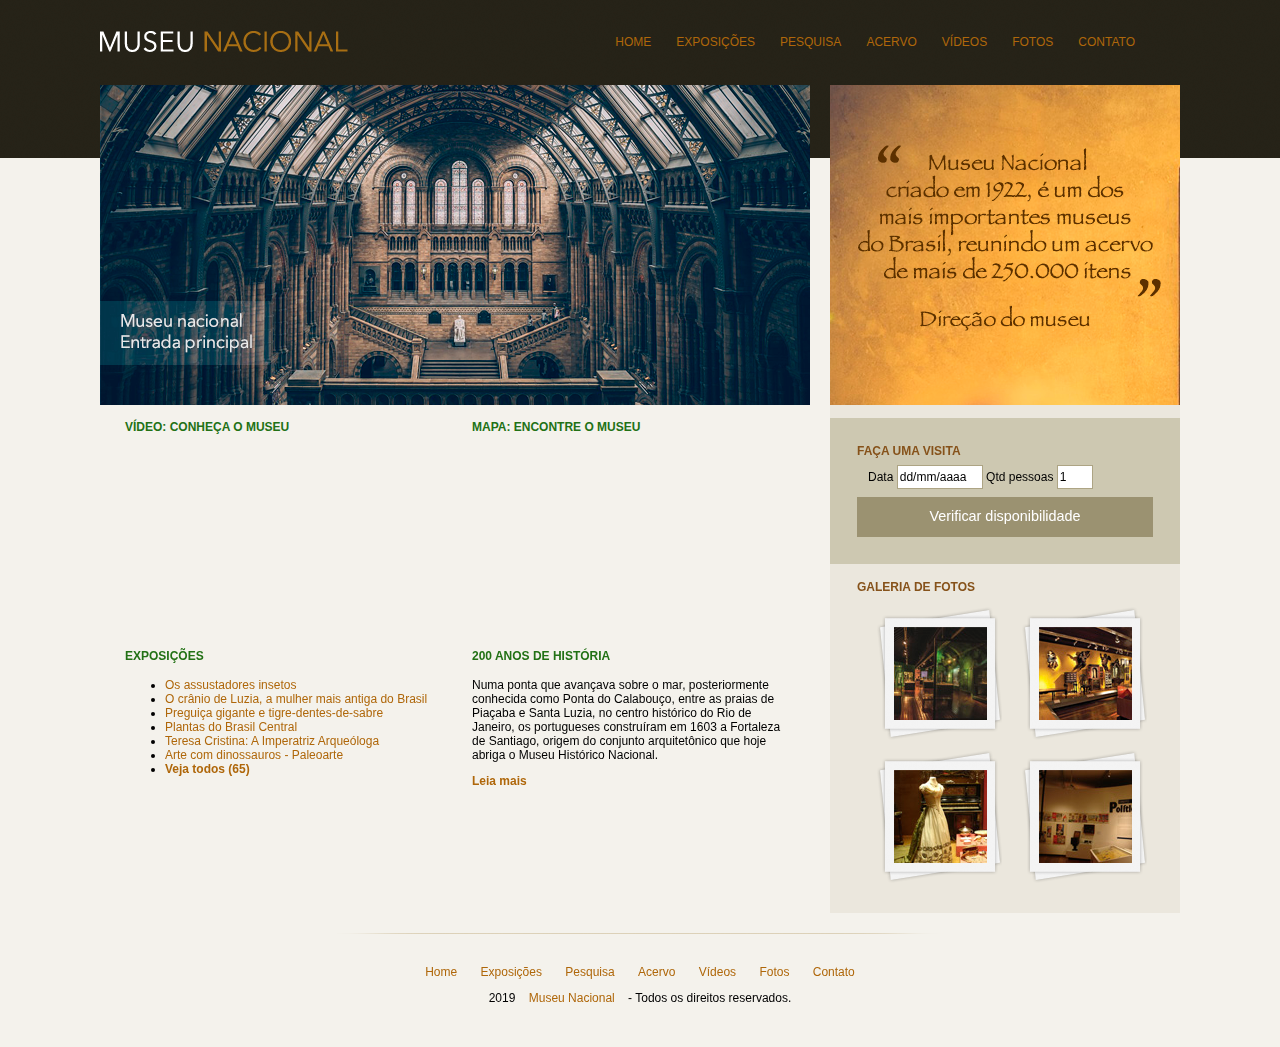
<file: Projeto Site Museu/index.html>
<!DOCTYPE html>
<html>

<head>

	<title>Museu Nacional</title>
	<meta charset="utf-8">

	<!-- normalize -->
	<link rel="stylesheet" type="text/css" href="css/normalize.css">

	<!-- estilo -->
	<link rel="stylesheet" type="text/css" href="css/estilo.css">

	<!--[if lt IE 9]>
		<script src="https://cdnjs.cloudflare.com/ajax/libs/html5shiv/3.7.3/html5shiv.min.js"></script>
	<![endif]-->

</head>

<body>

	<div id="container"><!-- inicio container -->

		<header><!-- inicio header -->

			<div id="logo">
				<h1><a href="">Museu Nacional</a></h1>
			</div>

			<nav><!-- inicio nav -->
				<ul>
					<li><a href="">Home</a></li>
					<li><a href="">Exposições</a></li>
					<li><a href="">Pesquisa</a></li>
					<li><a href="">Acervo</a></li>
					<li><a href="">Vídeos</a></li>
					<li><a href="">Fotos</a></li>
					<li><a href="">Contato</a></li>
				</ul>
			</nav><!-- fim nav -->

		</header><!-- fim header -->

		<div id="principal"><!-- inicio principal -->

			<div id="conteudo">
				<section id="capa">
					<img src="img/museu.png">
				</section>

				<section id="postagens">
					
					<article id="video">
						<h3>Vídeo: Conheça o Museu</h3>
						<iframe width="310" height="170" src="https://www.youtube.com/embed/RGUYb-hivrc" frameborder="0" allow="accelerometer; autoplay; clipboard-write; encrypted-media; gyroscope; picture-in-picture" allowfullscreen></iframe>
					</article>

					<article id="mapa">
						<h3>Mapa: Encontre o Museu</h3>
						<iframe src="https://www.google.com/maps/embed?pb=!1m14!1m8!1m3!1d14700.825245036422!2d-43.2265289!3d-22.90576!3m2!1i1024!2i768!4f13.1!3m3!1m2!1s0x0%3A0x4d11e9a933d38ce3!2sMuseu%20Nacional%20-%20UFRJ!5e0!3m2!1spt-BR!2sbr!4v1612972590218!5m2!1spt-BR!2sbr" width="310" height="170" frameborder="0" style="border:0;" allowfullscreen="" aria-hidden="false" tabindex="0"></iframe>
					</article>

					<article id="exposicoes">
						<h3>Exposições</h3>
						<ul>
							<li>
								<a href="">Os assustadores insetos</a>
							</li>
							<li>
								<a href="">O crânio de Luzia, a mulher mais antiga do Brasil</a>
							</li>
							<li>
								<a href="">Preguiça gigante e tigre-dentes-de-sabre</a>
							</li>
							<li>
								<a href="">Plantas do Brasil Central</a>
							</li>
							<li>
								<a href="">Teresa Cristina: A Imperatriz Arqueóloga</a>
							</li>
							<li>
								<a href="">Arte com dinossauros - Paleoarte</a>
							</li>
							<li>
								<a href=""><strong>Veja todos (65)</strong></a>
							</li>
						</ul>
					</article>

					<article id="historia">
						<h3>200 Anos de História</h3>
						<p>Numa ponta que avançava sobre o mar, posteriormente conhecida como Ponta do Calabouço, entre as praias de Piaçaba e Santa Luzia, no centro histórico do Rio de Janeiro, os portugueses construíram em 1603 a Fortaleza de Santiago, origem do conjunto arquitetônico que hoje abriga o Museu Histórico Nacional.</p>
						<a href=""><strong>Leia mais</strong></a>
					</article>

				</section>
			</div>

			<aside><!-- inicio lateral -->
				<section id="depoimento">
					<img src="img/depoimento.png">
				</section>

				<section id="visita">
					<h4>Faça uma visita</h4>
					<form>
						<fieldset>
							<legend>Selecione uma data</legend>

							<label for="data">Data</label>
							<input class="campo" type="text" id="data" value="dd/mm/aaaa">

							<label for="qtd">Qtd pessoas</label>
							<input class="campo" style="width: 30px" type="text" id="qtd" value="1">
						</fieldset>

						<input class="botao" type="submit" value="Verificar disponibilidade">
					</form>
				</section>

				<section id="galeria">
					<h4>Galeria de fotos</h4>

					<a href="">
						<img src="img/imagem1.jpg" height="93" width="93">
					</a>

					<a href="">
						<img src="img/imagem2.jpg" height="93" width="93">
					</a>

					<a href="">
						<img src="img/imagem3.jpg" height="93" width="93">
					</a>

					<a href="">
						<img src="img/imagem4.jpg" height="93" width="93">
					</a>

				</section>
			</aside><!-- fim lateral -->
			
			<footer style="clear:both;">
				<p>
					<a href="">Home</a>
					<a href="">Exposições</a>
					<a href="">Pesquisa</a>
					<a href="">Acervo</a>
					<a href="">Vídeos</a>
					<a href="">Fotos</a>
					<a href="">Contato</a>
				</p>
				<p>
					2019 <a href="">Museu Nacional</a> - Todos os direitos reservados.
				</p>
			</footer>

		</div><!-- fim principal -->

	</div><!-- fim container -->

</body>
</html>
</file>
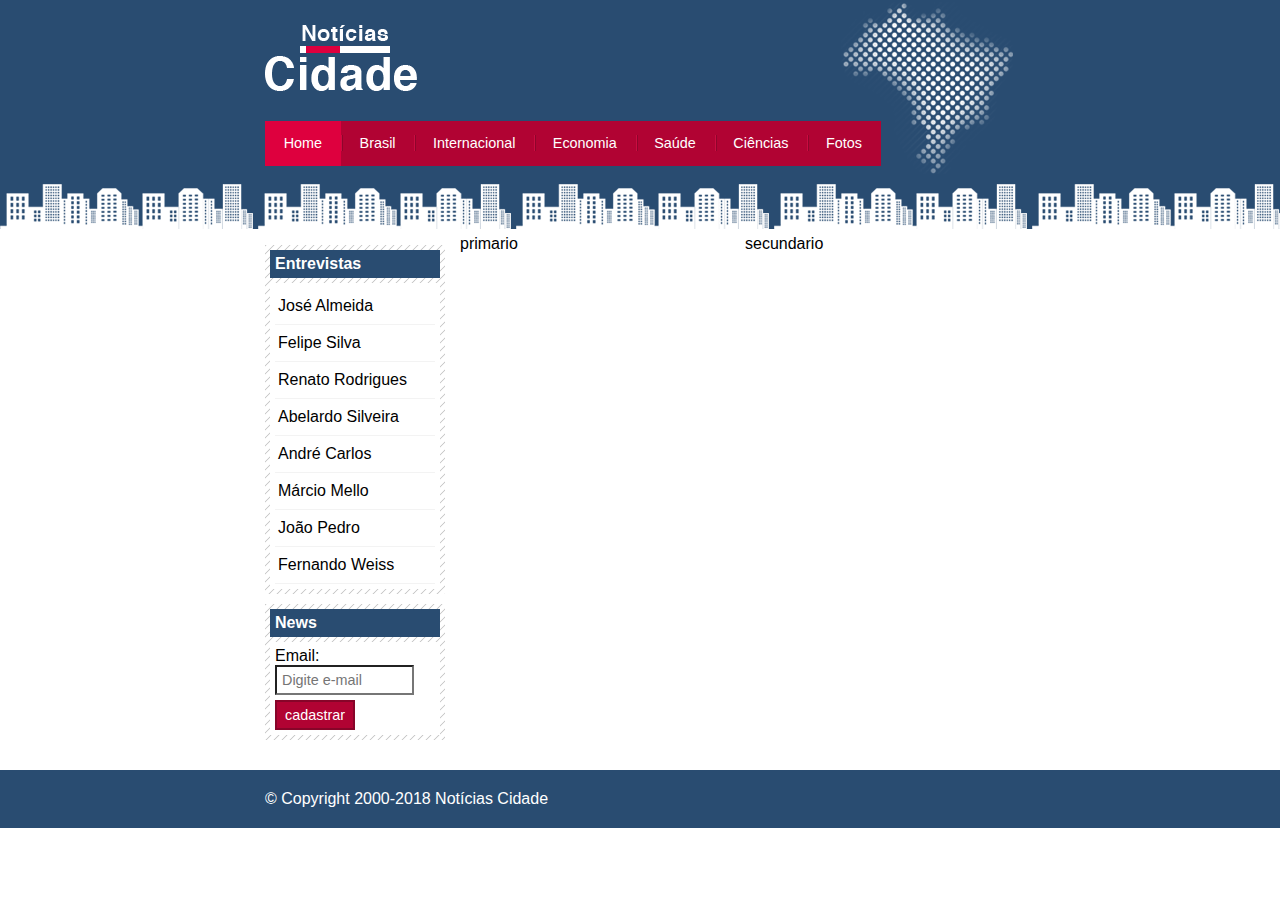
<file: Projeto Site Noticias/index.html>
<!DOCTYPE html>
<html>

	<head>

		<title>Notícias Cidade - Seu site de notícias</title>
		<meta charset="utf-8">

		<link rel="stylesheet" type="text/css" href="css/estilo.css">

	</head>

	<body class="home">

		
		<div id="container"><!-- inicio container -->
			
			
			<div id="topo"><!-- inicio topo -->
				
				<h1 class="logo">Notícias Cidade</h1>

				<ul id="navegacao">
					<li class="primeiro"><a id="home" href="index.html">Home</a></li>
					<li><a id="brasil" href="brasil.html">Brasil</a></li>
					<li><a id="internacional" href="internacional.html">Internacional</a></li>
					<li><a id="economia" href="economia.html">Economia</a></li>
					<li><a id="saude" href="saude.html">Saúde</a></li>
					<li><a id="ciencias" href="ciencias.html">Ciências</a></li>
					<li><a id="fotos" href="fotos.html">Fotos</a></li>
				</ul>

			</div><!-- fim topo  -->

			<div id="conteudo"><!-- inicio conteudo -->

				<div id="primario">primario</div>
				<div id="secundario">secundario</div>
				<div id="lateral"><!-- inicio lateral --> <!-- acessibilidade -->
					
					<div class="caixa">
						<h2>Entrevistas</h2>
						<div class="caixa-conteudo">
							<ul>
								<li><a href="">José Almeida</a></li>
								<li><a href="">Felipe Silva</a></li>
								<li><a href="">Renato Rodrigues</a></li>
								<li><a href="">Abelardo Silveira</a></li>
								<li><a href="">André Carlos</a></li>
								<li><a href="">Márcio Mello</a></li>
								<li><a href="">João Pedro</a></li>
								<li><a href="">Fernando Weiss</a></li>
							</ul>
						</div>
					</div>

					<div class="caixa">
						<h2>News</h2>
						<div class="caixa-conteudo">
							
							<form>
								<div>
									<label for="email">Email:</label>
									<input type="text" name="email" id="email" placeholder="Digite e-mail">
									<div>
										<input class="submit" type="submit" value="cadastrar">
									</div>
								</div>
							</form>

						</div>
					</div>
				</div> <!-- fim lateral --> 
				
			</div><!-- fim conteudo -->

		</div><!-- fim container  -->

		<div id="container-rodape" style="clear: both;">
			<div id="rodape">
				&copy; Copyright 2000-2018 Notícias Cidade
			</div>
		</div>

	</body>

</html>
</file>
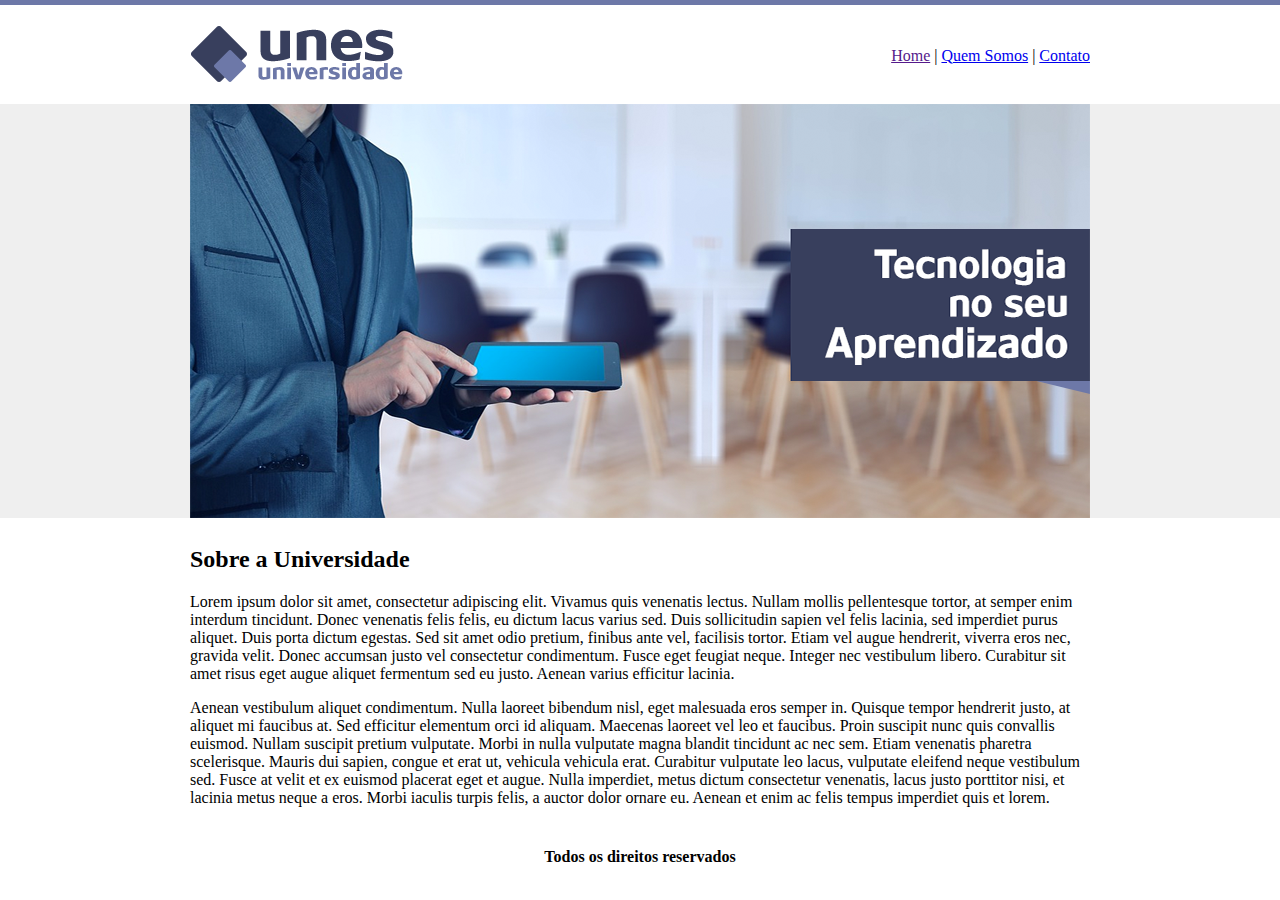
<file: ProjetoFinalHtml/index.html>
<!DOCTYPE html>
<html>
	<head>
		<title>UNES - Página Principal</title>
		<meta charset="utf-8">
	</head>

	<body background="imagens/fundo.png">

		<table border="0" width="900" align="center">
			
			<tr>
				<td height="89"><img src="imagens/logo.png"></td>
				<td align="right"> <a href="">Home</a> | <a href="quemsomos.html">Quem Somos</a> | <a href="contato.html">Contato</a></td>
			</tr>

			<tr>
				<td colspan="2"><img src="imagens/capa.png"></td>
			</tr>

			<tr>
				<td colspan="2">
					<h2>Sobre a Universidade</h2>
					<p>Lorem ipsum dolor sit amet, consectetur adipiscing elit. Vivamus quis venenatis lectus. Nullam mollis pellentesque tortor, at semper enim interdum tincidunt. Donec venenatis felis felis, eu dictum lacus varius sed. Duis sollicitudin sapien vel felis lacinia, sed imperdiet purus aliquet. Duis porta dictum egestas. Sed sit amet odio pretium, finibus ante vel, facilisis tortor. Etiam vel augue hendrerit, viverra eros nec, gravida velit. Donec accumsan justo vel consectetur condimentum. Fusce eget feugiat neque. Integer nec vestibulum libero. Curabitur sit amet risus eget augue aliquet fermentum sed eu justo. Aenean varius efficitur lacinia.</p>

					<p>Aenean vestibulum aliquet condimentum. Nulla laoreet bibendum nisl, eget malesuada eros semper in. Quisque tempor hendrerit justo, at aliquet mi faucibus at. Sed efficitur elementum orci id aliquam. Maecenas laoreet vel leo et faucibus. Proin suscipit nunc quis convallis euismod. Nullam suscipit pretium vulputate. Morbi in nulla vulputate magna blandit tincidunt ac nec sem. Etiam venenatis pharetra scelerisque. Mauris dui sapien, congue et erat ut, vehicula vehicula erat. Curabitur vulputate leo lacus, vulputate eleifend neque vestibulum sed. Fusce at velit et ex euismod placerat eget et augue. Nulla imperdiet, metus dictum consectetur venenatis, lacus justo porttitor nisi, et lacinia metus neque a eros. Morbi iaculis turpis felis, a auctor dolor ornare eu. Aenean et enim ac felis tempus imperdiet quis et lorem.</p>
				</td>
			</tr>

			<tr>
				<td colspan="2" align="center"><h4>Todos os direitos reservados</h4> </td>
			</tr>


		</table>

	</body>

</html>
</file>
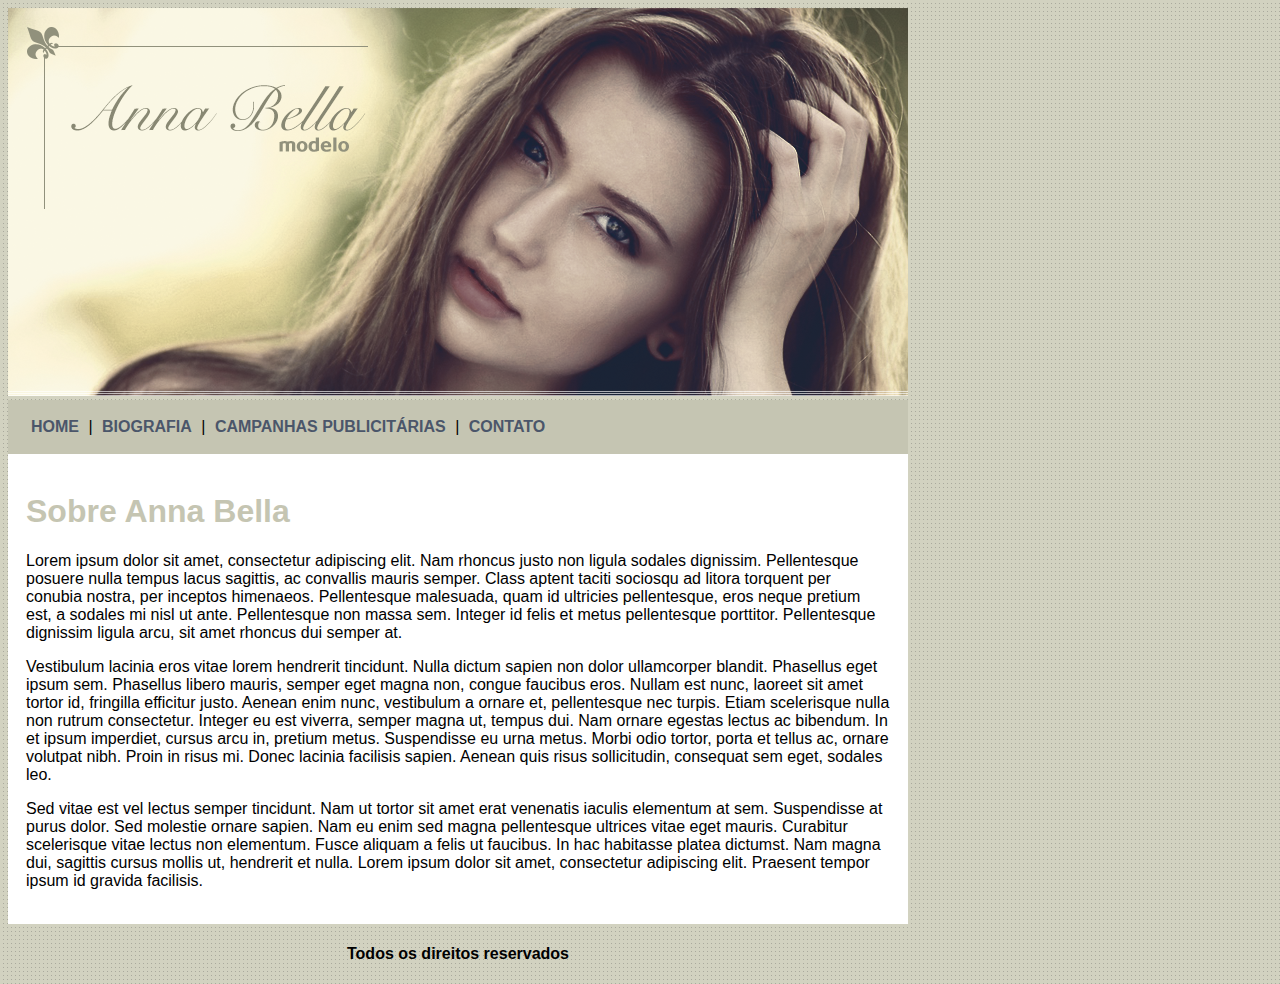
<file: ProjetoSiteAnnaBella/index.html>
<!DOCTYPE html>
<html>
	<head>

		<title>Anna Bella Oficial</title>
		<meta charset="utf-8">

		<link rel="stylesheet" type="text/css" href="estilo.css">

	</head>

	<body>

		<div id="principal">
			<img src="imagens/capa.png">

			<div id="menu">
				<a class="linkMenu" href="index.html">HOME</a> |
				<a class="linkMenu" href="biografia.html">BIOGRAFIA</a> | 
				<a class="linkMenu" href="campanhas.html">CAMPANHAS PUBLICITÁRIAS</a> |
				<a class="linkMenu" href="contato.html">CONTATO</a>
			</div>

			<div id="conteudo">
				<h1>Sobre Anna Bella</h1>
				<p>
					Lorem ipsum dolor sit amet, consectetur adipiscing elit. Nam rhoncus justo non ligula sodales dignissim. Pellentesque posuere nulla tempus lacus sagittis, ac convallis mauris semper. Class aptent taciti sociosqu ad litora torquent per conubia nostra, per inceptos himenaeos. Pellentesque malesuada, quam id ultricies pellentesque, eros neque pretium est, a sodales mi nisl ut ante. Pellentesque non massa sem. Integer id felis et metus pellentesque porttitor. Pellentesque dignissim ligula arcu, sit amet rhoncus dui semper at.
				</p>
				<p>
					Vestibulum lacinia eros vitae lorem hendrerit tincidunt. Nulla dictum sapien non dolor ullamcorper blandit. Phasellus eget ipsum sem. Phasellus libero mauris, semper eget magna non, congue faucibus eros. Nullam est nunc, laoreet sit amet tortor id, fringilla efficitur justo. Aenean enim nunc, vestibulum a ornare et, pellentesque nec turpis. Etiam scelerisque nulla non rutrum consectetur. Integer eu est viverra, semper magna ut, tempus dui. Nam ornare egestas lectus ac bibendum. In et ipsum imperdiet, cursus arcu in, pretium metus. Suspendisse eu urna metus. Morbi odio tortor, porta et tellus ac, ornare volutpat nibh. Proin in risus mi. Donec lacinia facilisis sapien. Aenean quis risus sollicitudin, consequat sem eget, sodales leo.
				</p>
				<p>
					Sed vitae est vel lectus semper tincidunt. Nam ut tortor sit amet erat venenatis iaculis elementum at sem. Suspendisse at purus dolor. Sed molestie ornare sapien. Nam eu enim sed magna pellentesque ultrices vitae eget mauris. Curabitur scelerisque vitae lectus non elementum. Fusce aliquam a felis ut faucibus. In hac habitasse platea dictumst. Nam magna dui, sagittis cursus mollis ut, hendrerit et nulla. Lorem ipsum dolor sit amet, consectetur adipiscing elit. Praesent tempor ipsum id gravida facilisis.
				</p>
			</div>

			<div id="rodape">
				<h4>Todos os direitos reservados</h4>
			</div>
		</div>

	
	</body>

</html>
</file>
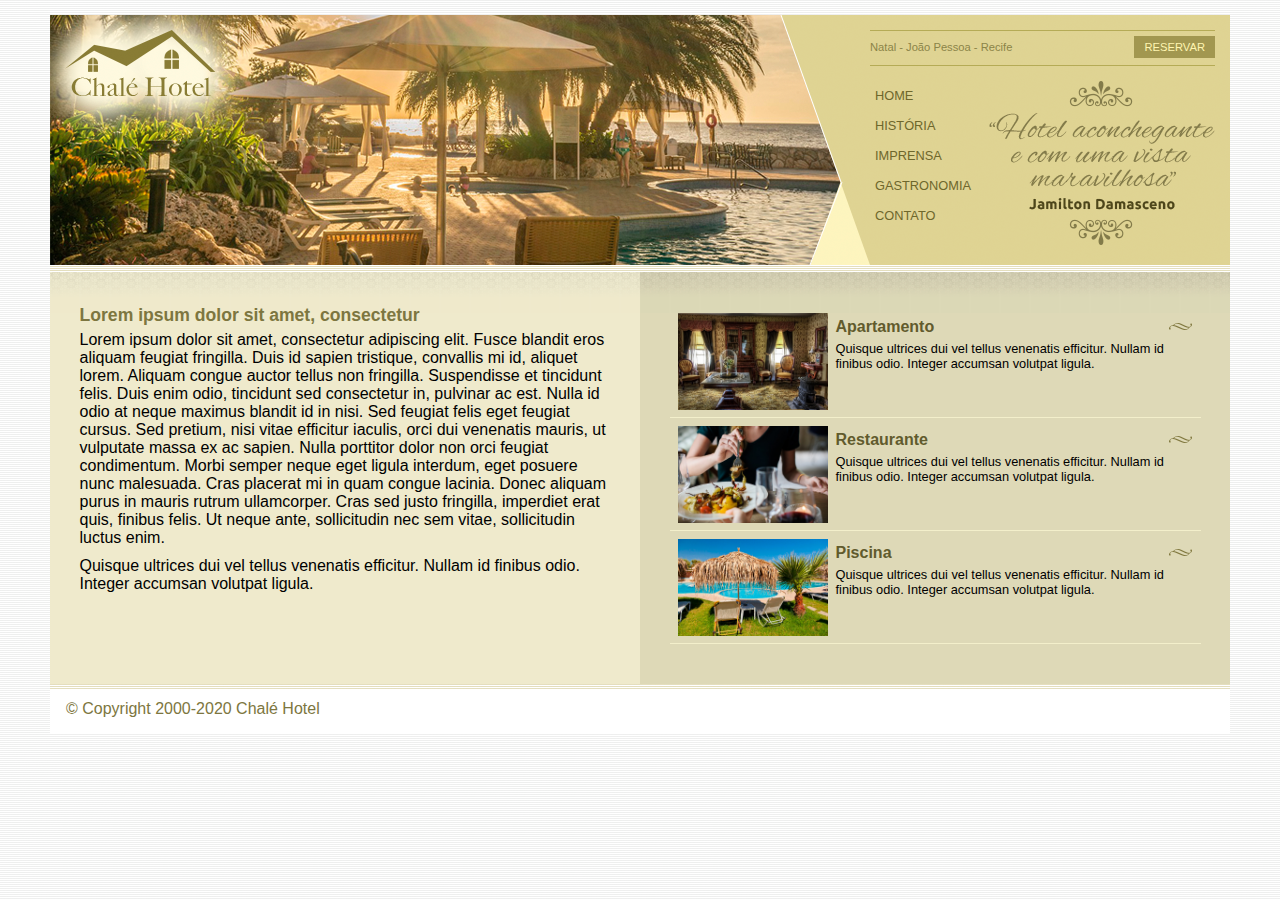
<file: ProjetoSiteHotel/index.html>
<!DOCTYPE html>
<html>

<head>
	<title>Chalé Hotel</title>
	<meta charset="utf-8">
	<link rel="stylesheet" type="text/css" href="css/estilo.css">
</head>

<body>

	<div id="container"><!-- inicio container -->
		
		<div id="topo"><!-- inicio topo -->
			
			<div id="area-logo">
				<h1 class="logo">
					<a href="">Chalé Hotel</a>
				</h1>
			</div>

			<div id="area-menu">
				<div id="conteudo-menu">
					<div id="menu-locais">
						<span class="locais">Natal - João Pessoa - Recife</span>
						<a class="reserva" href="">Reservar</a>
						<div style="clear: both;"></div> <!-- Limpando o fluxo flutuante -->
					</div>

					<div id="menu">
						<ul id="navegacao-topo">
							<li><a href="">Home</a></li>
							<li><a href="">História</a></li>
							<li><a href="">Imprensa</a></li>
							<li><a href="">Gastronomia</a></li>
							<li><a href="">Contato</a></li>
						</ul>

						<img class="depoimento-topo" src="imagens/depoimento.png">
					</div>
				</div>
			</div>

		</div><!-- fim topo -->

		<div id="area-principal"><!-- inicio principal -->
			<div class="conteudo">
				<h2>Lorem ipsum dolor sit amet, consectetur</h2>

				<p>Lorem ipsum dolor sit amet, consectetur adipiscing elit. Fusce blandit eros aliquam feugiat fringilla. Duis id sapien tristique, convallis mi id, aliquet lorem. Aliquam congue auctor tellus non fringilla. Suspendisse et tincidunt felis. Duis enim odio, tincidunt sed consectetur in, pulvinar ac est. Nulla id odio at neque maximus blandit id in nisi. Sed feugiat felis eget feugiat cursus. Sed pretium, nisi vitae efficitur iaculis, orci dui venenatis mauris, ut vulputate massa ex ac sapien. Nulla porttitor dolor non orci feugiat condimentum. Morbi semper neque eget ligula interdum, eget posuere nunc malesuada. Cras placerat mi in quam congue lacinia. Donec aliquam purus in mauris rutrum ullamcorper. Cras sed justo fringilla, imperdiet erat quis, finibus felis. Ut neque ante, sollicitudin nec sem vitae, sollicitudin luctus enim.</p>

				<p>Quisque ultrices dui vel tellus venenatis efficitur. Nullam id finibus odio. Integer accumsan volutpat ligula.</p>

			</div>
		</div><!-- fim principal -->

		<div id="area-lateral"><!-- inicio lateral -->
			<div class="conteudo">
				<ul id="beneficios">

					<li>
						<a href="">
							<img src="imagens/apartamento.jpg" width="150" alt="Apartamento">
							<h3>Apartamento</h3>
							<p>Quisque ultrices dui vel tellus venenatis efficitur. Nullam id finibus odio. Integer accumsan volutpat ligula.</p>
						</a>
					</li>

					<li>
						<a href="">
							<img src="imagens/restaurante.jpg" width="150" alt="Restaurante">
							<h3>Restaurante</h3>
							<p>Quisque ultrices dui vel tellus venenatis efficitur. Nullam id finibus odio. Integer accumsan volutpat ligula.</p>
						</a>
					</li>

					<li>
						<a href="">
							<img src="imagens/piscina.jpg" width="150" alt="Piscina">
							<h3>Piscina</h3>
							<p>Quisque ultrices dui vel tellus venenatis efficitur. Nullam id finibus odio. Integer accumsan volutpat ligula.</p>
						</a>
					</li>

				</ul>
			</div>
		</div><!-- fim lateral -->

		<div id="rodape">
			<span>
				&copy; Copyright 2000-2020 Chalé Hotel
			</span>
		</div>

	</div><!-- fim container -->

</body>

</html>
</file>
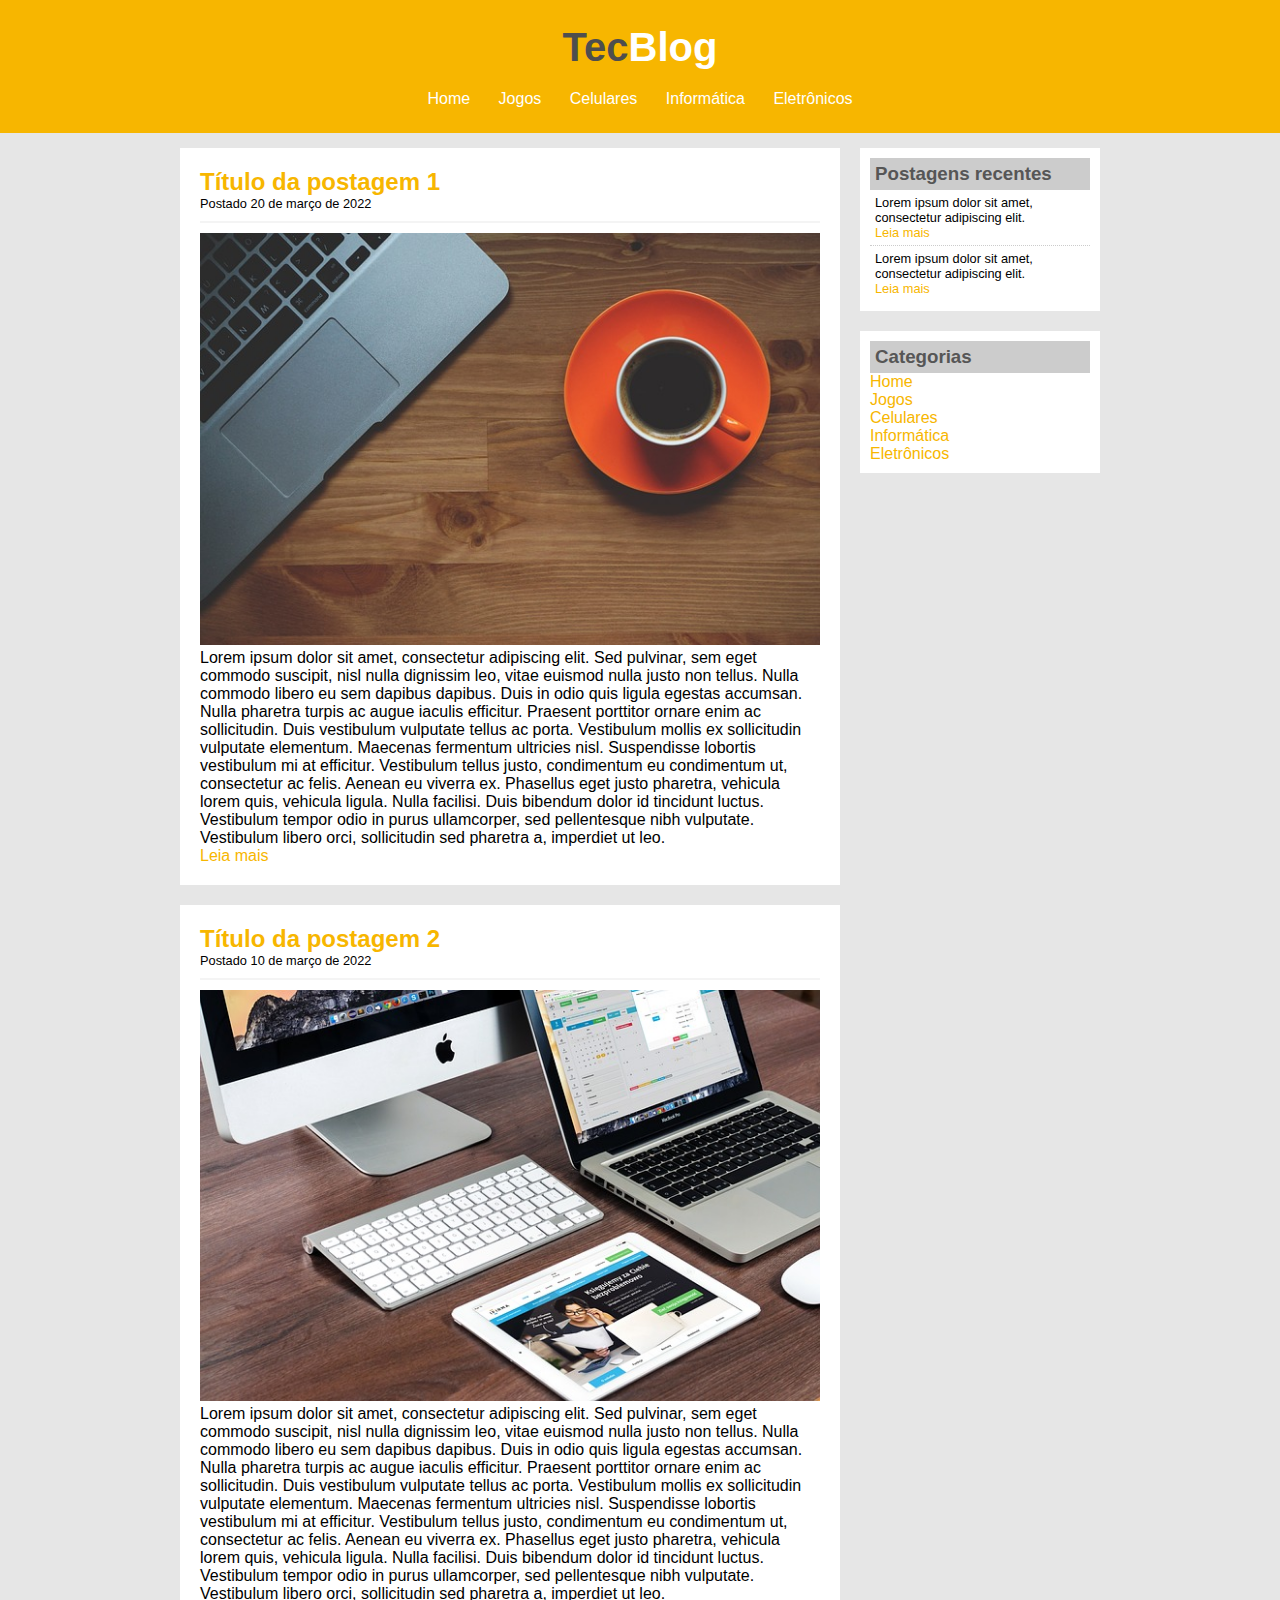
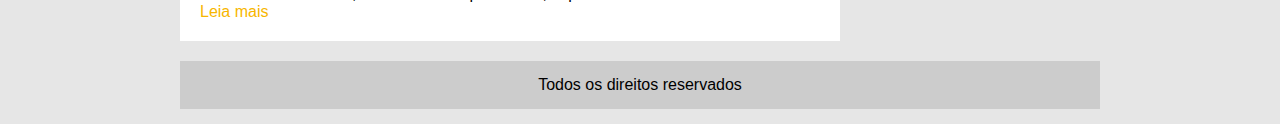
<file: ProjetoSiteTecblog/index.html>
<!DOCTYPE html>
<html>

	<head>
		<title>TecBlog - O seu Blog de tecnologia</title>
		<meta charset="utf-8">

		<link rel="stylesheet" type="text/css" href="css/estilo.css">
	</head>

	<body>

		<div id="areaCabecalho">

			<div id="areaLogo">
				<h1>Tec<span class="branco">Blog</span></h1>
			</div>
			<div id="areaMenu">
				<a href="index.html">Home</a>
				<a href="jogos.html">Jogos</a>
				<a href="celulares.html">Celulares</a>
				<a href="informatica.html">Informática</a>
				<a href="eletronicos.html">Eletrônicos</a>
			</div>
			
		</div>

		<div id="areaPrincipal">

			<div id="areaPostagens">
				<div class="postagem"><!-- abertura postagem -->
					<h2>Título da postagem 1</h2>
					<span class="dataPostagem">Postado 20 de março de 2022</span>
					<img width="620px" src="imagens/imagem1.jpg">
					<p>Lorem ipsum dolor sit amet, consectetur adipiscing elit. Sed pulvinar, sem eget commodo suscipit, nisl nulla dignissim leo, vitae euismod nulla justo non tellus. Nulla commodo libero eu sem dapibus dapibus. Duis in odio quis ligula egestas accumsan. Nulla pharetra turpis ac augue iaculis efficitur. Praesent porttitor ornare enim ac sollicitudin. Duis vestibulum vulputate tellus ac porta. Vestibulum mollis ex sollicitudin vulputate elementum. Maecenas fermentum ultricies nisl. Suspendisse lobortis vestibulum mi at efficitur. Vestibulum tellus justo, condimentum eu condimentum ut, consectetur ac felis. Aenean eu viverra ex. Phasellus eget justo pharetra, vehicula lorem quis, vehicula ligula. Nulla facilisi. Duis bibendum dolor id tincidunt luctus. Vestibulum tempor odio in purus ullamcorper, sed pellentesque nibh vulputate. Vestibulum libero orci, sollicitudin sed pharetra a, imperdiet ut leo.</p>
					<a href="">Leia mais</a>

				</div><!-- fechamento postagem -->

				<div class="postagem"><!-- abertura postagem -->
					<h2>Título da postagem 2</h2>
					<span class="dataPostagem">Postado 10 de março de 2022</span>
					<img width="620px" src="imagens/imagem2.jpg">
					<p>Lorem ipsum dolor sit amet, consectetur adipiscing elit. Sed pulvinar, sem eget commodo suscipit, nisl nulla dignissim leo, vitae euismod nulla justo non tellus. Nulla commodo libero eu sem dapibus dapibus. Duis in odio quis ligula egestas accumsan. Nulla pharetra turpis ac augue iaculis efficitur. Praesent porttitor ornare enim ac sollicitudin. Duis vestibulum vulputate tellus ac porta. Vestibulum mollis ex sollicitudin vulputate elementum. Maecenas fermentum ultricies nisl. Suspendisse lobortis vestibulum mi at efficitur. Vestibulum tellus justo, condimentum eu condimentum ut, consectetur ac felis. Aenean eu viverra ex. Phasellus eget justo pharetra, vehicula lorem quis, vehicula ligula. Nulla facilisi. Duis bibendum dolor id tincidunt luctus. Vestibulum tempor odio in purus ullamcorper, sed pellentesque nibh vulputate. Vestibulum libero orci, sollicitudin sed pharetra a, imperdiet ut leo.</p>
					<a href="">Leia mais</a>

				</div><!-- fechamento postagem -->
			</div>

			<div id="areaLateral">
				<div class="conteudoLateral">
					<h3>Postagens recentes</h3>

					<div class="postagemLateral">
						 <p>Lorem ipsum dolor sit amet, consectetur adipiscing elit.</p>
						 <a href="">Leia mais</a>
					</div>

					<div class="postagemLateral" style="border-bottom: none;">
						 <p>Lorem ipsum dolor sit amet, consectetur adipiscing elit.</p>
						 <a href="">Leia mais</a>
					</div>

				</div>

				<div class="conteudoLateral">
					<h3>Categorias</h3>

					<a href="index.html">Home</a><br>
					<a href="jogos.html">Jogos</a><br>
					<a href="celulares.html">Celulares</a><br>
					<a href="informatica.html">Informática</a><br>
					<a href="eletronicos.html">Eletrônicos</a><br>

				</div>

			</div>

			<div id="rodape">
				Todos os direitos reservados
			</div>

		</div>

	</body>

</html>
</file>
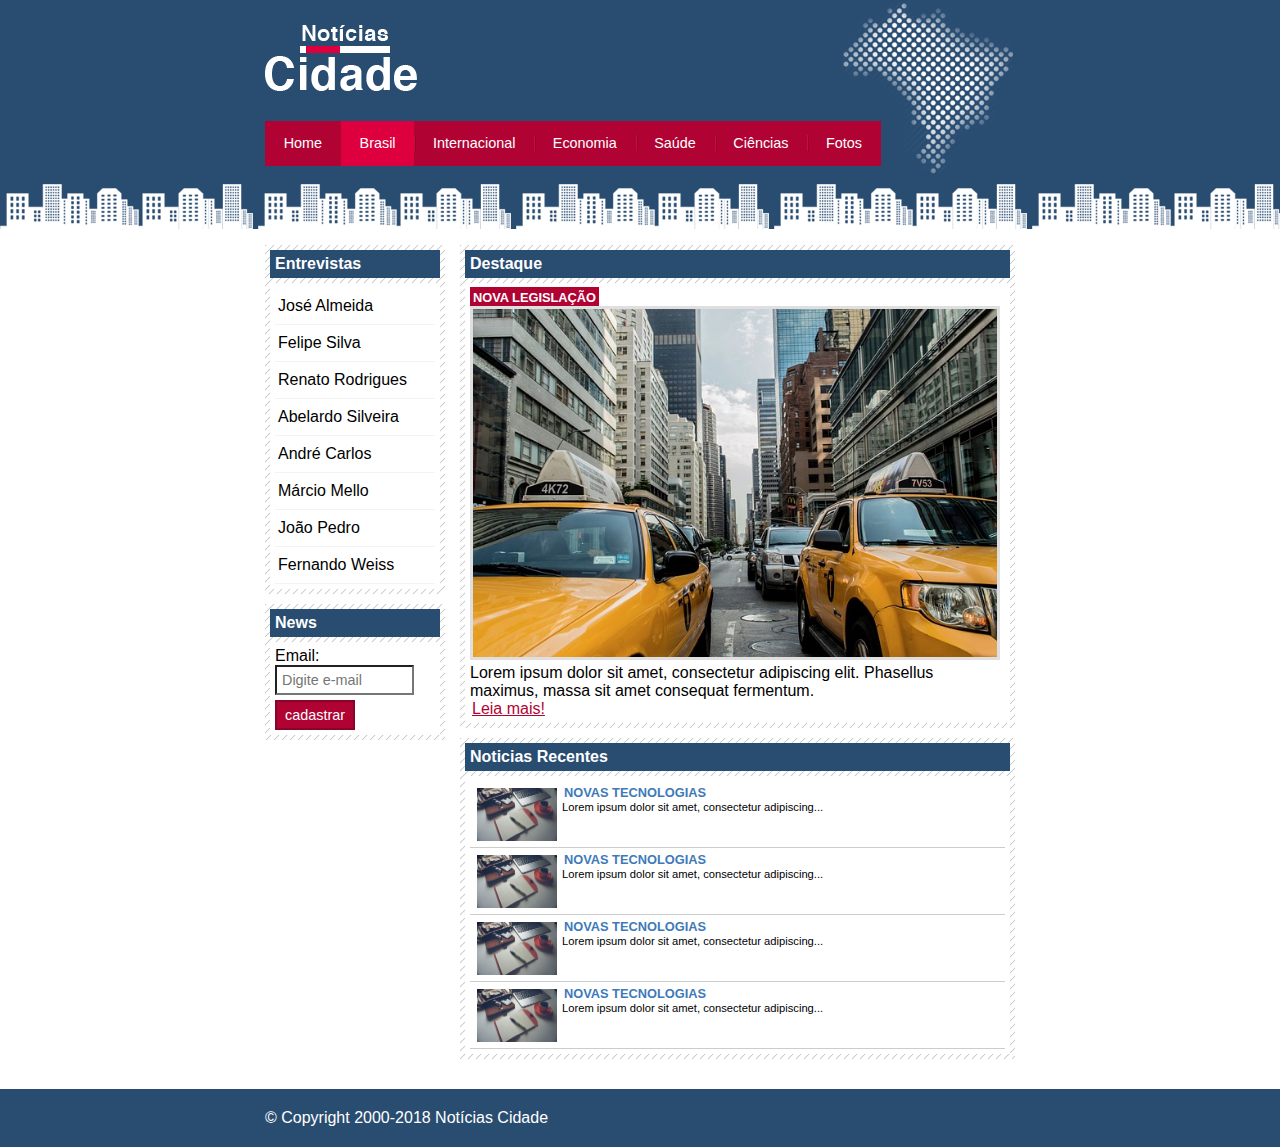
<file: Projeto Site Noticias/brasil.html>
<!DOCTYPE html>
<html>

	<head>

		<title>Notícias Cidade - Seu site de notícias</title>
		<meta charset="utf-8">

		<link rel="stylesheet" type="text/css" href="css/estilo.css">

	</head>

	<body id="duas-colunas" class="brasil">

		
		<div id="container"><!-- inicio container -->
			
			
			<div id="topo"><!-- inicio topo -->
				
				<h1 class="logo">Notícias Cidade</h1>

				<ul id="navegacao">
					<li class="primeiro"><a id="home" href="index.html">Home</a></li>
					<li><a id="brasil" href="brasil.html">Brasil</a></li>
					<li><a id="internacional" href="internacional.html">Internacional</a></li>
					<li><a id="economia" href="economia.html">Economia</a></li>
					<li><a id="saude" href="saude.html">Saúde</a></li>
					<li><a id="ciencias" href="ciencias.html">Ciências</a></li>
					<li><a id="fotos" href="fotos.html">Fotos</a></li>
				</ul>

			</div><!-- fim topo  -->

			<div id="conteudo"><!-- inicio conteudo -->

				<div id="primario">

					<div class="caixa destaque">
						
						<h2>Destaque</h2>
						<div class="caixa-conteudo">
							<h3>Nova Legislação</h3>
							<img class="imagem-principal" src="imagens/taxi.jpg" width="100%">
							<p>Lorem ipsum dolor sit amet, consectetur adipiscing elit. Phasellus maximus, massa sit amet consequat fermentum.</p>
							<a href="">Leia mais!</a>
						</div>

					</div>

					<div class="caixa">
						
						<h2>Noticias Recentes</h2>
						<div class="caixa-conteudo">
							<ul id="lista-noticias">
								<li><a href="">
									<img src="imagens/tecnologia.jpg" width="80">
									<h3>Novas Tecnologias</h3>
									<p>Lorem ipsum dolor sit amet, consectetur adipiscing...</p>
								</a></li>

								<li><a href="">
									<img src="imagens/tecnologia.jpg" width="80">
									<h3>Novas Tecnologias</h3>
									<p>Lorem ipsum dolor sit amet, consectetur adipiscing...</p>
								</a></li>

								<li><a href="">
									<img src="imagens/tecnologia.jpg" width="80">
									<h3>Novas Tecnologias</h3>
									<p>Lorem ipsum dolor sit amet, consectetur adipiscing...</p>
								</a></li>

								<li><a href="">
									<img src="imagens/tecnologia.jpg" width="80">
									<h3>Novas Tecnologias</h3>
									<p>Lorem ipsum dolor sit amet, consectetur adipiscing...</p>
								</a></li>
							</ul>
							
						</div>

					</div>
					
				</div>

				
				<div id="lateral"><!-- inicio lateral --> <!-- acessibilidade -->
					
					<div class="caixa">
						<h2>Entrevistas</h2>
						<div class="caixa-conteudo">
							<ul>
								<li><a href="">José Almeida</a></li>
								<li><a href="">Felipe Silva</a></li>
								<li><a href="">Renato Rodrigues</a></li>
								<li><a href="">Abelardo Silveira</a></li>
								<li><a href="">André Carlos</a></li>
								<li><a href="">Márcio Mello</a></li>
								<li><a href="">João Pedro</a></li>
								<li><a href="">Fernando Weiss</a></li>
							</ul>
						</div>
					</div>

					<div class="caixa">
						<h2>News</h2>
						<div class="caixa-conteudo">
							
							<form>
								<div>
									<label for="email">Email:</label>
									<input type="text" name="email" id="email" placeholder="Digite e-mail">
									<div>
										<input class="submit" type="submit" value="cadastrar">
									</div>
								</div>
							</form>

						</div>
					</div>
				</div> <!-- fim lateral --> 
				
			</div><!-- fim conteudo -->

		</div><!-- fim container  -->

		<div id="container-rodape" style="clear: both;">
			<div id="rodape">
				&copy; Copyright 2000-2018 Notícias Cidade
			</div>
		</div>

	</body>

</html>
</file>
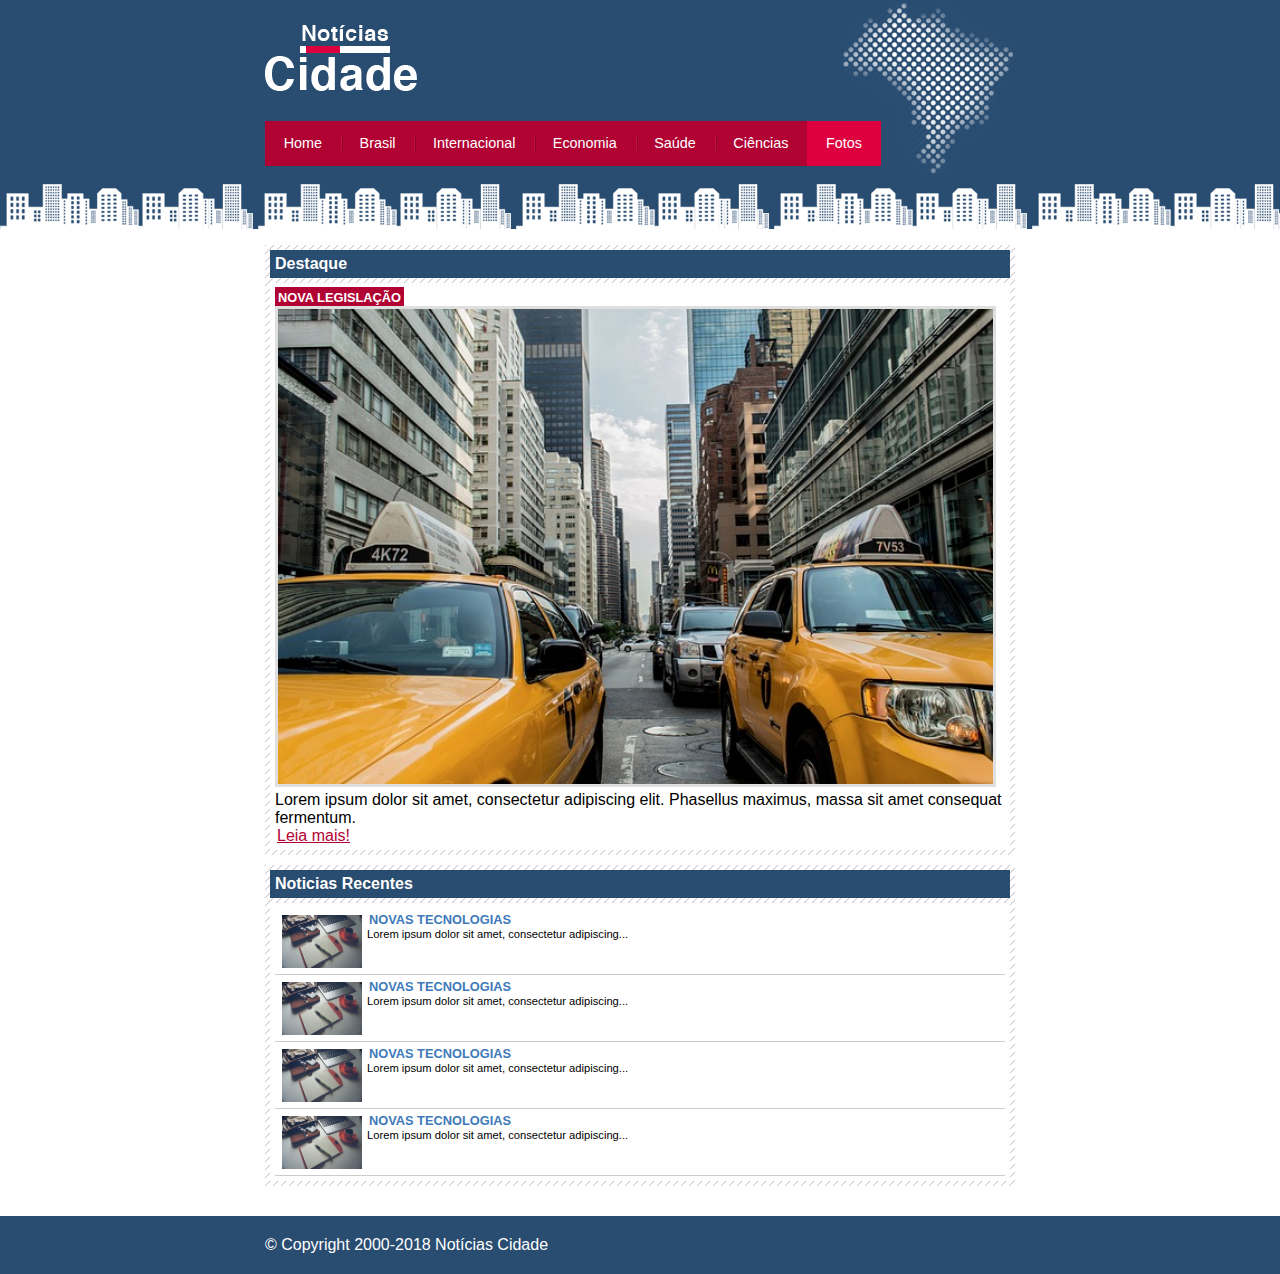
<file: Projeto Site Noticias/fotos.html>
<!DOCTYPE html>
<html>

	<head>

		<title>Notícias Cidade - Seu site de notícias</title>
		<meta charset="utf-8">

		<link rel="stylesheet" type="text/css" href="css/estilo.css">

	</head>

	<body id="uma-coluna" class="fotos">

		
		<div id="container"><!-- inicio container -->
			
			
			<div id="topo"><!-- inicio topo -->
				
				<h1 class="logo">Notícias Cidade</h1>

				<ul id="navegacao">
					<li class="primeiro"><a id="home" href="index.html">Home</a></li>
					<li><a id="brasil" href="brasil.html">Brasil</a></li>
					<li><a id="internacional" href="internacional.html">Internacional</a></li>
					<li><a id="economia" href="economia.html">Economia</a></li>
					<li><a id="saude" href="saude.html">Saúde</a></li>
					<li><a id="ciencias" href="ciencias.html">Ciências</a></li>
					<li><a id="fotos" href="fotos.html">Fotos</a></li>
				</ul>

			</div><!-- fim topo  -->

			<div id="conteudo"><!-- inicio conteudo -->

				<div id="primario">

					<div class="caixa destaque">
						
						<h2>Destaque</h2>
						<div class="caixa-conteudo">
							<h3>Nova Legislação</h3>
							<img class="imagem-principal" src="imagens/taxi.jpg" width="100%">
							<p>Lorem ipsum dolor sit amet, consectetur adipiscing elit. Phasellus maximus, massa sit amet consequat fermentum.</p>
							<a href="">Leia mais!</a>
						</div>

					</div>

					<div class="caixa">
						
						<h2>Noticias Recentes</h2>
						<div class="caixa-conteudo">
							<ul id="lista-noticias">
								<li><a href="">
									<img src="imagens/tecnologia.jpg" width="80">
									<h3>Novas Tecnologias</h3>
									<p>Lorem ipsum dolor sit amet, consectetur adipiscing...</p>
								</a></li>

								<li><a href="">
									<img src="imagens/tecnologia.jpg" width="80">
									<h3>Novas Tecnologias</h3>
									<p>Lorem ipsum dolor sit amet, consectetur adipiscing...</p>
								</a></li>

								<li><a href="">
									<img src="imagens/tecnologia.jpg" width="80">
									<h3>Novas Tecnologias</h3>
									<p>Lorem ipsum dolor sit amet, consectetur adipiscing...</p>
								</a></li>

								<li><a href="">
									<img src="imagens/tecnologia.jpg" width="80">
									<h3>Novas Tecnologias</h3>
									<p>Lorem ipsum dolor sit amet, consectetur adipiscing...</p>
								</a></li>
							</ul>
							
						</div>

					</div>
					
				</div>

				
			</div><!-- fim conteudo -->

		</div><!-- fim container  -->

		<div id="container-rodape" style="clear: both;">
			<div id="rodape">
				&copy; Copyright 2000-2018 Notícias Cidade
			</div>
		</div>

	</body>

</html>
</file>
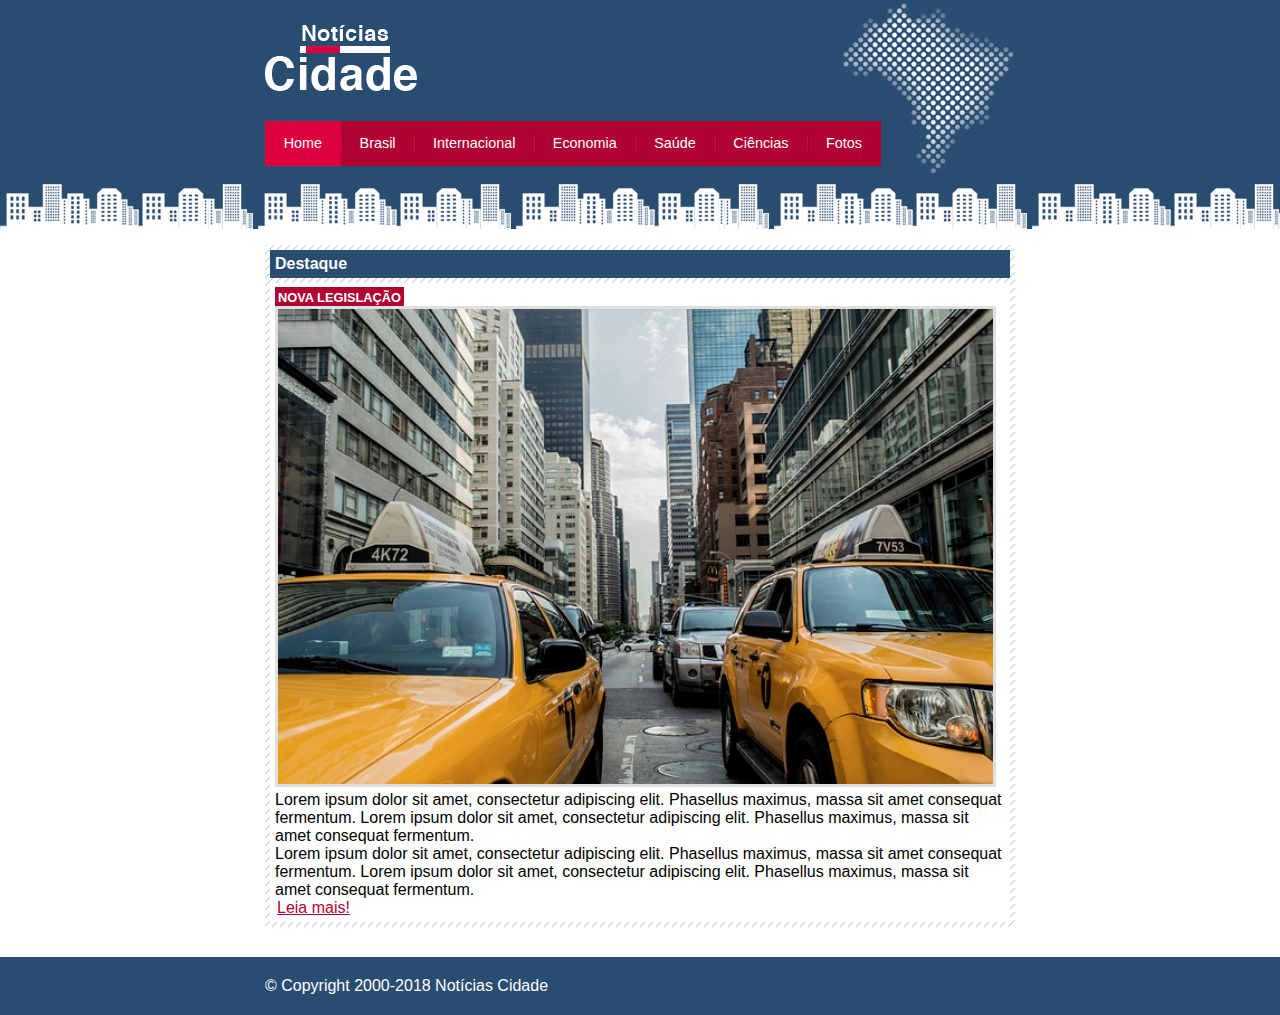
<file: Projeto Site Noticias/nova-legislacao.html>
<!DOCTYPE html>
<html>

	<head>

		<title>Notícias Cidade - Seu site de notícias</title>
		<meta charset="utf-8">

		<link rel="stylesheet" type="text/css" href="css/estilo.css">

	</head>

	<body id="uma-coluna" class="home">

		
		<div id="container"><!-- inicio container -->
			
			
			<div id="topo"><!-- inicio topo -->
				
				<h1 class="logo">Notícias Cidade</h1>

				<ul id="navegacao">
					<li class="primeiro"><a id="home" href="index.html">Home</a></li>
					<li><a id="brasil" href="brasil.html">Brasil</a></li>
					<li><a id="internacional" href="internacional.html">Internacional</a></li>
					<li><a id="economia" href="economia.html">Economia</a></li>
					<li><a id="saude" href="saude.html">Saúde</a></li>
					<li><a id="ciencias" href="ciencias.html">Ciências</a></li>
					<li><a id="fotos" href="fotos.html">Fotos</a></li>
				</ul>

			</div><!-- fim topo  -->

			<div id="conteudo"><!-- inicio conteudo -->

				<div id="primario">

					<div class="caixa destaque">
						
						<h2>Destaque</h2>
						<div class="caixa-conteudo">
							<h3>Nova Legislação</h3>
							<img class="imagem-principal" src="imagens/taxi.jpg" width="100%">
							<p>Lorem ipsum dolor sit amet, consectetur adipiscing elit. Phasellus maximus, massa sit amet consequat fermentum.
							Lorem ipsum dolor sit amet, consectetur adipiscing elit. Phasellus maximus, massa sit amet consequat fermentum.</p>
							<p>Lorem ipsum dolor sit amet, consectetur adipiscing elit. Phasellus maximus, massa sit amet consequat fermentum.
							Lorem ipsum dolor sit amet, consectetur adipiscing elit. Phasellus maximus, massa sit amet consequat fermentum.</p>
							<a href="">Leia mais!</a>
						</div>

					</div>
					
				</div>

				
			</div><!-- fim conteudo -->

		</div><!-- fim container  -->

		<div id="container-rodape" style="clear: both;">
			<div id="rodape">
				&copy; Copyright 2000-2018 Notícias Cidade
			</div>
		</div>

	</body>

</html>
</file>
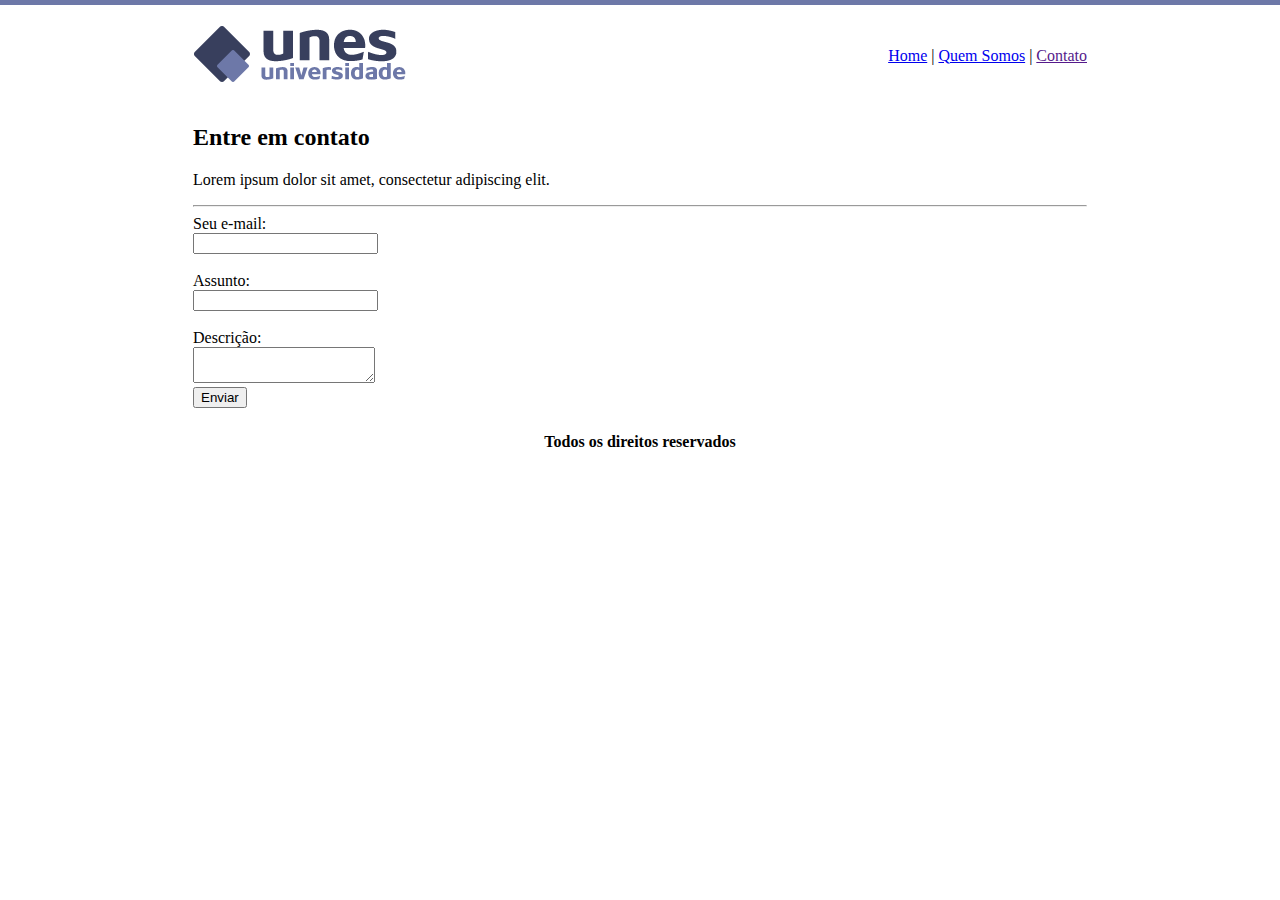
<file: ProjetoFinalHtml/contato.html>
<!DOCTYPE html>
<html>
	<head>
		<title>UNES - Contato</title>
		<meta charset="utf-8">
	</head>

	<body background="imagens/fundo2.png">

		<table border="0" width="900" align="center">
			
			<tr>
				<td height="89"><img src="imagens/logo.png"></td>
				<td align="right"> <a href="index.html">Home</a> | <a href="quemsomos.html">Quem Somos</a> | <a href="">Contato</a></td>
			</tr>

			<tr>
				<td colspan="2">
					<h2>Entre em contato</h2>
					<p>Lorem ipsum dolor sit amet, consectetur adipiscing elit.</p>
					<hr>
					
					<form>
						Seu e-mail:<br>
						<input type="text" name="email"><br><br>
						Assunto:<br>
						<input type="text" name="assunto"><br><br>
						Descrição:<br>
						<textarea></textarea><br>
						<input type="submit" value="Enviar">
					</form>

				</td>
			</tr>

			<tr>
				<td colspan="2" align="center"><h4>Todos os direitos reservados</h4> </td>
			</tr>


		</table>

	</body>

</html>
</file>
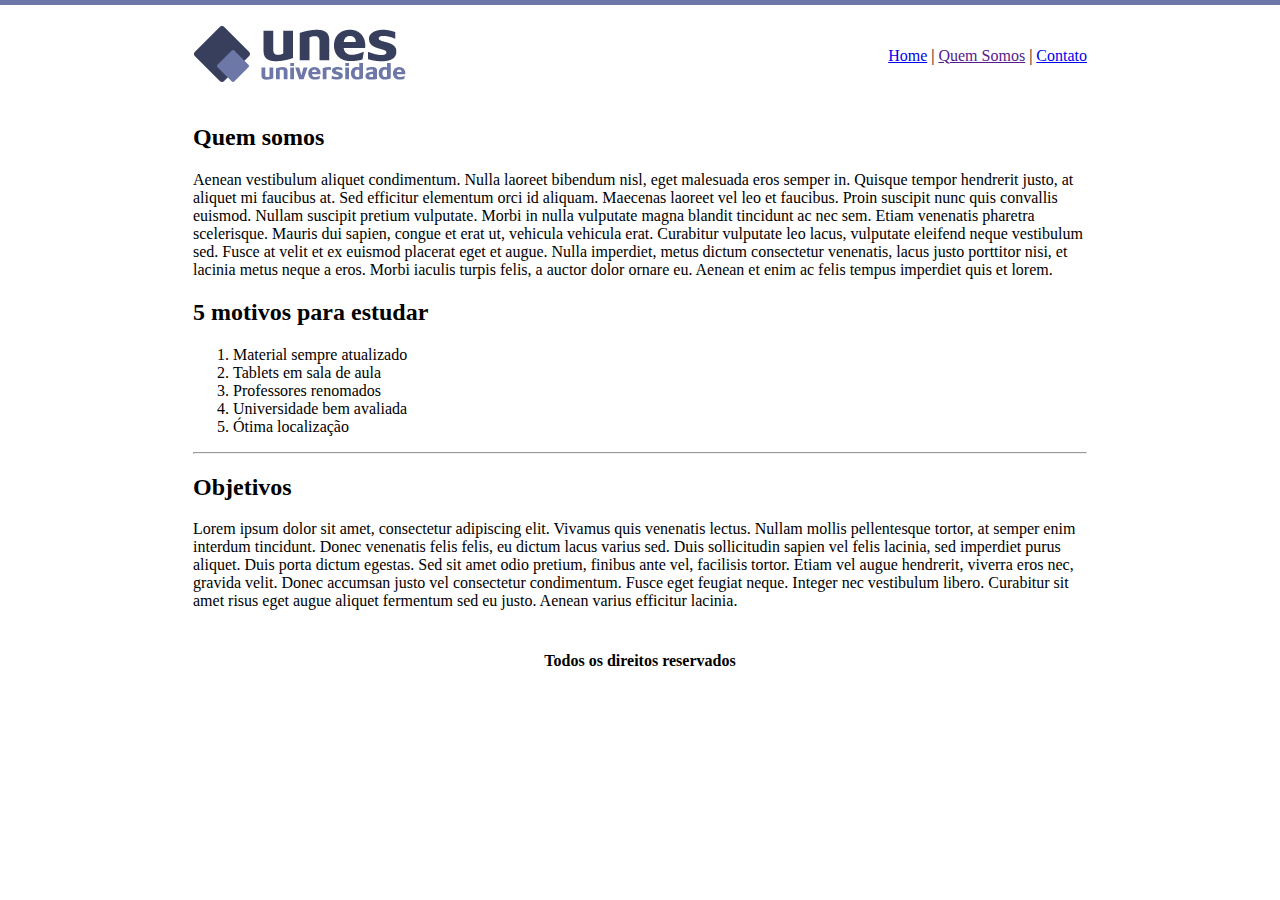
<file: ProjetoFinalHtml/quemsomos.html>
<!DOCTYPE html>
<html>
	<head>
		<title>UNES - Quem Somos</title>
		<meta charset="utf-8">
	</head>

	<body background="imagens/fundo2.png">

		<table border="0" width="900" align="center">
			
			<tr>
				<td height="89"><img src="imagens/logo.png"></td>
				<td align="right"> <a href="index.html">Home</a> | <a href="">Quem Somos</a> | <a href="contato.html">Contato</a></td>
			</tr>

			<tr>
				<td colspan="2"><h2>Quem somos</h2>
				<p>Aenean vestibulum aliquet condimentum. Nulla laoreet bibendum nisl, eget malesuada eros semper in. Quisque tempor hendrerit justo, at aliquet mi faucibus at. Sed efficitur elementum orci id aliquam. Maecenas laoreet vel leo et faucibus. Proin suscipit nunc quis convallis euismod. Nullam suscipit pretium vulputate. Morbi in nulla vulputate magna blandit tincidunt ac nec sem. Etiam venenatis pharetra scelerisque. Mauris dui sapien, congue et erat ut, vehicula vehicula erat. Curabitur vulputate leo lacus, vulputate eleifend neque vestibulum sed. Fusce at velit et ex euismod placerat eget et augue. Nulla imperdiet, metus dictum consectetur venenatis, lacus justo porttitor nisi, et lacinia metus neque a eros. Morbi iaculis turpis felis, a auctor dolor ornare eu. Aenean et enim ac felis tempus imperdiet quis et lorem.</p>

				<h2>5 motivos para estudar</h2>
				<ol>
					<li>Material sempre atualizado</li>
					<li>Tablets em sala de aula</li>
					<li>Professores renomados</li>
					<li>Universidade bem avaliada</li>
					<li>Ótima localização</li>
				</ol>
				<hr>

				<h2>Objetivos</h2>
				<p>Lorem ipsum dolor sit amet, consectetur adipiscing elit. Vivamus quis venenatis lectus. Nullam mollis pellentesque tortor, at semper enim interdum tincidunt. Donec venenatis felis felis, eu dictum lacus varius sed. Duis sollicitudin sapien vel felis lacinia, sed imperdiet purus aliquet. Duis porta dictum egestas. Sed sit amet odio pretium, finibus ante vel, facilisis tortor. Etiam vel augue hendrerit, viverra eros nec, gravida velit. Donec accumsan justo vel consectetur condimentum. Fusce eget feugiat neque. Integer nec vestibulum libero. Curabitur sit amet risus eget augue aliquet fermentum sed eu justo. Aenean varius efficitur lacinia.</p>

			</td>

			</tr>

			<tr>
				<td colspan="2" align="center"><h4>Todos os direitos reservados</h4> </td>
			</tr>


		</table>

	</body>

</html>
</file>
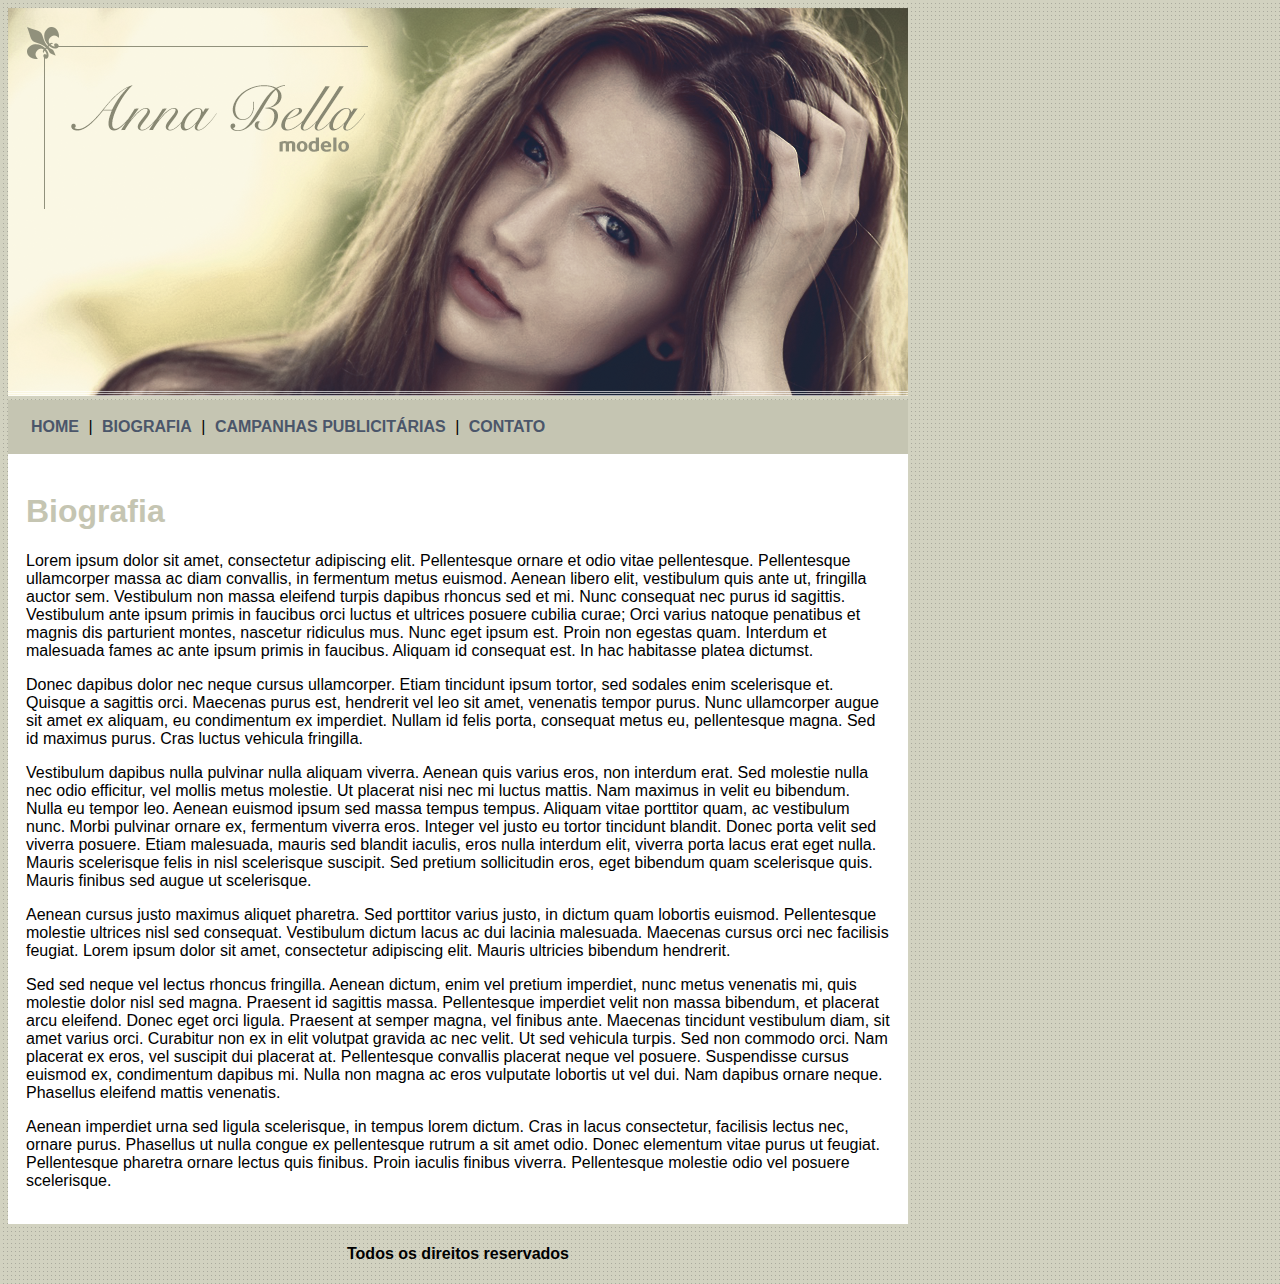
<file: ProjetoSiteAnnaBella/biografia.html>
<!DOCTYPE html>
<html>
	<head>

		<title>Anna Bella - Biografia</title>
		<meta charset="utf-8">

		<link rel="stylesheet" type="text/css" href="estilo.css">

	</head>

	<body>

		<div id="principal">
			<img src="imagens/capa.png">

			<div id="menu">
				<a class="linkMenu" href="index.html">HOME</a>  | 
				<a class="linkMenu" href="biografia.html">BIOGRAFIA</a>  | 
				<a class="linkMenu" href="campanhas.html">CAMPANHAS PUBLICITÁRIAS</a>  | 
				<a class="linkMenu" href="contato.html">CONTATO</a>
			</div>

			<div id="conteudo">
				<h1>Biografia</h1>
				<p>Lorem ipsum dolor sit amet, consectetur adipiscing elit. Pellentesque ornare et odio vitae pellentesque. Pellentesque ullamcorper massa ac diam convallis, in fermentum metus euismod. Aenean libero elit, vestibulum quis ante ut, fringilla auctor sem. Vestibulum non massa eleifend turpis dapibus rhoncus sed et mi. Nunc consequat nec purus id sagittis. Vestibulum ante ipsum primis in faucibus orci luctus et ultrices posuere cubilia curae; Orci varius natoque penatibus et magnis dis parturient montes, nascetur ridiculus mus. Nunc eget ipsum est. Proin non egestas quam. Interdum et malesuada fames ac ante ipsum primis in faucibus. Aliquam id consequat est. In hac habitasse platea dictumst.</p>
				<p>Donec dapibus dolor nec neque cursus ullamcorper. Etiam tincidunt ipsum tortor, sed sodales enim scelerisque et. Quisque a sagittis orci. Maecenas purus est, hendrerit vel leo sit amet, venenatis tempor purus. Nunc ullamcorper augue sit amet ex aliquam, eu condimentum ex imperdiet. Nullam id felis porta, consequat metus eu, pellentesque magna. Sed id maximus purus. Cras luctus vehicula fringilla.</p>
				<p>Vestibulum dapibus nulla pulvinar nulla aliquam viverra. Aenean quis varius eros, non interdum erat. Sed molestie nulla nec odio efficitur, vel mollis metus molestie. Ut placerat nisi nec mi luctus mattis. Nam maximus in velit eu bibendum. Nulla eu tempor leo. Aenean euismod ipsum sed massa tempus tempus. Aliquam vitae porttitor quam, ac vestibulum nunc. Morbi pulvinar ornare ex, fermentum viverra eros. Integer vel justo eu tortor tincidunt blandit. Donec porta velit sed viverra posuere. Etiam malesuada, mauris sed blandit iaculis, eros nulla interdum elit, viverra porta lacus erat eget nulla. Mauris scelerisque felis in nisl scelerisque suscipit. Sed pretium sollicitudin eros, eget bibendum quam scelerisque quis. Mauris finibus sed augue ut scelerisque.</p>
				<p>Aenean cursus justo maximus aliquet pharetra. Sed porttitor varius justo, in dictum quam lobortis euismod. Pellentesque molestie ultrices nisl sed consequat. Vestibulum dictum lacus ac dui lacinia malesuada. Maecenas cursus orci nec facilisis feugiat. Lorem ipsum dolor sit amet, consectetur adipiscing elit. Mauris ultricies bibendum hendrerit.</p>
				<p>Sed sed neque vel lectus rhoncus fringilla. Aenean dictum, enim vel pretium imperdiet, nunc metus venenatis mi, quis molestie dolor nisl sed magna. Praesent id sagittis massa. Pellentesque imperdiet velit non massa bibendum, et placerat arcu eleifend. Donec eget orci ligula. Praesent at semper magna, vel finibus ante. Maecenas tincidunt vestibulum diam, sit amet varius orci. Curabitur non ex in elit volutpat gravida ac nec velit. Ut sed vehicula turpis. Sed non commodo orci. Nam placerat ex eros, vel suscipit dui placerat at. Pellentesque convallis placerat neque vel posuere. Suspendisse cursus euismod ex, condimentum dapibus mi. Nulla non magna ac eros vulputate lobortis ut vel dui. Nam dapibus ornare neque. Phasellus eleifend mattis venenatis.</p>
				<p>Aenean imperdiet urna sed ligula scelerisque, in tempus lorem dictum. Cras in lacus consectetur, facilisis lectus nec, ornare purus. Phasellus ut nulla congue ex pellentesque rutrum a sit amet odio. Donec elementum vitae purus ut feugiat. Pellentesque pharetra ornare lectus quis finibus. Proin iaculis finibus viverra. Pellentesque molestie odio vel posuere scelerisque.</p>
			</div>

			<div id="rodape">
				<h4>Todos os direitos reservados</h4>
			</div>
		</div>

	
	</body>

</html>
</file>
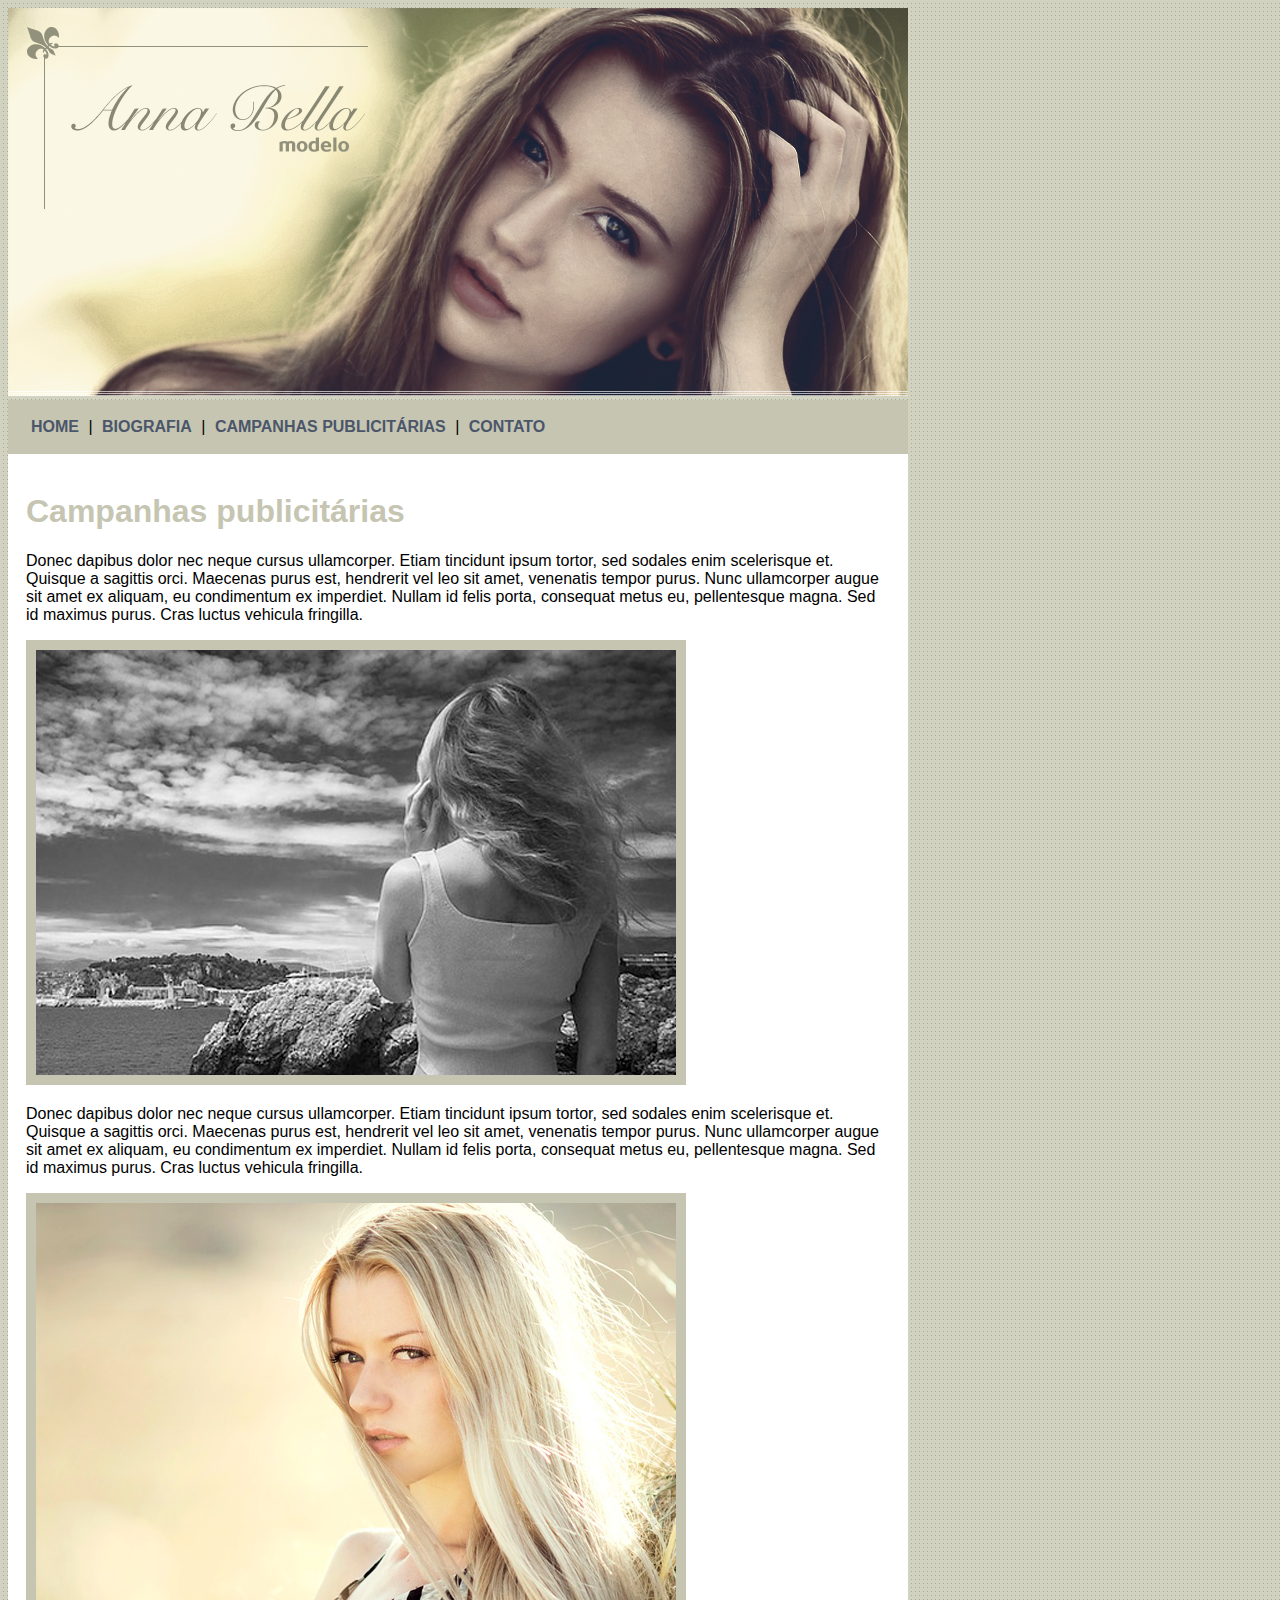
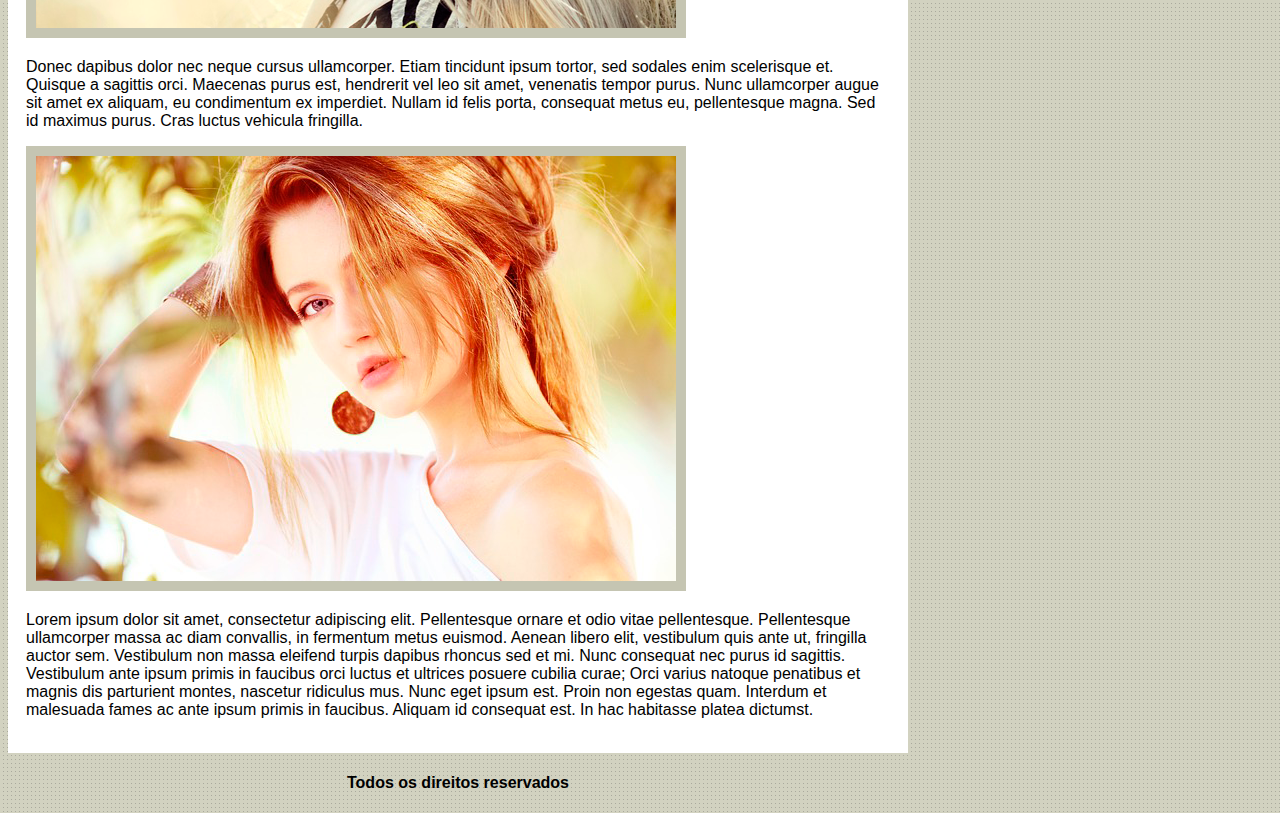
<file: ProjetoSiteAnnaBella/campanhas.html>
<!DOCTYPE html>
<html>
	<head>

		<title>Anna Bella - Campanhas</title>
		<meta charset="utf-8">

		<link rel="stylesheet" type="text/css" href="estilo.css">

	</head>

	<body>

		<div id="principal">
			<img src="imagens/capa.png">

			<div id="menu">
				<a class="linkMenu" href="index.html">HOME</a>  | 
				<a class="linkMenu" href="biografia.html">BIOGRAFIA</a>  | 
				<a class="linkMenu" href="campanhas.html">CAMPANHAS PUBLICITÁRIAS</a>  | 
				<a class="linkMenu" href="contato.html">CONTATO</a>
			</div>

			<div id="conteudo">
				<h1>Campanhas publicitárias</h1>
				<p>Donec dapibus dolor nec neque cursus ullamcorper. Etiam tincidunt ipsum tortor, sed sodales enim scelerisque et. Quisque a sagittis orci. Maecenas purus est, hendrerit vel leo sit amet, venenatis tempor purus. Nunc ullamcorper augue sit amet ex aliquam, eu condimentum ex imperdiet. Nullam id felis porta, consequat metus eu, pellentesque magna. Sed id maximus purus. Cras luctus vehicula fringilla.</p>

				<img class="imgCampanha" src="imagens/foto1.png">

				<p>Donec dapibus dolor nec neque cursus ullamcorper. Etiam tincidunt ipsum tortor, sed sodales enim scelerisque et. Quisque a sagittis orci. Maecenas purus est, hendrerit vel leo sit amet, venenatis tempor purus. Nunc ullamcorper augue sit amet ex aliquam, eu condimentum ex imperdiet. Nullam id felis porta, consequat metus eu, pellentesque magna. Sed id maximus purus. Cras luctus vehicula fringilla.</p>

				<img class="imgCampanha" src="imagens/foto2.png">

				<p>Donec dapibus dolor nec neque cursus ullamcorper. Etiam tincidunt ipsum tortor, sed sodales enim scelerisque et. Quisque a sagittis orci. Maecenas purus est, hendrerit vel leo sit amet, venenatis tempor purus. Nunc ullamcorper augue sit amet ex aliquam, eu condimentum ex imperdiet. Nullam id felis porta, consequat metus eu, pellentesque magna. Sed id maximus purus. Cras luctus vehicula fringilla.</p>

				<img class="imgCampanha" src="imagens/foto3.png">

				<p>Lorem ipsum dolor sit amet, consectetur adipiscing elit. Pellentesque ornare et odio vitae pellentesque. Pellentesque ullamcorper massa ac diam convallis, in fermentum metus euismod. Aenean libero elit, vestibulum quis ante ut, fringilla auctor sem. Vestibulum non massa eleifend turpis dapibus rhoncus sed et mi. Nunc consequat nec purus id sagittis. Vestibulum ante ipsum primis in faucibus orci luctus et ultrices posuere cubilia curae; Orci varius natoque penatibus et magnis dis parturient montes, nascetur ridiculus mus. Nunc eget ipsum est. Proin non egestas quam. Interdum et malesuada fames ac ante ipsum primis in faucibus. Aliquam id consequat est. In hac habitasse platea dictumst.</p>
				
			</div>

			<div id="rodape">
				<h4>Todos os direitos reservados</h4>
			</div>
		</div>

	
	</body>

</html>
</file>
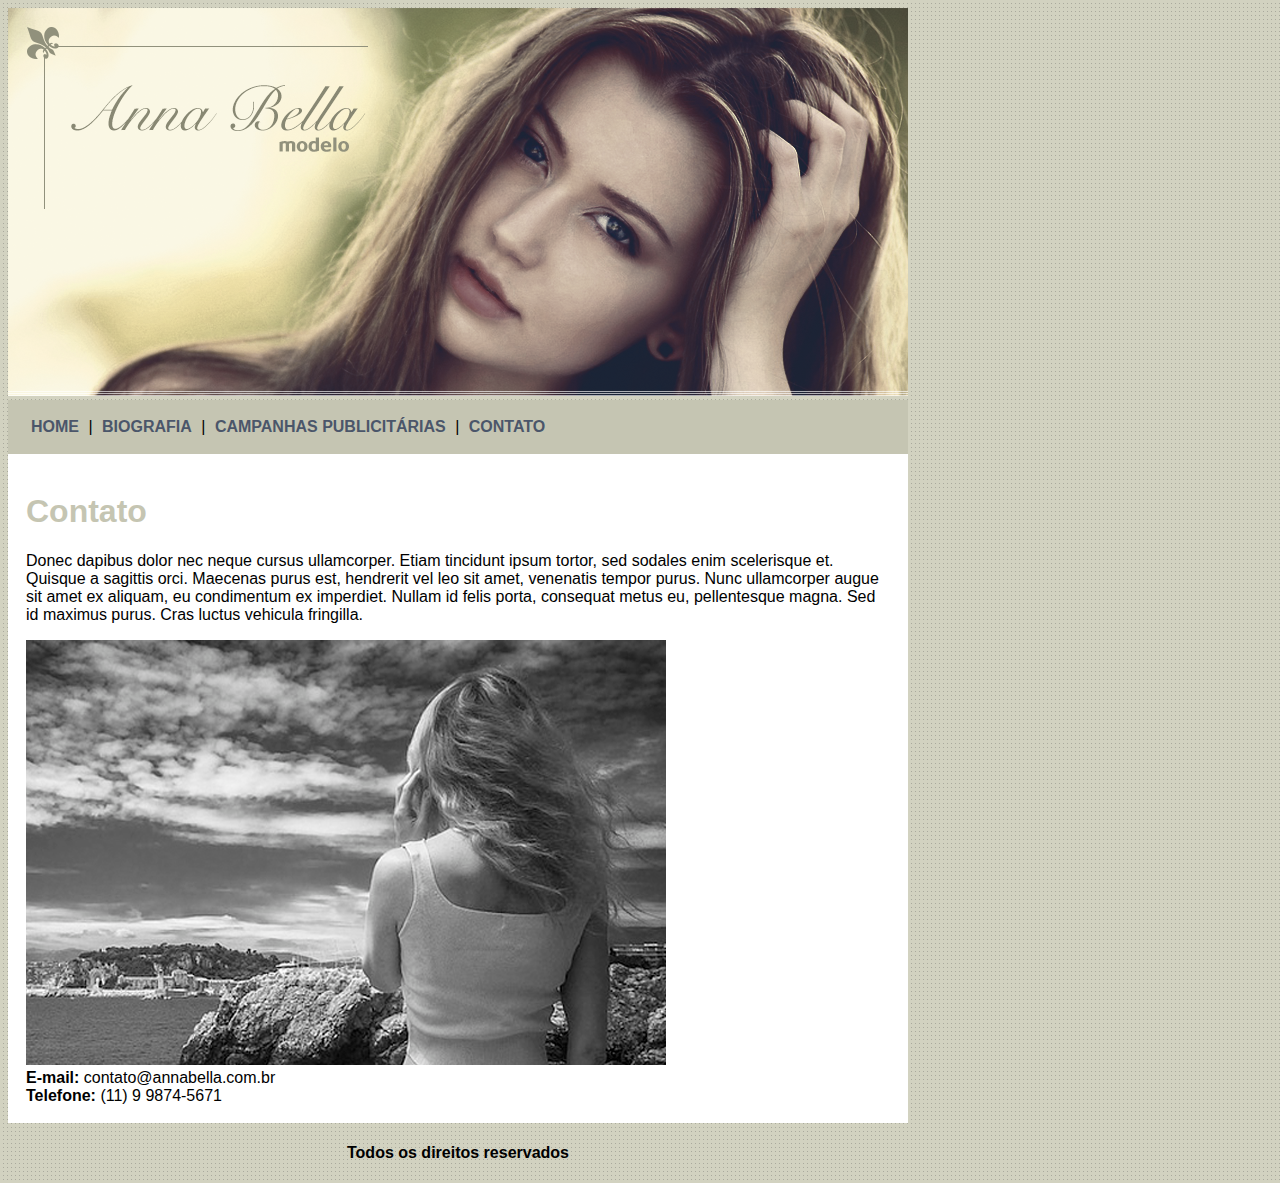
<file: ProjetoSiteAnnaBella/contato.html>
<!DOCTYPE html>
<html>
	<head>

		<title>Anna Bella - Contato</title>
		<meta charset="utf-8">

		<link rel="stylesheet" type="text/css" href="estilo.css">

	</head>

	<body>

		<div id="principal">
			<img id="imagemTopo" src="imagens/capa.png">

			<div id="menu">
				<a class="linkMenu" href="index.html">HOME</a>  | 
				<a class="linkMenu" href="biografia.html">BIOGRAFIA</a>  | 
				<a class="linkMenu" href="campanhas.html">CAMPANHAS PUBLICITÁRIAS</a>  | 
				<a class="linkMenu" href="contato.html">CONTATO</a>
			</div>

			<div id="conteudo">
				<h1>Contato</h1>
				<p>Donec dapibus dolor nec neque cursus ullamcorper. Etiam tincidunt ipsum tortor, sed sodales enim scelerisque et. Quisque a sagittis orci. Maecenas purus est, hendrerit vel leo sit amet, venenatis tempor purus. Nunc ullamcorper augue sit amet ex aliquam, eu condimentum ex imperdiet. Nullam id felis porta, consequat metus eu, pellentesque magna. Sed id maximus purus. Cras luctus vehicula fringilla.</p>

				<img src="imagens/foto1.png">

				<div>
					<strong>E-mail:</strong> contato@annabella.com.br<br>
					<strong>Telefone:</strong> (11) 9 9874-5671
				</div>

			</div>

			<div id="rodape">
				<h4>Todos os direitos reservados</h4>
			</div>
		</div>

	
	</body>

</html>
</file>
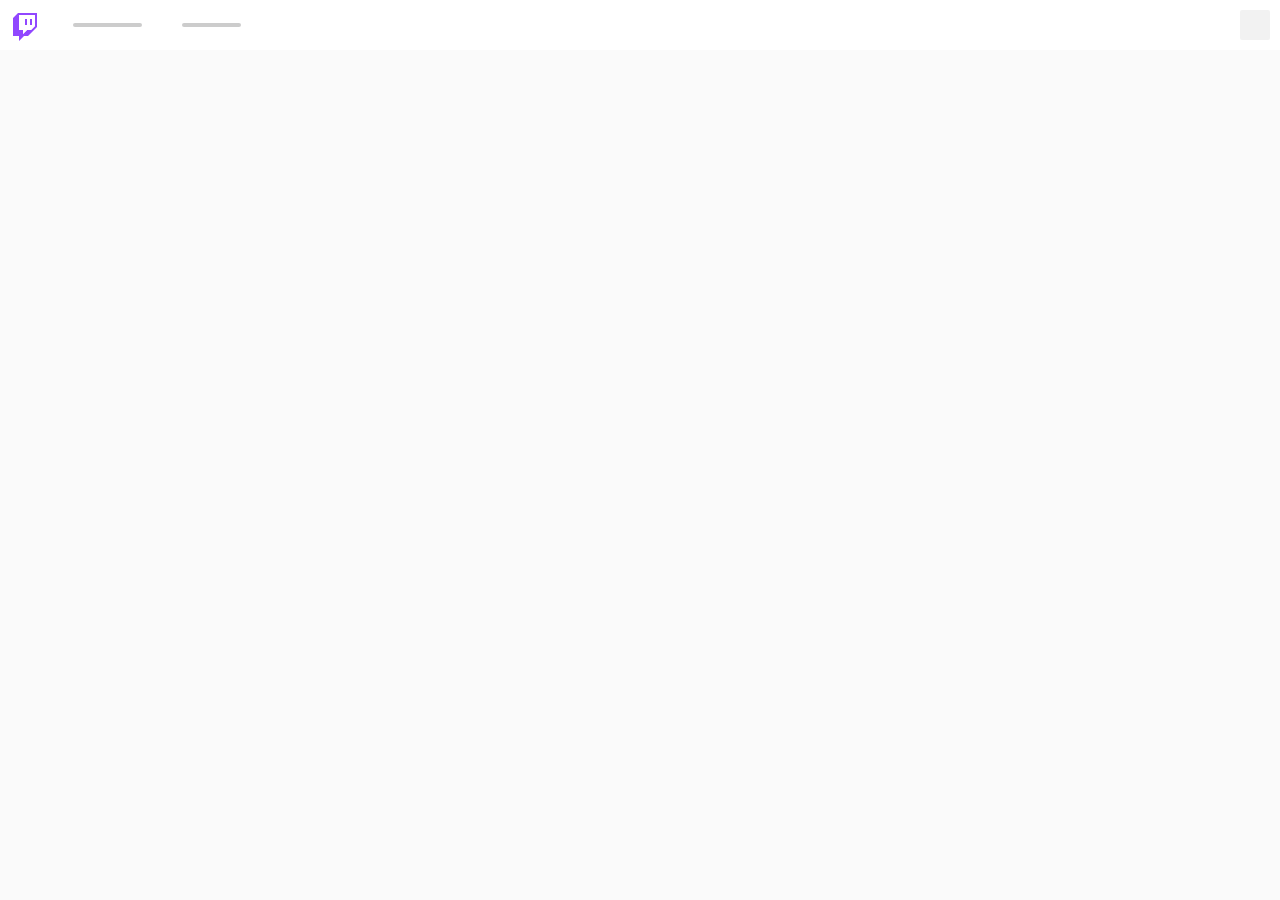
<file: ProjetoSiteTecblog/css/teste.html>
<!DOCTYPE html><html class="tw-root--hover"><head><meta charset="utf-8"><title>Twitch</title><meta property='og:site_name' content='Twitch'><meta property='fb:app_id' content='161273083968709'><meta property='twitter:site' content='@twitch'><meta name='title' content='Twitch'><meta property='og:title' content='Twitch'><meta property='og:description' content='Twitch is the world&#39;s leading video platform and community for gamers.'><meta property='og:image' content='https://static-cdn.jtvnw.net/ttv-static-metadata/twitch_logo3.jpg'><meta property='og:url' content='https://www.twitch.tv/malaria_lamin'><meta property='og:type' content='website'><link rel="icon" type="image/png" sizes="32x32" href="https://static.twitchcdn.net/assets/favicon-32-d6025c14e900565d6177.png"><link rel="icon" type="image/png" sizes="16x16" href="https://static.twitchcdn.net/assets/favicon-16-2d5d1f5ddd489ee10398.png"><link rel="dns-prefetch" href="https://api.twitch.tv/"><link rel="dns-prefetch" href="https://passport.twitch.tv/"><link rel="dns-prefetch" href="https://static-cdn.jtvnw.net/"><link rel="preconnect" href="https://api.twitch.tv/"><link rel="preconnect" href="https://static-cdn.jtvnw.net/"><link rel="dns-prefetch" href="https://gql.twitch.tv/"><link rel="dns-prefetch" href="https://cvp.twitch.tv/"><link rel="dns-prefetch" href="https://irc-ws.chat.twitch.tv/"><link rel="dns-prefetch" href="https://pubsub-edge.twitch.tv/"><link rel="dns-prefetch" href="https://static.twitchcdn.net/"><link rel="preconnect" href="https://gql.twitch.tv/"><link rel="preconnect" href="https://static.twitchcdn.net/"><link rel="preconnect" href="https://cvp.twitch.tv/"><link rel="search" type="application/opensearchdescription+xml" href="/opensearch.xml"></head><body><div id="root" class="root"><style>html{font-size:62.5%}body{font-size:1.2rem;background-color:#fafafa}.root,body,html{margin:0;overflow:hidden;width:100%;height:100%;display:-webkit-box;display:-ms-flexbox;display:flex;-ms-flex-direction:column;flex-direction:column;position:relative}body.dark-theme{background-color:#000}.shell-nav{background:#fff;height:5rem;width:100%;position:absolute;display:-webkit-box;display:-ms-flexbox;display:flex;-webkit-box-align:stretch;-ms-flex-align:stretch;align-items:stretch}body.dark-theme .shell-nav{background:#18181b}html.desktop-login .shell-nav{display:none}.shell-nav__logo{padding-top:1.3rem;padding-left:1.3rem;display:inline-block;margin:0}.shell-nav__logo svg{fill:#9147ff}body.dark-theme .shell-nav__logo svg{fill:#9147ff}.shell-nav__link{padding:2rem;display:-webkit-box;display:-ms-flexbox;display:flex;-webkit-box-pack:center;-ms-flex-pack:center;justify-content:center;-webkit-box-align:center;-ms-flex-align:center;align-items:center}.shell-nav__link-list{display:flex}.shell-nav__link::after{content:'';height:.4rem;background:rgba(0,0,0,.2);border-radius:2px}body.dark-theme .shell-nav__link::after{background:rgba(255,255,255,.2)}.shell-nav__link--discovery::after{width:6.9rem}.shell-nav__link--browse::after{width:5.9rem}.shell-nav__link--follow::after{width:7.6rem}.shell-nav__link--follow{display:none}body.logged-in .shell-nav__link--follow{display:-webkit-box;display:-ms-flexbox;display:flex}.shell-nav__ellipsis{width:5rem;display:-webkit-box;display:-ms-flexbox;display:flex;display:none;-webkit-box-pack:center;-ms-flex-pack:center;justify-content:center;-webkit-box-align:center;-ms-flex-align:center;align-items:center}.shell__svg--navmore{fill:rgba(255,255,255,.4);height:2rem}.shell-nav__search-container{-webkit-box-flex:1;-ms-flex-positive:1;flex-grow:1;display:-webkit-box;display:-ms-flexbox;display:flex;-webkit-box-align:center;-ms-flex-align:center;align-items:center}.shell-nav__search{display:none;width:100%;max-width:40rem;height:3rem;margin:0 1rem;background:rgba(255,255,255,.4);border-radius:2px}.shell-nav__user-card{width:5rem;display:-webkit-box;display:-ms-flexbox;display:flex;-webkit-box-align:center;-ms-flex-align:center;align-items:center;justify-content:flex-end;box-sizing:border-box}.shell-nav__user-card-avatar{margin-right:1rem;width:3rem;height:3rem;background:#f2f2f2;-ms-flex-negative:0;flex-shrink:0;border-radius:2px}body.dark-theme .shell-nav__user-card-avatar{background:#242427}.shell-nav__user-auth{display:-webkit-box;display:-ms-flexbox;display:flex;-webkit-box-align:center;-ms-flex-align:center;align-items:center}body.logged-in .shell-nav__user-auth{display:none}.shell-nav__user-auth-button{display:-webkit-box;display:-ms-flexbox;display:flex;-webkit-box-align:center;-ms-flex-align:center;align-items:center;-webkit-box-pack:center;-ms-flex-pack:center;justify-content:center;height:3rem;margin-right:1rem;padding:.8rem;box-sizing:border-box;border-radius:2px}.shell-nav__user-auth-button--login{width:5.2rem}.shell-nav__user-auth-button--singup{width:6.1rem}.shell-nav__user-auth-button::after{content:'';width:100%;height:.4rem;border-radius:3px;background:rgba(255,255,255,.2);display:block}.shell-loader{width:100%;height:100%;display:-webkit-box;display:-ms-flexbox;display:flex;opacity:0;-webkit-box-pack:center;-ms-flex-pack:center;justify-content:center;-webkit-box-align:center;-ms-flex-align:center;align-items:center;padding-top:5rem;box-sizing:border-box;-webkit-animation:shell-display .1s linear;animation:shell-display .1s linear;-webkit-animation-delay:.3s;animation-delay:.3s;-webkit-animation-fill-mode:forwards;animation-fill-mode:forwards;overflow:hidden}html.desktop-login .shell-loader{padding-top:0;padding-bottom:1rem}.shell-loader__spinner{display:inline-block;width:2.2rem;height:2.2rem;margin:0 auto;padding:0;border-top:2px solid rgba(128,128,128,.3);border-right:2px solid rgba(128,128,128,.3);border-bottom:2px solid rgba(128,128,128,.3);border-left:2px solid #19171c;-webkit-animation:shell-loading-spinner 1s infinite linear;animation:shell-loading-spinner 1s infinite linear;border-radius:50%;box-sizing:border-box}body.dark-theme .shell-loader__spinner{border-left:2px solid #d9d8dd}@media screen and (max-width:1023px){.shell-nav__search{display:none}}@media screen and (max-width:767px){.shell-nav__link-list{display:none}}@-webkit-keyframes shell-loading-spinner{100%{-webkit-transform:rotate(360deg);transform:rotate(360deg)}}@keyframes shell-loading-spinner{100%{-webkit-transform:rotate(360deg);transform:rotate(360deg)}}@-webkit-keyframes shell-display{0%{opacity:0}100%{opacity:1}}@keyframes shell-display{0%{opacity:0}100%{opacity:1}}</style><script>function prefersDarkMode(){var e=window.CSS&&window.CSS.supports.bind(window.CSS)||window.supportsCSS;return!!(!!e&&(e("--f:0")||e("--f",0)))&&(window.matchMedia&&window.matchMedia("(prefers-color-scheme: dark)").matches)}-1!==document.cookie.indexOf("twilight-user")||-1!==document.cookie.indexOf("twilight-auth")?document.querySelector("body").classList.add("logged-in"):window.__twitchIntegrations&&window.__twitchIntegrations.app&&document.querySelector("html").classList.add("desktop-login"),("1"===localStorage.getItem("twilight.theme")||prefersDarkMode())&&document.querySelector("body").classList.add("dark-theme")</script><div class="shell-nav"><figure class="shell-nav__logo"><svg width="40px" height="40px" version="1.1" viewBox="0 0 40 40" x="0px" y="0px"><g fill-rule="evenodd"><path d="M19 6v6h-2V6h2zm-7 0h2v6h-2V6zM5 0L0 5v18h6v5l5-5h4l9-9V0H5zm17 13l-4 4h-4l-4 4v-4H6V2h16v11z"></path><path d="M18 17l4-4V2H6v15h4v4l4-4h4zM12 6h2v6h-2V6zm7 0h-2v6h2V6z" fill="#FFF"></path></g></svg></figure><div class="shell-nav__link-list"><div class="shell-nav__link shell-nav__link--discovery"></div><div class="shell-nav__link shell-nav__link--follow"></div><div class="shell-nav__link shell-nav__link--browse"></div></div><div class="shell-nav__ellipsis"><figure class="shell__svg--navmore"><svg width="20px" height="20px" version="1.1" viewBox="0 0 20 20" x="0px" y="0px"><path d="M4 8a2 2 0 1 1 0 4 2 2 0 0 1 0-4zm6 0a2 2 0 1 1 0 4 2 2 0 0 1 0-4zm6 0a2 2 0 1 1 0 4 2 2 0 0 1 0-4z" fill-rule="evenodd"></path></svg></figure></div><div class="shell-nav__search-container"><div class="shell-nav__search"></div></div><div class="shell-nav__user-auth"><div class="shell-nav__user-auth-button shell-nav__user-auth-button--login"></div><div class="shell-nav__user-auth-button shell-nav__user-auth-button--singup"></div></div><div class="shell-nav__user-card"><div class="shell-nav__user-card-avatar"></div></div></div><div class="shell-loader" data-a-target="shell-loader"><div class="shell-loader__spinner"></div></div></div><script>window.__twilightApproximatedFirstPaint=performance.now()</script><script src="https://p.twitchcdn.net/v3/polyfill.min.js?unknown&#x3D;polyfill&amp;flags&#x3D;gated&amp;features&#x3D;Array.prototype.find,Array.prototype.findIndex,Array.prototype.includes,default,fetch,Intl.~locale.en,Math.sign,Object.entries%7Calways%7Cgated,Object.values%7Calways%7Cgated,String.prototype.repeat,URL,HTMLCanvasElement.prototype.toBlob,IntersectionObserver" crossorigin="anonymous"></script><script src="https://static.twitchcdn.net/config/settings.14f8647b523bf633a7dd3a96f19b80ad.js" crossorigin="anonymous"></script><script>try{var defaultSpadeEndpoint="https://spade.twitch.tv/track";window.__twilightBuildID="a88a8982-537f-4cb0-8899-81b1af6a6499";for(var entries=document.cookie.split("; "),cookies={},i=entries.length-1;0<=i;i--){var entry=entries[i].split("=",2);cookies[entry[0]]=entry[1]}function fetchlike(n,o){return"function"==typeof fetch?fetch(n,o):new Promise(function(e,t){var a=new XMLHttpRequest;a.open("GET",n),Object.keys(o.headers).forEach(function(e){try{a.setRequestHeader(e,o.headers[e])}catch(e){console.error(e)}}),a.withCredentials="include"===o.credentials,a.onerror=t,a.onload=function(){var n={status:a.status,statusText:a.statusText,body:a.response||a.responseText,ok:200<=a.status&&a.status<300,json:function(){return new Promise(function(e,t){try{e(JSON.parse(n.body))}catch(e){t(e)}})}};e(n)},a.send()})}var vodID,channelName,commonOptions={credentials:"include",headers:{"Client-ID":"kimne78kx3ncx6brgo4mv6wki5h1ko","X-Requested-With":"XMLHttpRequest",Accept:"application/vnd.twitchtv.v5+json; charset=UTF-8","Accept-Language":"en-us","Content-Type":"application/json; charset=UTF-8"}},playerType="site",playerRoutesExact=window.__twilightSettings&&window.__twilightSettings.player_routes_exact||[],playerRoutesStartsWith=window.__twilightSettings&&window.__twilightSettings.player_routes_startswith||[],pathname=window.location.pathname.substr(1);-1===playerRoutesExact.indexOf(pathname)&&0===playerRoutesStartsWith.filter(function(e){return pathname.startsWith(e)}).length&&(pathname.startsWith("videos/")?vodID=(vodID=pathname.replace("videos/","").replace(/\//g,"")).startsWith("v")?vodID.substr(1):vodID:channelName=pathname.replace(/\//g,"")),vodID?window.__vat={contentType:"vod",id:vodID,playerType:playerType,request:fetchlike("https://api.twitch.tv/api/vods/"+vodID+"/access_token?oauth_token="+cookies["auth-token"]+"&need_https=true&platform=web&player_type=site&player_backend=mediaplayer",commonOptions)}:channelName&&(window.__vat={contentType:"live",id:channelName,playerType:playerType,request:fetchlike("https://api.twitch.tv/api/channels/"+channelName+"/access_token?oauth_token="+cookies["auth-token"]+"&need_https=true&platform=web&player_type=site&player_backend=mediaplayer",commonOptions)});var blob=new Blob(["data="+encodeURIComponent(btoa(JSON.stringify({event:"benchmark_template_loaded",properties:{app_version:window.__twilightBuildID,benchmark_server_id:cookies.server_session_id,client_time:Date.now()/1e3,device_id:cookies.unique_id,duration:Math.round(performance.now()),url:location.protocol+"//"+location.hostname+location.pathname+location.search}})))],{type:"application/x-www-form-urlencoded; charset=UTF-8"}),req=new XMLHttpRequest;req.open("POST",window.__twilightSettings&&window.__twilightSettings.spade_url||defaultSpadeEndpoint,!0),req.send(blob)}catch(e){console.error("Error in bootstrap script:",e)}</script><link href="https://static.twitchcdn.net/assets/core-971f73ff6a6013de0f7b.css" rel="stylesheet" crossorigin="anonymous"><script>delete window.webpackJsonp,function(d){function e(e){for(var a,s,t=e[0],n=e[1],o=e[2],c=0,p=[];c<t.length;c++)s=t[c],Object.prototype.hasOwnProperty.call(r,s)&&r[s]&&p.push(r[s][0]),r[s]=0;for(a in n)Object.prototype.hasOwnProperty.call(n,a)&&(d[a]=n[a]);for(f&&f(e);p.length;)p.shift()();return g.push.apply(g,o||[]),i()}function i(){for(var e,a=0;a<g.length;a++){for(var s=g[a],t=!0,n=1;n<s.length;n++){var o=s[n];0!==r[o]&&(t=!1)}t&&(g.splice(a--,1),e=m(m.s=s[0]))}return e}var s={},p={2:0},r={2:0},g=[];function m(e){if(s[e])return s[e].exports;var a=s[e]={i:e,l:!1,exports:{}};return d[e].call(a.exports,a,a.exports,m),a.l=!0,a.exports}m.e=function(g){var e=[];p[g]?e.push(p[g]):0!==p[g]&&{6:1,46:1,47:1,48:1,51:1,52:1,54:1,56:1,57:1,58:1,59:1,60:1,61:1,63:1,64:1,65:1,66:1,67:1,68:1,71:1,72:1,74:1,75:1,76:1,77:1,78:1,79:1,80:1,81:1,82:1,89:1,90:1,91:1,94:1,95:1,96:1,97:1,98:1,101:1,103:1,104:1,105:1,107:1,108:1,109:1,110:1,111:1,112:1,113:1,114:1,115:1,116:1,117:1,118:1,123:1,124:1,125:1,126:1,128:1,129:1,130:1,131:1,132:1,133:1,134:1,135:1,136:1,137:1,138:1,139:1,140:1,141:1,142:1,143:1,144:1,145:1,146:1,147:1,148:1,149:1,150:1,151:1,152:1,153:1,154:1,155:1,156:1,159:1,160:1,161:1,162:1,163:1,164:1,165:1,166:1,169:1,170:1,171:1,172:1,173:1,174:1,175:1,176:1,177:1,178:1,179:1,180:1,181:1,182:1,183:1,186:1,187:1,188:1,189:1,190:1,191:1,192:1,195:1,196:1,199:1,200:1,201:1,202:1,203:1,204:1,205:1,207:1,208:1,209:1,210:1,211:1,213:1,215:1,216:1,217:1,218:1,225:1,229:1,231:1,232:1,233:1,234:1,235:1,236:1,237:1,239:1,240:1,241:1,242:1,243:1,244:1,246:1,248:1,249:1,250:1,251:1,252:1,253:1,255:1,260:1,261:1,263:1,265:1,266:1,267:1,268:1,269:1,270:1,271:1,272:1,273:1,274:1,275:1,276:1,277:1,286:1,287:1,288:1,289:1,290:1,292:1,293:1,296:1,297:1,298:1,299:1,300:1,301:1,302:1,303:1,304:1,305:1,306:1,307:1,308:1,309:1,310:1,311:1,312:1,313:1,314:1,315:1,316:1,317:1,318:1,319:1,320:1,321:1,322:1,323:1,324:1,325:1,326:1,327:1,328:1,329:1,330:1,331:1,332:1,333:1,334:1,335:1,337:1,338:1,339:1,340:1,341:1,342:1,343:1,344:1,345:1,346:1,348:1,349:1,350:1,352:1,353:1,354:1,355:1,357:1,359:1,360:1,361:1,362:1,363:1,364:1,365:1,366:1,367:1,369:1,370:1,371:1,372:1,373:1,374:1,375:1,376:1,377:1,378:1,379:1,380:1,381:1,382:1,383:1,384:1,385:1,386:1,387:1,388:1,389:1,390:1,391:1,392:1,393:1,394:1,395:1,397:1,398:1,399:1,400:1,401:1,402:1,403:1,404:1,405:1,406:1,407:1,408:1,409:1,410:1,411:1,412:1,413:1,414:1,415:1,416:1,417:1,418:1,419:1,420:1,421:1,422:1,423:1,424:1,425:1,426:1,427:1,428:1,429:1,430:1,431:1,432:1,433:1,434:1,435:1,436:1,437:1,439:1,444:1,446:1,447:1,450:1,452:1,454:1,455:1,456:1,458:1,460:1,463:1,464:1,465:1,467:1,468:1,469:1,470:1,474:1,475:1,476:1,477:1,478:1,479:1,480:1,481:1,482:1,483:1,484:1,485:1,486:1,487:1,488:1,489:1,490:1,491:1,492:1,493:1,494:1,495:1,496:1,497:1,498:1}[g]&&e.push(p[g]=new Promise(function(e,t){for(var a="assets/"+({1:"vendor-react-dnd",3:"vendor-react-mosaic-component",4:"vendor-moment",5:"vendor-chartjs",6:"vendor-react-image-crop",7:"amzn.Orchestrajs",10:"branch-sdk",13:"common.components.page-not-found",15:"core.locales.bg",16:"core.locales.cs",17:"core.locales.da",18:"core.locales.de",19:"core.locales.el",20:"core.locales.en-gb",21:"core.locales.es",22:"core.locales.es-mx",23:"core.locales.fi",24:"core.locales.fr",25:"core.locales.hu",26:"core.locales.it",27:"core.locales.ja",28:"core.locales.ko",29:"core.locales.nl",30:"core.locales.no",31:"core.locales.pl",32:"core.locales.pt",33:"core.locales.pt-br",34:"core.locales.ro",35:"core.locales.ru",36:"core.locales.sk",37:"core.locales.sv",38:"core.locales.th",39:"core.locales.tr",40:"core.locales.vi",41:"core.locales.zh-cn",42:"core.locales.zh-tw",46:"features.auth.components.auth-form.components.facebook",47:"features.auth.components.auth-form.components.login",48:"features.auth.components.auth-form.components.signup",49:"features.auth.components.email-verification",50:"features.auth.components.phone-number-with-format.component",51:"features.auth.components.rename-form",52:"features.auth.components.standalone-auth-pages",53:"features.auth.components.twitchguard.component",54:"features.bits",55:"features.bits.components.watch-ad-captcha",56:"features.channel-celebrations.components.purchase",57:"features.channel-leaderboard",58:"features.channel-trailer.components.channel-trailer-player.component",59:"features.chat-community-highlights.components.community-highlight-stack-manager",60:"features.chat-private-callouts.components.chat-private-callout-queue",61:"features.chat-settings.components.chat-settings.component",62:"features.chat.components.bounty-board-notification",63:"features.chat.components.chat-command-handlers.component",64:"features.chat.components.chat-input.components.chat-replies-message-card",65:"features.chat.components.chat-input.components.chat-replies-op-card",66:"features.chat.components.chat-room.components.acknowledge-unban-request-prompt",67:"features.chat.components.chat-viewers",68:"features.chat.components.emote-card",69:"features.chat.components.extension-message-card",70:"features.chat.components.native-broadcast-notification",71:"features.chat.components.new-chatter-ritual",72:"features.chat.components.orbis",73:"features.chat.components.rituals-onboarding-sticky",74:"features.chat.components.stream-chat",75:"features.chat.components.viewer-card",76:"features.checkout-payments.components.checkout-form-modal",77:"features.checkout-payments.components.checkout-modal",78:"features.checkout-payments.components.checkout-success-modal",79:"features.clips",80:"features.community-points.components.flame-animation",81:"features.community-points.components.reward-center",82:"features.desktop",83:"features.desktop.components.desktop-notification-banner.component",84:"features.desktop.components.desktop-taskbar-manager",85:"features.desktop.components.desktop-toast-manager",86:"features.desktop.components.desktop-update-banner",87:"features.desktop.components.network-integration-manager",88:"features.desktop.utils.logger",89:"features.edit-broadcast-modal",90:"features.edit-profile.components.profile-image-picker",91:"features.emote-picker",92:"features.entity-disclosure.components.entity-ellipsis-menu-item",93:"features.entity-disclosure.components.side-nav-disclosure.component.tsx",94:"features.onboarding.components.onboarding-modal",95:"features.onsite-notifications.components.onsite-notifications-new.container",96:"features.onsite-notifications.components.onsite-notifications.container",97:"features.onsite-notifications.test.insert-test-data",98:"features.onsite-notifications.test.mock-onsite-notifications",99:"features.provide-email",100:"features.report-user.components.report-content-notice.index",101:"features.report-user.components.report-user-modal.component",102:"features.side-nav.components.upsell-center",103:"features.side-nav.components.upsell-center.component",104:"features.squad-stream",105:"features.staff-console",106:"features.staff-console.components.toggle-checkbox",107:"features.sub-modal.components.sub-modal",108:"features.subscribe-button.components.subscribe-button",109:"features.tags.components.apex-legends-tags.avatar-tags.apex-legends.component",110:"features.tags.components.apex-legends-tags.avatar-tags.language",111:"features.tags.components.apex-legends-tags.tags-callout",112:"features.tags.components.realtime-stream-tag-list",113:"features.top-clips.components.clips-view-modal",114:"features.verify-email",115:"features.video-player.components.video-ads.video-ad-poll.container",116:"features.video-preview-card.components.video-preview-card-restriction",117:"features.whispers",118:"features.whispers.components.threads-display",119:"features.whispers.components.whisper-threads-bar",121:"moment",123:"pages.account-recovery",124:"pages.activate-device",125:"pages.all-tags",126:"pages.app-download",127:"pages.bits",128:"pages.bits-checkout",129:"pages.bits.components.bits-landing-page",130:"pages.broadcast",131:"pages.browse",132:"pages.channel-about",133:"pages.channel-clips.components.channel-clips-content",134:"pages.channel-collections.components.channel-collections-content",135:"pages.channel-home",136:"pages.channel-points-reward-queue",137:"pages.channel-points-signup",138:"pages.channel-schedule",139:"pages.channel-videos",140:"pages.channel-videos.components.filterable-video-tower.component",141:"pages.channel.components.channel-panels",142:"pages.channel.components.channel-root.components.channel-videos-overview-page.components.channel-videos-overview-content",143:"pages.channel.components.channel-root.components.channel-videos-page.components.channel-videos-content",144:"pages.channel.components.channel-root.components.social-media-space",145:"pages.channel.components.channel-root.components.video-description.components.video-delete-modal",146:"pages.channel.components.channel-shell.components.chat-shell.components.chat-clip",147:"pages.channel.components.channel-shell.components.chat-shell.components.chat-live",148:"pages.channel.components.channel-shell.components.chat-shell.components.chat-video",149:"pages.channel.components.channel-shell.components.content-metadata.clip-metadata",150:"pages.channel.components.channel-shell.components.content-metadata.stream-metadata",151:"pages.channel.components.channel-shell.components.content-metadata.video-metadata",152:"pages.channel.components.channel-shell.components.home-benefits",153:"pages.channel.components.channel-shell.components.home-live-player-overlay",154:"pages.channel.components.channel-shell.components.home-offline-hero",155:"pages.channel.components.channel-shell.components.home-videos-edit",156:"pages.channel.components.channel-shell.components.lower-home-header",157:"pages.channel.components.channel-shell.components.watch-page-track",158:"pages.code-redemption",159:"pages.code-redemption.components.code-redemption-redeem-page",160:"pages.code-redemption.components.download-key-code-page",161:"pages.dashboard.components.live-page.components.cards.components.activity-feed",162:"pages.dashboard.components.live-page.components.cards.components.bounty-board",163:"pages.dashboard.components.live-page.components.cards.components.chat",164:"pages.dashboard.components.live-page.components.cards.components.extension-live-configure",165:"pages.dashboard.components.live-page.components.cards.components.polls",166:"pages.dashboard.components.live-page.components.cards.components.squad-stream-card",167:"pages.dashboard.components.live-page.components.cards.components.stats",168:"pages.dashboard.components.live-page.components.cards.components.stream-delay",169:"pages.dashboard.components.live-page.components.cards.components.stream-health",170:"pages.dashboard.components.live-page.components.cards.components.stream-health.components.bitrates-chart",171:"pages.dashboard.components.live-page.components.cards.components.stream-information",172:"pages.dashboard.components.live-page.components.cards.components.stream-marker",173:"pages.dashboard.components.live-page.components.cards.components.video-preview",174:"pages.dashboard.components.live-page.components.cards.components.video-producer",175:"pages.dashboard.components.live-page.components.drag-and-drop.components.card",176:"pages.dashboard.components.multiview-page.components.chanlets-tab",177:"pages.dashboard.components.multiview-page.components.players-tab",178:"pages.dashboard.components.multiview-page.components.simple-tab",179:"pages.dashboard.components.multiview-page.components.teams-tab",180:"pages.desklight-mods",181:"pages.desklight-mods.components.addon-details",182:"pages.desklight-mods.components.addon-details-changelog",183:"pages.desklight-mods.components.addon-details-description",184:"pages.desklight-mods.components.addon-details-screenshots",185:"pages.desklight-mods.components.addon-details-versions",186:"pages.desklight-mods.components.available-games-page",187:"pages.desklight-mods.components.browsable-addons",188:"pages.desklight-mods.components.featured-addons",189:"pages.desklight-mods.components.game-root",190:"pages.desklight-mods.components.installed-addons",191:"pages.desklight-mods.components.minecraft-browse-modpacks",192:"pages.desklight-mods.components.minecraft-mod-detail",193:"pages.desklight-mods.components.minecraft-mod-detail-overview",194:"pages.desklight-mods.components.minecraft-mod-versions",195:"pages.desklight-mods.components.minecraft-profile-browse-content",196:"pages.desklight-mods.components.minecraft-profile-content",197:"pages.desklight-mods.components.minecraft-profile-details",198:"pages.desklight-mods.components.minecraft-profile-mods",199:"pages.desklight-mods.components.minecraft-profile-mods-detail",200:"pages.desklight-mods.components.minecraft-profile-overview",201:"pages.desklight-mods.components.minecraft-profiles",202:"pages.desklight-mods.components.offline-games",203:"pages.desklight-mods.components.offline-minecraft-profiles",204:"pages.desklight-my-games",205:"pages.desktop-login",206:"pages.desktop-login.components.desktop-login-disclosure.component.tsx",207:"pages.desktop-popout-player",208:"pages.dev-only",209:"pages.directory-game",210:"pages.directory-game-clips",211:"pages.directory-game-videos",212:"pages.directory-popular",213:"pages.drops",214:"pages.email-unsubscribe",215:"pages.embed-chat",216:"pages.esports-directory",217:"pages.following",218:"pages.following.components.following-channel-page.components.following-channel-page",219:"pages.following.components.following-games-page",220:"pages.following.components.following-hosts-page",221:"pages.following.components.following-live-page",222:"pages.following.components.following-videos-page",223:"pages.friend-requests",224:"pages.friends",225:"pages.front",226:"pages.front.components.hidden-content-notice.index",227:"pages.front.components.rec-feedback-button",228:"pages.front.components.recommended-content.components.entity-disclosure.component",229:"pages.moderation",230:"pages.moderation.components.dock.components.mode-management.whats-new.whats-new-modal",231:"pages.moderation.components.landing-page",232:"pages.moderation.components.popout-widget-page",233:"pages.moderation.components.widgets.chat.components.panel-header",234:"pages.moderation.components.widgets.followed-channels.followed-channels-list",235:"pages.moderation.components.widgets.whispers.view",236:"pages.multiview-stream",237:"pages.not-me",238:"pages.partnership",239:"pages.partnership.components.partnership-signup-page",240:"pages.payments",241:"pages.popout-chat",242:"pages.popout-dashboard-live-card",243:"pages.popout-dashboard-live-card.components.popout-card",244:"pages.popout-extension",245:"pages.popout-panel",246:"pages.popout-poll.components.admin-poll-page",247:"pages.popout-poll.components.poll-page",248:"pages.popout-poll.components.viewable-poll-page",249:"pages.popout-viewer-card",250:"pages.radio-beta.components.radio-beta-page",251:"pages.report-user-page",252:"pages.search",253:"pages.settings",254:"pages.settings.components.settings-addons-page",255:"pages.settings.components.settings-addons-page.components.settings-addon-game-specific-page",256:"pages.settings.components.settings-addons-page.components.settings-addon-general-page",257:"pages.settings.components.settings-desktop-page",258:"pages.settings.components.settings-minecraft-page",259:"pages.settings.components.settings-notifications-page.components.desktop-notification-settings",260:"pages.settings.components.settings-sidecar-page",261:"pages.settings.other-pages",262:"pages.squad-stream",263:"pages.streamer-studio.components.streamer-studio-page",264:"pages.subs",265:"pages.subs-checkout.components.subs-checkout-page",266:"pages.subs.components.redeem-sub-page",267:"pages.subs.components.subs-broadcaster-page",268:"pages.subs.components.subs-landing-page",269:"pages.subscriptions-management",270:"pages.teams-dashboard",271:"pages.teams-landing",272:"pages.turbo-landing",273:"pages.unsubscribe",274:"pages.user",275:"pages.verticals",276:"pages.watch-party.components.watch-party-infobox-with-query",277:"pages.watch-party.components.watch-party-player",278:"pikaday",279:"player-core-base",280:"player-core-variant-a",281:"player-core-variant-b",285:"sentry",286:"sites.clips.pages.create",287:"sites.clips.pages.error",288:"sites.clips.pages.view",289:"sites.dev.pages.app-create-page",290:"sites.dev.pages.app-edit-page",291:"sites.dev.pages.apps-list-page",292:"sites.dev.pages.bounty-board-campaign-manager-page",293:"sites.dev.pages.bounty-board-campaign-page",294:"sites.dev.pages.bounty-board-dashboard-root",295:"sites.dev.pages.company-access-pending",296:"sites.dev.pages.company-overview",297:"sites.dev.pages.company-request-access",298:"sites.dev.pages.dashboard",299:"sites.dev.pages.drop-create",300:"sites.dev.pages.drop-details",301:"sites.dev.pages.drops-list",302:"sites.dev.pages.drops-reward-manager",303:"sites.dev.pages.drops-settings",304:"sites.dev.pages.drops-v2.components.campaign-create",305:"sites.dev.pages.drops-v2.components.campaign.details-root",306:"sites.dev.pages.drops-v2.components.drop-tabs",307:"sites.dev.pages.drops-v2.components.drops-settings",308:"sites.dev.pages.drops-v2.components.drops-v2-router",309:"sites.dev.pages.drops-v2.components.list-campaign",310:"sites.dev.pages.drops-v2.components.reward-manager",311:"sites.dev.pages.extension-analytics-page",312:"sites.dev.pages.extension-asset-hosting",313:"sites.dev.pages.extension-authentication-settings",314:"sites.dev.pages.extension-capabilities",315:"sites.dev.pages.extension-create",316:"sites.dev.pages.extension-create-version",317:"sites.dev.pages.extension-monetization",318:"sites.dev.pages.extension-version-access",319:"sites.dev.pages.extension-version-assets",320:"sites.dev.pages.extension-version-details",321:"sites.dev.pages.extension-version-list",322:"sites.dev.pages.extension-version-root",323:"sites.dev.pages.extension-version-status",324:"sites.dev.pages.extensions-list",325:"sites.dev.pages.game-analytics",326:"sites.dev.pages.game-fact-sheet",327:"sites.dev.pages.games-list-page",328:"sites.dev.pages.login",329:"sites.dev.pages.logout",330:"sites.dev.pages.organization-roles",331:"sites.dev.pages.organizations-overview",332:"sites.dev.pages.overview-page",333:"sites.dev.pages.root.components.default-root",334:"sites.dev.pages.root.components.drops-root",335:"sites.dev.pages.root.components.extension-id-root",336:"sites.dev.pages.root.components.extension-root",337:"sites.dev.pages.root.components.game-root",338:"sites.dev.pages.sandbox",339:"sites.esports.pages.competitions",340:"sites.esports.pages.create-competition",341:"sites.esports.pages.event-competition",342:"sites.esports.pages.organizer-competition",343:"sites.esports.pages.organizer-overview",344:"sites.esports.pages.participant-competition",345:"sites.esports.pages.participant-competitions",346:"sites.esports.pages.participant-overview",347:"sites.esports.pages.root.components.rivals-redirect",348:"sites.esports.pages.versus-splash",349:"sites.radio.pages.radio-root",350:"sites.spotlight.features.editor",351:"sites.spotlight.features.help.components.help-form",352:"sites.spotlight.features.help.components.home-content",353:"sites.spotlight.features.mixer",354:"sites.spotlight.pages.alert",355:"sites.spotlight.pages.chat-widget",356:"sites.spotlight.pages.countdown-timer",357:"sites.spotlight.pages.hardware-unsupported",358:"sites.spotlight.pages.media",359:"sites.spotlight.pages.mosaic-stream-preview",360:"sites.spotlight.pages.onboarding",361:"sites.spotlight.pages.overlay",362:"sites.spotlight.pages.spotlight-root",363:"sites.spotlight.pages.stream-preview",364:"sites.spotlight.pages.x264-options",365:"sites.sunlight.features.user-menu.components.announcements-icon",366:"sites.sunlight.features.user-menu.components.changelog-modal",367:"sites.sunlight.features.user-menu.components.logged-in-user-menu",368:"sites.sunlight.features.user-menu.components.logged-in-user-menu.components.help-menu",369:"sites.sunlight.features.user-menu.components.logged-out-user-menu",370:"sites.sunlight.pages.achievements-page",371:"sites.sunlight.pages.bounties-page",372:"sites.sunlight.pages.broadcast-page",373:"sites.sunlight.pages.channel-analytics-notifications-page",374:"sites.sunlight.pages.channel-analytics-page",375:"sites.sunlight.pages.channel-analytics-payouts-page",376:"sites.sunlight.pages.channel-analytics-referrals-page",377:"sites.sunlight.pages.community-activity-page",378:"sites.sunlight.pages.community-channel-points-page",379:"sites.sunlight.pages.community-channel-points-rewards-page",380:"sites.sunlight.pages.community-channel-points-settings-page",381:"sites.sunlight.pages.community-followers-list-page",382:"sites.sunlight.pages.community-roles-page",383:"sites.sunlight.pages.content-clips-channel-page",384:"sites.sunlight.pages.content-clips-page",385:"sites.sunlight.pages.content-collections-id-page",386:"sites.sunlight.pages.content-collections-page",387:"sites.sunlight.pages.content-command-center-page",388:"sites.sunlight.pages.content-video-moderation-page",389:"sites.sunlight.pages.content-video-producer-highlighter-page",390:"sites.sunlight.pages.content-video-producer-page",391:"sites.sunlight.pages.drops-page",392:"sites.sunlight.pages.extensions.components.whitelisted-extensions-page",393:"sites.sunlight.pages.home-page",394:"sites.sunlight.pages.referral-analytics-page",395:"sites.sunlight.pages.root.components.extensions-root",396:"sites.sunlight.pages.root.components.popout-root",397:"sites.sunlight.pages.root.components.user-extensions-root",398:"sites.sunlight.pages.settings-channel-authorized-streamers-page",399:"sites.sunlight.pages.settings-channel-auto-hosted-channels-page",400:"sites.sunlight.pages.settings-channel-managed-channels-page",401:"sites.sunlight.pages.settings-channel-page",402:"sites.sunlight.pages.settings-channel-trailer-setup-page",403:"sites.sunlight.pages.settings-channel-trailer-setup-page.components.trailer-review-screen",404:"sites.sunlight.pages.settings-channel-trailer-setup-page.components.trailer-review-screen.components.trailer-review-thumbnail-select.thumbnail-edit-modal",405:"sites.sunlight.pages.settings-channel-trailer-setup-page.components.trailer-select-screen",406:"sites.sunlight.pages.settings-moderation-automod-page",407:"sites.sunlight.pages.settings-moderation-bans-page",408:"sites.sunlight.pages.settings-moderation-blocked-chat-terms-page",409:"sites.sunlight.pages.settings-moderation-page",410:"sites.sunlight.pages.settings-moderation-permitted-chat-terms-page",411:"sites.sunlight.pages.settings-revenue-affiliate-rev-share-page",412:"sites.sunlight.pages.settings-revenue-celebrations-page",413:"sites.sunlight.pages.settings-revenue-cheer-badges-page",414:"sites.sunlight.pages.settings-revenue-cheermotes-page",415:"sites.sunlight.pages.settings-revenue-hype-train-page",416:"sites.sunlight.pages.settings-revenue-leaderboards-page",417:"sites.sunlight.pages.settings-revenue-merch-by-amazon-page",418:"sites.sunlight.pages.settings-revenue-page",419:"sites.sunlight.pages.settings-revenue-payout-onboarding-page",420:"sites.sunlight.pages.settings-revenue-payouts-page",421:"sites.sunlight.pages.settings-revenue-subscription-badges-page",422:"sites.sunlight.pages.settings-revenue-subscription-chat-perks-page",423:"sites.sunlight.pages.settings-revenue-subscription-ticket-page",424:"sites.sunlight.pages.settings-revenue-upgrade-terms-page",425:"sites.sunlight.pages.settings-revenue-view-terms-page",426:"sites.sunlight.pages.settings-stream-page",427:"sites.sunlight.pages.stream-manager-page",428:"sites.sunlight.pages.stream-manager-page.components.active-mods-panel",429:"sites.sunlight.pages.stream-manager-page.components.activity-feed",430:"sites.sunlight.pages.stream-manager-page.components.automod-queue-panel",431:"sites.sunlight.pages.stream-manager-page.components.chat",432:"sites.sunlight.pages.stream-manager-page.components.edit-stream-info",433:"sites.sunlight.pages.stream-manager-page.components.hosting-you-panel",434:"sites.sunlight.pages.stream-manager-page.components.konami-menu.components.hidden-menu",435:"sites.sunlight.pages.stream-manager-page.components.moderation-actions-panel",436:"sites.sunlight.pages.stream-manager-page.components.quick-actions-panel",437:"sites.sunlight.pages.stream-manager-page.components.quick-actions-store-modal",438:"sites.sunlight.pages.stream-manager-page.components.quick-actions.components.bounties",439:"sites.sunlight.pages.stream-manager-page.components.quick-actions.components.bounties.components.bounties-modal",440:"sites.sunlight.pages.stream-manager-page.components.quick-actions.components.chat-command-execute",441:"sites.sunlight.pages.stream-manager-page.components.quick-actions.components.clear-chat",442:"sites.sunlight.pages.stream-manager-page.components.quick-actions.components.clip-that",443:"sites.sunlight.pages.stream-manager-page.components.quick-actions.components.clip-that.components.execute",444:"sites.sunlight.pages.stream-manager-page.components.quick-actions.components.edit-stream-info.components.edit-broadcast-modal",445:"sites.sunlight.pages.stream-manager-page.components.quick-actions.components.emote-only-chat",446:"sites.sunlight.pages.stream-manager-page.components.quick-actions.components.extension",447:"sites.sunlight.pages.stream-manager-page.components.quick-actions.components.extension.components.extension-live-configure",448:"sites.sunlight.pages.stream-manager-page.components.quick-actions.components.follower-only-chat",449:"sites.sunlight.pages.stream-manager-page.components.quick-actions.components.gift-free-subs",450:"sites.sunlight.pages.stream-manager-page.components.quick-actions.components.gift-free-subs.components.gift-free-subs-modal",451:"sites.sunlight.pages.stream-manager-page.components.quick-actions.components.host",452:"sites.sunlight.pages.stream-manager-page.components.quick-actions.components.host.components.host-modal",453:"sites.sunlight.pages.stream-manager-page.components.quick-actions.components.manage-poll",454:"sites.sunlight.pages.stream-manager-page.components.quick-actions.components.manage-poll.components.poll-modal",455:"sites.sunlight.pages.stream-manager-page.components.quick-actions.components.manage-prediction",456:"sites.sunlight.pages.stream-manager-page.components.quick-actions.components.prime-gifting",457:"sites.sunlight.pages.stream-manager-page.components.quick-actions.components.raid",458:"sites.sunlight.pages.stream-manager-page.components.quick-actions.components.raid.components.raid-modal",459:"sites.sunlight.pages.stream-manager-page.components.quick-actions.components.rerun",460:"sites.sunlight.pages.stream-manager-page.components.quick-actions.components.rerun.components.rerun-modal",461:"sites.sunlight.pages.stream-manager-page.components.quick-actions.components.reward-queue-popout",462:"sites.sunlight.pages.stream-manager-page.components.quick-actions.components.run-ad",463:"sites.sunlight.pages.stream-manager-page.components.quick-actions.components.run-ad-execute",464:"sites.sunlight.pages.stream-manager-page.components.quick-actions.components.squad-stream",465:"sites.sunlight.pages.stream-manager-page.components.quick-actions.components.squad-stream.components.squad-stream-modal",466:"sites.sunlight.pages.stream-manager-page.components.quick-actions.components.stream-delay",467:"sites.sunlight.pages.stream-manager-page.components.quick-actions.components.stream-delay.components.stream-delay-modal",468:"sites.sunlight.pages.stream-manager-page.components.quick-actions.components.stream-marker",469:"sites.sunlight.pages.stream-manager-page.components.quick-actions.components.stream-marker-with-title",470:"sites.sunlight.pages.stream-manager-page.components.quick-actions.components.stream-marker-with-title.components.execute",471:"sites.sunlight.pages.stream-manager-page.components.quick-actions.components.stream-marker.components.execute",472:"sites.sunlight.pages.stream-manager-page.components.quick-actions.components.sub-only-chat",473:"sites.sunlight.pages.stream-manager-page.components.quick-actions.components.watch-party",474:"sites.sunlight.pages.stream-manager-page.components.quick-actions.components.watch-party.components.watch-party-modal",475:"sites.sunlight.pages.stream-manager-page.components.reward-queue-panel",476:"sites.sunlight.pages.stream-manager-page.components.stream-health-panel",477:"sites.sunlight.pages.stream-manager-page.components.stream-manager-edit-mode-panel",478:"sites.sunlight.pages.stream-manager-page.components.stream-manager-hud.components.rerun-hud",479:"sites.sunlight.pages.stream-manager-page.components.stream-manager-tiles.components.bitrate-tile",480:"sites.sunlight.pages.stream-manager-page.components.stream-manager-tiles.components.followers-tile",481:"sites.sunlight.pages.stream-manager-page.components.stream-manager-tiles.components.preroll-free-tile.preroll-free-tile-wrapper",482:"sites.sunlight.pages.stream-manager-page.components.stream-manager-tiles.components.session-tile",483:"sites.sunlight.pages.stream-manager-page.components.stream-manager-tiles.components.sub-points-tile",484:"sites.sunlight.pages.stream-manager-page.components.stream-manager-tiles.components.subs-tile",485:"sites.sunlight.pages.stream-manager-page.components.stream-manager-tiles.components.viewers-tile",486:"sites.sunlight.pages.stream-manager-page.components.stream-manager-tiles.components.views-tile",487:"sites.sunlight.pages.stream-manager-page.components.stream-preview",488:"sites.sunlight.pages.stream-manager-page.components.streamer-ads-manager-panel",489:"sites.sunlight.pages.stream-manager-popout-page",490:"sites.sunlight.pages.stream-manager-popout-page.components.active-mods-popout-panel",491:"sites.sunlight.pages.stream-manager-popout-page.components.automod-queue-popout-panel",492:"sites.sunlight.pages.stream-manager-popout-page.components.hosting-you-popout-panel",493:"sites.sunlight.pages.stream-manager-popout-page.components.moderation-actions-popout-panel",494:"sites.sunlight.pages.stream-manager-popout-page.components.reward-queue-popout-panel",495:"sites.sunlight.pages.stream-manager-popout-page.components.stream-health-popout-panel",496:"sites.sunlight.pages.stream-summary-page",497:"sites.sunlight.pages.stream-summary-referrals-page",498:"sites.sunlight.pages.viewer-rewards-emotes-page"}[g]||g)+"-"+{1:"31d6cfe0d16ae931b73c",3:"31d6cfe0d16ae931b73c",4:"31d6cfe0d16ae931b73c",5:"31d6cfe0d16ae931b73c",6:"816c26622e2f8df1ba85",7:"31d6cfe0d16ae931b73c",10:"31d6cfe0d16ae931b73c",13:"31d6cfe0d16ae931b73c",15:"31d6cfe0d16ae931b73c",16:"31d6cfe0d16ae931b73c",17:"31d6cfe0d16ae931b73c",18:"31d6cfe0d16ae931b73c",19:"31d6cfe0d16ae931b73c",20:"31d6cfe0d16ae931b73c",21:"31d6cfe0d16ae931b73c",22:"31d6cfe0d16ae931b73c",23:"31d6cfe0d16ae931b73c",24:"31d6cfe0d16ae931b73c",25:"31d6cfe0d16ae931b73c",26:"31d6cfe0d16ae931b73c",27:"31d6cfe0d16ae931b73c",28:"31d6cfe0d16ae931b73c",29:"31d6cfe0d16ae931b73c",30:"31d6cfe0d16ae931b73c",31:"31d6cfe0d16ae931b73c",32:"31d6cfe0d16ae931b73c",33:"31d6cfe0d16ae931b73c",34:"31d6cfe0d16ae931b73c",35:"31d6cfe0d16ae931b73c",36:"31d6cfe0d16ae931b73c",37:"31d6cfe0d16ae931b73c",38:"31d6cfe0d16ae931b73c",39:"31d6cfe0d16ae931b73c",40:"31d6cfe0d16ae931b73c",41:"31d6cfe0d16ae931b73c",42:"31d6cfe0d16ae931b73c",46:"160983daaf415bb19e4b",47:"d470eccf3fd3e3be2aef",48:"d2187cafe8a45d7f030a",49:"31d6cfe0d16ae931b73c",50:"31d6cfe0d16ae931b73c",51:"9ae61d0c7a1de3ced915",52:"2808627f1f16be09dba9",53:"31d6cfe0d16ae931b73c",54:"db6ee2bd1e357e274c77",55:"31d6cfe0d16ae931b73c",56:"df252106071e82572405",57:"6ae32a5b5d38ea451fc7",58:"01bd6b6764796835fe02",59:"29b46f974b65de18398c",60:"3777557bc2d4cc8f87f1",61:"8830dc3a16206020fe01",62:"31d6cfe0d16ae931b73c",63:"27f55813227f897a708d",64:"a25f8d961596526be992",65:"a0d918ce4a4420e3f6b8",66:"9baecc00bea69ab5f168",67:"a83cc8bfcb134452f33b",68:"4bdbd2c0060c8c226887",69:"31d6cfe0d16ae931b73c",70:"31d6cfe0d16ae931b73c",71:"47e8ff0b1c6c00f7fb86",72:"9e73594ef917cedd2388",73:"31d6cfe0d16ae931b73c",74:"a9e5757a89c34299e9c3",75:"4247cc0ca7fcf2e683d4",76:"61293034bffa85d0ab22",77:"854d0c8da1bb82da1204",78:"16eca7c9b595ec070f2f",79:"c5d5148654585ef8460f",80:"0daac61263f086555d73",81:"fa82f3ab8a521f2bbfa9",82:"2808627f1f16be09dba9",83:"31d6cfe0d16ae931b73c",84:"31d6cfe0d16ae931b73c",85:"31d6cfe0d16ae931b73c",86:"31d6cfe0d16ae931b73c",87:"31d6cfe0d16ae931b73c",88:"31d6cfe0d16ae931b73c",89:"635d0df9669fc3e42b45",90:"cea19124e0a10e1b6b78",91:"7a1d707a2970fae4a73f",92:"31d6cfe0d16ae931b73c",93:"31d6cfe0d16ae931b73c",94:"51217181cec23607abc1",95:"6cc4c9c5b54e38159863",96:"e500fffef9f854d92484",97:"faf6c69768ec3ad7d095",98:"faf6c69768ec3ad7d095",99:"31d6cfe0d16ae931b73c",100:"31d6cfe0d16ae931b73c",101:"9f9f93a613a3c8e9af4f",102:"31d6cfe0d16ae931b73c",103:"4091c14974e8c00c870a",104:"9e7ccccc3fbffc27f639",105:"020557da64456b602aff",106:"31d6cfe0d16ae931b73c",107:"5810f3fcf488793d08e1",108:"5c0cf069678e34cb551e",109:"994ebe57a689cf521d5f",110:"994ebe57a689cf521d5f",111:"9029e4e7d5064cfd77a2",112:"7a019c663f2e4de67d87",113:"8d3cd42933c37b9d9b22",114:"4b4dfa0dc21448292782",115:"5b4e84b9cdd5e26a8f6b",116:"6208f6f61ba1fee955ce",117:"911c4d5a6f27f300e998",118:"15e239bfaa813df5fe58",119:"31d6cfe0d16ae931b73c",121:"31d6cfe0d16ae931b73c",123:"6775037ebadee9176909",124:"e72966794cfc058a6705",125:"a14cd9c126fd0526a9aa",126:"ff7a793c09781600f3d4",127:"31d6cfe0d16ae931b73c",128:"195bef0c2002a0feb410",129:"aa13433d56e9b729da98",130:"2e7e8ab743bcbe6bbbad",131:"d1b73cefcc0ca82c4732",132:"0b5d64751e34daffb7f7",133:"4defb2ebad511e6c6fc9",134:"af19b334b27bc943e6c1",135:"31141aa0f4f86d753496",136:"2803eb93fe2110304148",137:"8b31b1ead8f9eee189d6",138:"8eedddf7db3343cb1509",139:"71c5acece48d9c5db8fa",140:"cbe1499f8e279acfd6f7",141:"57d6d2b024f5a45fd9bb",142:"af19b334b27bc943e6c1",143:"71c5acece48d9c5db8fa",144:"3f9241ca0399796aacd6",145:"d2042a5771e69e62179c",146:"828166e1e73821e814a1",147:"3ffc3db46cb198843157",148:"a533739caad0ca018a9a",149:"407eebf121f4fb9facb4",150:"99e017926fb068f135cc",151:"407eebf121f4fb9facb4",152:"a5f9ccc6942525630061",153:"bf79688ce731d012248d",154:"16920d3ae44a8729f24c",155:"31275d4d224f854172b6",156:"463a9ac96e0a424fb39b",157:"31d6cfe0d16ae931b73c",158:"31d6cfe0d16ae931b73c",159:"9e451fb8bc5cb075b5f0",160:"7901f8e17feffe0d9f47",161:"6768e98089c32599d619",162:"3c414bbe1bcd162ba7ca",163:"eeef7da81e7eacf8c77e",164:"6f42b147b583c596a5b8",165:"2e30bb0a16e6ff552431",166:"933b5dc5b827b575dd72",167:"31d6cfe0d16ae931b73c",168:"31d6cfe0d16ae931b73c",169:"310ac5d33beb2f1a8730",170:"6ddb76007a3c68febbf2",171:"d0f3a7e8b01b3163acf6",172:"172c59b2e8aadc68475d",173:"31327bba4e378d897b1e",174:"e54904e7e8b0bfe63886",175:"f1afa6db724f94e3ff17",176:"68e4723b39ce4bbe21cc",177:"72f3df61db47e5f51b12",178:"ed34da1d4cb52356ec8f",179:"6cccf2a5d6cb7a676e6c",180:"e5e35a205700fa3ef300",181:"2827194f25b35de330d0",182:"49aab2b70be979bb5f38",183:"2ec9168bd88c7a035fd6",184:"31d6cfe0d16ae931b73c",185:"31d6cfe0d16ae931b73c",186:"a3b7ce2e16c985b7be3e",187:"1ba16416405f7a930d42",188:"f9cc0388d16406bb8753",189:"809f070730d2dbc6d696",190:"3e44ff0d9bafcd61b5cb",191:"14c5ec366aad99a65550",192:"5a92dc09e9cd97ee718d",193:"31d6cfe0d16ae931b73c",194:"31d6cfe0d16ae931b73c",195:"14c5ec366aad99a65550",196:"0673f753b233b3cf21ab",197:"31d6cfe0d16ae931b73c",198:"31d6cfe0d16ae931b73c",199:"6c81a70532681bcbec2a",200:"d775e3b82fafb2dfcde9",201:"a872034ccda9397a1acc",202:"a3b7ce2e16c985b7be3e",203:"4b03e3a15de2ee46b0ff",204:"4b0d8ef81b59c6eeca23",205:"5b6faf627cff141fb0fb",206:"31d6cfe0d16ae931b73c",207:"b50887af5e0a278e96e4",208:"d353294c5119333a4a62",209:"5efdf272fc28c34d0957",210:"917cf89609f79c2d424e",211:"a36ef6f57397d611ffa9",212:"31d6cfe0d16ae931b73c",213:"a57cb489e906c8dd43d8",214:"31d6cfe0d16ae931b73c",215:"ddc18be281c4ddcae178",216:"9bf06466fd96cc893835",217:"84430bc579c6356f2184",218:"49b362916ff4fed83b64",219:"31d6cfe0d16ae931b73c",220:"31d6cfe0d16ae931b73c",221:"31d6cfe0d16ae931b73c",222:"31d6cfe0d16ae931b73c",223:"31d6cfe0d16ae931b73c",224:"31d6cfe0d16ae931b73c",225:"11515d2f4a27ff6fcd6c",226:"31d6cfe0d16ae931b73c",227:"31d6cfe0d16ae931b73c",228:"31d6cfe0d16ae931b73c",229:"9cd7d5bbea3c20701b48",230:"31d6cfe0d16ae931b73c",231:"5f17bfef953d946bb0d3",232:"e6a7bc7e404d8a293136",233:"0a80495b278fccd0e02e",234:"0ad04b70b0f25e94e147",235:"3e3e9a126571b5e03992",236:"06f7e31df819fd79afe4",237:"1b67c04a91ee3c192b8b",238:"31d6cfe0d16ae931b73c",239:"03390117f36792c8bb94",240:"a8e7898c0c4f4af3c004",241:"1bbd3b0c8c382c9e309c",242:"65e11afc03cb3b2cdcce",243:"76f2cf913806c863c2d9",244:"ab0843f9b8e7f690fe76",245:"31d6cfe0d16ae931b73c",246:"6907e4d64504321a413e",247:"31d6cfe0d16ae931b73c",248:"367cc0f63d47a0edd63d",249:"c4c340cca74fa8321c47",250:"12b6d5982f144903f0a4",251:"031cf32f707b8402e9b1",252:"b00bd1ecf79dee747b97",253:"e14de8db4de98ceda134",254:"31d6cfe0d16ae931b73c",255:"3f378ff0924a6f19ef8f",256:"31d6cfe0d16ae931b73c",257:"31d6cfe0d16ae931b73c",258:"31d6cfe0d16ae931b73c",259:"31d6cfe0d16ae931b73c",260:"fe837d9a50efe89ac24a",261:"c82778138eccdf185ca3",262:"31d6cfe0d16ae931b73c",263:"1541ffa3f6ffaf6aab04",264:"31d6cfe0d16ae931b73c",265:"67f55811652e9d3f7bde",266:"74d6e1097beaa03704bb",267:"aa4f7115262744d4a6ad",268:"100bb46df1f9c5cb2d0f",269:"310b1b33d25ddd8e6c3d",270:"8e6bba4100448680dda6",271:"4338beb29462bbf8630a",272:"5b1e5f07ef0c0e53e004",273:"cf924d4c3473057a0314",274:"fe0eddf89d0f54d93bc3",275:"c0f075e644e295d7cb50",276:"4459ca9779918b301dc1",277:"1e4e14d7a72c159a6795",278:"31d6cfe0d16ae931b73c",279:"31d6cfe0d16ae931b73c",280:"31d6cfe0d16ae931b73c",281:"31d6cfe0d16ae931b73c",285:"31d6cfe0d16ae931b73c",286:"5f8a9f1e689f72e776ac",287:"2ae7cf614cf6185e63ea",288:"e718021068ec10947b59",289:"55645c9bee942b6f68c1",290:"55645c9bee942b6f68c1",291:"31d6cfe0d16ae931b73c",292:"ba6f84f30b9d94cdc272",293:"a2026d1c41706ae4c8fd",294:"31d6cfe0d16ae931b73c",295:"31d6cfe0d16ae931b73c",296:"c4832fba890e3dc71c99",297:"ce83a17adcf14e874326",298:"acd064511b5be4233fca",299:"47aa6e138a66649452e8",300:"9f6d3cccbbe72e758991",301:"894cd8e44ca2dbfec431",302:"07618e1c9bd3e0e14f84",303:"f8df684f5504af106edf",304:"ad59a68a713e5764cd1c",305:"ad59a68a713e5764cd1c",306:"63403c190b4f8054e670",307:"14d0a7730dbc6d37a792",308:"acd064511b5be4233fca",309:"f41aff319b0f7f9123c3",310:"15798d6e1b8158fd1723",311:"7cf24158c8d623a51da4",312:"4a76bb321209dce907a4",313:"eb86171604adac2ec703",314:"57d2e754165fb0390f0d",315:"6b22d3be92475ed0c433",316:"23410e94e7ad2a3a2bf7",317:"57d2e754165fb0390f0d",318:"cf8ad483bb12c3c13796",319:"c286028b1efe45578fad",320:"21f9f5a1a675a9dc7497",321:"8ef70846727e480d72a8",322:"14051deccdf5b1b32b7a",323:"fd45f829d4409ba6cd46",324:"54128825f328c6bc454e",325:"ce10e9ec12fbe5849f72",326:"9d2b1a2ee0fcf41a8e80",327:"e79afad1f8a4a605fe6b",328:"acd064511b5be4233fca",329:"acd064511b5be4233fca",330:"51d3c4bd21520702368b",331:"a2ad2f8049e49a894f9b",332:"241881f14c98b6c09657",333:"f38a03c9a778c80f53fc",334:"acd064511b5be4233fca",335:"b2578d6ee7f7ef2f4758",336:"31d6cfe0d16ae931b73c",337:"acd064511b5be4233fca",338:"23fad080b6785b7e437a",339:"067ccd06d7b4c0f82ef5",340:"c98d981304bf327b5b80",341:"b72bf9ee07da9823892d",342:"f94d1da2b4518adcd783",343:"3e33261c4351b86474a3",344:"2a435605780a481c21a2",345:"0beda68c7e5149751b20",346:"df2a4279bb49ff76173e",347:"31d6cfe0d16ae931b73c",348:"2cfdcb172274ebdac45c",349:"a45d2994d9debe0c4122",350:"e27e6b84d71913f7529f",351:"31d6cfe0d16ae931b73c",352:"b584ed9d6eb6e5a29e83",353:"e1111208c811f6fb5992",354:"2fddac45b750cc7d4a15",355:"03361aefaec9a9d8b15a",356:"31d6cfe0d16ae931b73c",357:"f90547786368d163c7b6",358:"31d6cfe0d16ae931b73c",359:"95fc19a460472c53f220",360:"2417643bb28ffe3e97bc",361:"7f3f3bd11b3037020102",362:"3304eef901bf6c177fd6",363:"da996fd84609d309ffb7",364:"2808627f1f16be09dba9",365:"6426327ae9b3b2653446",366:"9f32380c150aa5a6aa1d",367:"be6f03604f10570eb5b1",368:"31d6cfe0d16ae931b73c",369:"e3df210d6c7eea360284",370:"ef002ee1403e33e254df",371:"4fc5f5147fceb800fb0f",372:"f346c18f162b004275f5",373:"43d0930f7c562b44fa67",374:"997f73e48797e871ac4c",375:"98cb1b21252dcca4dada",376:"bc20b77404255d360374",377:"50fec452f7823d9efa65",378:"c642b54c1f7c894bb080",379:"174089b6e106c2bc916a",380:"bc7e61e9305c679385e6",381:"0e6cbcb39a68cd446e35",382:"8c744e221f4b279fb29d",383:"7b296249f5528484f39c",384:"7b296249f5528484f39c",385:"56fcd431b377392d34cc",386:"607373c21b8c3354ed3f",387:"385d670c7bca0888b7cd",388:"00eda85fa9795c02a435",389:"e4ab33abd0143e311b64",390:"444d6721902622edb055",391:"8f7248193f2209292bbe",392:"0949685b9ec23f17d710",393:"5a92433e3083c1e88551",394:"fa2a16c2d3a5de6c7767",395:"000ee7cf984ef4265c53",396:"31d6cfe0d16ae931b73c",397:"b997ebada454a966cf17",398:"7875369ac443afd36474",399:"e4691413d0203ffb85fe",400:"b7fce3732a3e8b31b6e6",401:"9731e2aefb0c127cfbfd",402:"95c1d3620d6ec6cba1e7",403:"b0b2b386f82cdc723eac",404:"68689d7c21ce4b7d3f55",405:"dd6bfe464a8ce75f56b2",406:"72463077d9b10ac6f2fb",407:"6b597043f6c0ebd4f7a9",408:"ef300bdf3b2ac0dcc071",409:"2ed82d40bdc0daf34282",410:"ef300bdf3b2ac0dcc071",411:"c929a6bddb7e50a80acd",412:"60f4bd886e979c8876e9",413:"6a78d6ffb643ae2847a2",414:"5d9b824ef3a079261509",415:"365db689b5dd491fc64d",416:"c929a6bddb7e50a80acd",417:"c929a6bddb7e50a80acd",418:"203d644333bf44a2e8de",419:"51b24636ef6c07ba826e",420:"aa33083e3159a0acfa03",421:"474c0a9d6d4443ca291b",422:"cfb1c39746b2d0d9d3eb",423:"c929a6bddb7e50a80acd",424:"bfa08d2dd5b0d2f13f14",425:"c929a6bddb7e50a80acd",426:"e960a11a15a2e078f559",427:"79066cfc498497c8e005",428:"b94a5e7c4cabdb0d1c93",429:"e3296a0a5acb5accb56d",430:"b637545f43de764e00ef",431:"3e3b8f1c9bb4acd38226",432:"fce24043d97c0d75e3f4",433:"b94a5e7c4cabdb0d1c93",434:"c7f4399237c574ec444f",435:"cd4633ae933bbacda35e",436:"9dc00185c7391d5bdaaa",437:"e7f3fc8d08be07a9168e",438:"31d6cfe0d16ae931b73c",439:"94a7f86a1d307059edcd",440:"31d6cfe0d16ae931b73c",441:"31d6cfe0d16ae931b73c",442:"31d6cfe0d16ae931b73c",443:"31d6cfe0d16ae931b73c",444:"b09aa4232f7259679580",445:"31d6cfe0d16ae931b73c",446:"5ca6120fb40816619e1b",447:"cb397d36b623b96667ed",448:"31d6cfe0d16ae931b73c",449:"31d6cfe0d16ae931b73c",450:"1d7f51445ad611e8a605",451:"31d6cfe0d16ae931b73c",452:"fc18501ae3c4d266d606",453:"31d6cfe0d16ae931b73c",454:"8e2ca6d9dc175a0c9ad9",455:"f0391c05c13dce104edc",456:"c7f4399237c574ec444f",457:"31d6cfe0d16ae931b73c",458:"c7cde1694208bf1dfd69",459:"31d6cfe0d16ae931b73c",460:"6fb2655fc4858d9c0e67",461:"31d6cfe0d16ae931b73c",462:"31d6cfe0d16ae931b73c",463:"c9274c42101abb452024",464:"5bb63a947adf649e0c47",465:"5c445b5c06ce8cf6b276",466:"31d6cfe0d16ae931b73c",467:"c7f4399237c574ec444f",468:"5bb63a947adf649e0c47",469:"5bb63a947adf649e0c47",470:"c7f4399237c574ec444f",471:"31d6cfe0d16ae931b73c",472:"31d6cfe0d16ae931b73c",473:"31d6cfe0d16ae931b73c",474:"37c55ffc18cc694574a8",475:"632154acac0a4bedc922",476:"a0c07dd63cfdbf7d901e",477:"f1e3e47da3b9898861e9",478:"3d25716d675a7705ac15",479:"01ec122be7200a463505",480:"bc73517e5b1c3ff660cc",481:"7aad78ba606755f74e24",482:"bc73517e5b1c3ff660cc",483:"bc73517e5b1c3ff660cc",484:"bc73517e5b1c3ff660cc",485:"bc73517e5b1c3ff660cc",486:"bc73517e5b1c3ff660cc",487:"3394d5ad902ddce8041c",488:"63e7be8db8fc6148a00f",489:"3c896eae4daef394b27a",490:"b94a5e7c4cabdb0d1c93",491:"f2f6f26185e36e983030",492:"b94a5e7c4cabdb0d1c93",493:"47462f13a6020b476dce",494:"c31a483eacc5887930c5",495:"a0c07dd63cfdbf7d901e",496:"1b5f1df5a33a22a26e9e",497:"afe7f417647b6bc62655",498:"cfb1c39746b2d0d9d3eb"}[g]+".css",n=m.p+a,s=document.getElementsByTagName("link"),o=0;o<s.length;o++){var c=(d=s[o]).getAttribute("data-href")||d.getAttribute("href");if("stylesheet"===d.rel&&(c===a||c===n))return e()}var p=document.getElementsByTagName("style");for(o=0;o<p.length;o++){var d;if((c=(d=p[o]).getAttribute("data-href"))===a||c===n)return e()}var i=document.createElement("link");i.rel="stylesheet",i.type="text/css",i.onload=e,i.onerror=function(e){var a=e&&e.target&&e.target.src||n,s=new Error("Loading CSS chunk "+g+" failed.\n("+a+")");s.request=a,t(s)},i.href=n,document.getElementsByTagName("head")[0].appendChild(i)}).then(function(){p[g]=0}));var s=r[g];if(0!==s)if(s)e.push(s[2]);else{var a=new Promise(function(e,a){s=r[g]=[e,a]});e.push(s[2]=a);var t,n=document.createElement("script");n.charset="utf-8",n.timeout=120,m.nc&&n.setAttribute("nonce",m.nc),n.src=m.p+"assets/"+({1:"vendor-react-dnd",3:"vendor-react-mosaic-component",4:"vendor-moment",5:"vendor-chartjs",6:"vendor-react-image-crop",7:"amzn.Orchestrajs",10:"branch-sdk",13:"common.components.page-not-found",15:"core.locales.bg",16:"core.locales.cs",17:"core.locales.da",18:"core.locales.de",19:"core.locales.el",20:"core.locales.en-gb",21:"core.locales.es",22:"core.locales.es-mx",23:"core.locales.fi",24:"core.locales.fr",25:"core.locales.hu",26:"core.locales.it",27:"core.locales.ja",28:"core.locales.ko",29:"core.locales.nl",30:"core.locales.no",31:"core.locales.pl",32:"core.locales.pt",33:"core.locales.pt-br",34:"core.locales.ro",35:"core.locales.ru",36:"core.locales.sk",37:"core.locales.sv",38:"core.locales.th",39:"core.locales.tr",40:"core.locales.vi",41:"core.locales.zh-cn",42:"core.locales.zh-tw",46:"features.auth.components.auth-form.components.facebook",47:"features.auth.components.auth-form.components.login",48:"features.auth.components.auth-form.components.signup",49:"features.auth.components.email-verification",50:"features.auth.components.phone-number-with-format.component",51:"features.auth.components.rename-form",52:"features.auth.components.standalone-auth-pages",53:"features.auth.components.twitchguard.component",54:"features.bits",55:"features.bits.components.watch-ad-captcha",56:"features.channel-celebrations.components.purchase",57:"features.channel-leaderboard",58:"features.channel-trailer.components.channel-trailer-player.component",59:"features.chat-community-highlights.components.community-highlight-stack-manager",60:"features.chat-private-callouts.components.chat-private-callout-queue",61:"features.chat-settings.components.chat-settings.component",62:"features.chat.components.bounty-board-notification",63:"features.chat.components.chat-command-handlers.component",64:"features.chat.components.chat-input.components.chat-replies-message-card",65:"features.chat.components.chat-input.components.chat-replies-op-card",66:"features.chat.components.chat-room.components.acknowledge-unban-request-prompt",67:"features.chat.components.chat-viewers",68:"features.chat.components.emote-card",69:"features.chat.components.extension-message-card",70:"features.chat.components.native-broadcast-notification",71:"features.chat.components.new-chatter-ritual",72:"features.chat.components.orbis",73:"features.chat.components.rituals-onboarding-sticky",74:"features.chat.components.stream-chat",75:"features.chat.components.viewer-card",76:"features.checkout-payments.components.checkout-form-modal",77:"features.checkout-payments.components.checkout-modal",78:"features.checkout-payments.components.checkout-success-modal",79:"features.clips",80:"features.community-points.components.flame-animation",81:"features.community-points.components.reward-center",82:"features.desktop",83:"features.desktop.components.desktop-notification-banner.component",84:"features.desktop.components.desktop-taskbar-manager",85:"features.desktop.components.desktop-toast-manager",86:"features.desktop.components.desktop-update-banner",87:"features.desktop.components.network-integration-manager",88:"features.desktop.utils.logger",89:"features.edit-broadcast-modal",90:"features.edit-profile.components.profile-image-picker",91:"features.emote-picker",92:"features.entity-disclosure.components.entity-ellipsis-menu-item",93:"features.entity-disclosure.components.side-nav-disclosure.component.tsx",94:"features.onboarding.components.onboarding-modal",95:"features.onsite-notifications.components.onsite-notifications-new.container",96:"features.onsite-notifications.components.onsite-notifications.container",97:"features.onsite-notifications.test.insert-test-data",98:"features.onsite-notifications.test.mock-onsite-notifications",99:"features.provide-email",100:"features.report-user.components.report-content-notice.index",101:"features.report-user.components.report-user-modal.component",102:"features.side-nav.components.upsell-center",103:"features.side-nav.components.upsell-center.component",104:"features.squad-stream",105:"features.staff-console",106:"features.staff-console.components.toggle-checkbox",107:"features.sub-modal.components.sub-modal",108:"features.subscribe-button.components.subscribe-button",109:"features.tags.components.apex-legends-tags.avatar-tags.apex-legends.component",110:"features.tags.components.apex-legends-tags.avatar-tags.language",111:"features.tags.components.apex-legends-tags.tags-callout",112:"features.tags.components.realtime-stream-tag-list",113:"features.top-clips.components.clips-view-modal",114:"features.verify-email",115:"features.video-player.components.video-ads.video-ad-poll.container",116:"features.video-preview-card.components.video-preview-card-restriction",117:"features.whispers",118:"features.whispers.components.threads-display",119:"features.whispers.components.whisper-threads-bar",121:"moment",123:"pages.account-recovery",124:"pages.activate-device",125:"pages.all-tags",126:"pages.app-download",127:"pages.bits",128:"pages.bits-checkout",129:"pages.bits.components.bits-landing-page",130:"pages.broadcast",131:"pages.browse",132:"pages.channel-about",133:"pages.channel-clips.components.channel-clips-content",134:"pages.channel-collections.components.channel-collections-content",135:"pages.channel-home",136:"pages.channel-points-reward-queue",137:"pages.channel-points-signup",138:"pages.channel-schedule",139:"pages.channel-videos",140:"pages.channel-videos.components.filterable-video-tower.component",141:"pages.channel.components.channel-panels",142:"pages.channel.components.channel-root.components.channel-videos-overview-page.components.channel-videos-overview-content",143:"pages.channel.components.channel-root.components.channel-videos-page.components.channel-videos-content",144:"pages.channel.components.channel-root.components.social-media-space",145:"pages.channel.components.channel-root.components.video-description.components.video-delete-modal",146:"pages.channel.components.channel-shell.components.chat-shell.components.chat-clip",147:"pages.channel.components.channel-shell.components.chat-shell.components.chat-live",148:"pages.channel.components.channel-shell.components.chat-shell.components.chat-video",149:"pages.channel.components.channel-shell.components.content-metadata.clip-metadata",150:"pages.channel.components.channel-shell.components.content-metadata.stream-metadata",151:"pages.channel.components.channel-shell.components.content-metadata.video-metadata",152:"pages.channel.components.channel-shell.components.home-benefits",153:"pages.channel.components.channel-shell.components.home-live-player-overlay",154:"pages.channel.components.channel-shell.components.home-offline-hero",155:"pages.channel.components.channel-shell.components.home-videos-edit",156:"pages.channel.components.channel-shell.components.lower-home-header",157:"pages.channel.components.channel-shell.components.watch-page-track",158:"pages.code-redemption",159:"pages.code-redemption.components.code-redemption-redeem-page",160:"pages.code-redemption.components.download-key-code-page",161:"pages.dashboard.components.live-page.components.cards.components.activity-feed",162:"pages.dashboard.components.live-page.components.cards.components.bounty-board",163:"pages.dashboard.components.live-page.components.cards.components.chat",164:"pages.dashboard.components.live-page.components.cards.components.extension-live-configure",165:"pages.dashboard.components.live-page.components.cards.components.polls",166:"pages.dashboard.components.live-page.components.cards.components.squad-stream-card",167:"pages.dashboard.components.live-page.components.cards.components.stats",168:"pages.dashboard.components.live-page.components.cards.components.stream-delay",169:"pages.dashboard.components.live-page.components.cards.components.stream-health",170:"pages.dashboard.components.live-page.components.cards.components.stream-health.components.bitrates-chart",171:"pages.dashboard.components.live-page.components.cards.components.stream-information",172:"pages.dashboard.components.live-page.components.cards.components.stream-marker",173:"pages.dashboard.components.live-page.components.cards.components.video-preview",174:"pages.dashboard.components.live-page.components.cards.components.video-producer",175:"pages.dashboard.components.live-page.components.drag-and-drop.components.card",176:"pages.dashboard.components.multiview-page.components.chanlets-tab",177:"pages.dashboard.components.multiview-page.components.players-tab",178:"pages.dashboard.components.multiview-page.components.simple-tab",179:"pages.dashboard.components.multiview-page.components.teams-tab",180:"pages.desklight-mods",181:"pages.desklight-mods.components.addon-details",182:"pages.desklight-mods.components.addon-details-changelog",183:"pages.desklight-mods.components.addon-details-description",184:"pages.desklight-mods.components.addon-details-screenshots",185:"pages.desklight-mods.components.addon-details-versions",186:"pages.desklight-mods.components.available-games-page",187:"pages.desklight-mods.components.browsable-addons",188:"pages.desklight-mods.components.featured-addons",189:"pages.desklight-mods.components.game-root",190:"pages.desklight-mods.components.installed-addons",191:"pages.desklight-mods.components.minecraft-browse-modpacks",192:"pages.desklight-mods.components.minecraft-mod-detail",193:"pages.desklight-mods.components.minecraft-mod-detail-overview",194:"pages.desklight-mods.components.minecraft-mod-versions",195:"pages.desklight-mods.components.minecraft-profile-browse-content",196:"pages.desklight-mods.components.minecraft-profile-content",197:"pages.desklight-mods.components.minecraft-profile-details",198:"pages.desklight-mods.components.minecraft-profile-mods",199:"pages.desklight-mods.components.minecraft-profile-mods-detail",200:"pages.desklight-mods.components.minecraft-profile-overview",201:"pages.desklight-mods.components.minecraft-profiles",202:"pages.desklight-mods.components.offline-games",203:"pages.desklight-mods.components.offline-minecraft-profiles",204:"pages.desklight-my-games",205:"pages.desktop-login",206:"pages.desktop-login.components.desktop-login-disclosure.component.tsx",207:"pages.desktop-popout-player",208:"pages.dev-only",209:"pages.directory-game",210:"pages.directory-game-clips",211:"pages.directory-game-videos",212:"pages.directory-popular",213:"pages.drops",214:"pages.email-unsubscribe",215:"pages.embed-chat",216:"pages.esports-directory",217:"pages.following",218:"pages.following.components.following-channel-page.components.following-channel-page",219:"pages.following.components.following-games-page",220:"pages.following.components.following-hosts-page",221:"pages.following.components.following-live-page",222:"pages.following.components.following-videos-page",223:"pages.friend-requests",224:"pages.friends",225:"pages.front",226:"pages.front.components.hidden-content-notice.index",227:"pages.front.components.rec-feedback-button",228:"pages.front.components.recommended-content.components.entity-disclosure.component",229:"pages.moderation",230:"pages.moderation.components.dock.components.mode-management.whats-new.whats-new-modal",231:"pages.moderation.components.landing-page",232:"pages.moderation.components.popout-widget-page",233:"pages.moderation.components.widgets.chat.components.panel-header",234:"pages.moderation.components.widgets.followed-channels.followed-channels-list",235:"pages.moderation.components.widgets.whispers.view",236:"pages.multiview-stream",237:"pages.not-me",238:"pages.partnership",239:"pages.partnership.components.partnership-signup-page",240:"pages.payments",241:"pages.popout-chat",242:"pages.popout-dashboard-live-card",243:"pages.popout-dashboard-live-card.components.popout-card",244:"pages.popout-extension",245:"pages.popout-panel",246:"pages.popout-poll.components.admin-poll-page",247:"pages.popout-poll.components.poll-page",248:"pages.popout-poll.components.viewable-poll-page",249:"pages.popout-viewer-card",250:"pages.radio-beta.components.radio-beta-page",251:"pages.report-user-page",252:"pages.search",253:"pages.settings",254:"pages.settings.components.settings-addons-page",255:"pages.settings.components.settings-addons-page.components.settings-addon-game-specific-page",256:"pages.settings.components.settings-addons-page.components.settings-addon-general-page",257:"pages.settings.components.settings-desktop-page",258:"pages.settings.components.settings-minecraft-page",259:"pages.settings.components.settings-notifications-page.components.desktop-notification-settings",260:"pages.settings.components.settings-sidecar-page",261:"pages.settings.other-pages",262:"pages.squad-stream",263:"pages.streamer-studio.components.streamer-studio-page",264:"pages.subs",265:"pages.subs-checkout.components.subs-checkout-page",266:"pages.subs.components.redeem-sub-page",267:"pages.subs.components.subs-broadcaster-page",268:"pages.subs.components.subs-landing-page",269:"pages.subscriptions-management",270:"pages.teams-dashboard",271:"pages.teams-landing",272:"pages.turbo-landing",273:"pages.unsubscribe",274:"pages.user",275:"pages.verticals",276:"pages.watch-party.components.watch-party-infobox-with-query",277:"pages.watch-party.components.watch-party-player",278:"pikaday",279:"player-core-base",280:"player-core-variant-a",281:"player-core-variant-b",285:"sentry",286:"sites.clips.pages.create",287:"sites.clips.pages.error",288:"sites.clips.pages.view",289:"sites.dev.pages.app-create-page",290:"sites.dev.pages.app-edit-page",291:"sites.dev.pages.apps-list-page",292:"sites.dev.pages.bounty-board-campaign-manager-page",293:"sites.dev.pages.bounty-board-campaign-page",294:"sites.dev.pages.bounty-board-dashboard-root",295:"sites.dev.pages.company-access-pending",296:"sites.dev.pages.company-overview",297:"sites.dev.pages.company-request-access",298:"sites.dev.pages.dashboard",299:"sites.dev.pages.drop-create",300:"sites.dev.pages.drop-details",301:"sites.dev.pages.drops-list",302:"sites.dev.pages.drops-reward-manager",303:"sites.dev.pages.drops-settings",304:"sites.dev.pages.drops-v2.components.campaign-create",305:"sites.dev.pages.drops-v2.components.campaign.details-root",306:"sites.dev.pages.drops-v2.components.drop-tabs",307:"sites.dev.pages.drops-v2.components.drops-settings",308:"sites.dev.pages.drops-v2.components.drops-v2-router",309:"sites.dev.pages.drops-v2.components.list-campaign",310:"sites.dev.pages.drops-v2.components.reward-manager",311:"sites.dev.pages.extension-analytics-page",312:"sites.dev.pages.extension-asset-hosting",313:"sites.dev.pages.extension-authentication-settings",314:"sites.dev.pages.extension-capabilities",315:"sites.dev.pages.extension-create",316:"sites.dev.pages.extension-create-version",317:"sites.dev.pages.extension-monetization",318:"sites.dev.pages.extension-version-access",319:"sites.dev.pages.extension-version-assets",320:"sites.dev.pages.extension-version-details",321:"sites.dev.pages.extension-version-list",322:"sites.dev.pages.extension-version-root",323:"sites.dev.pages.extension-version-status",324:"sites.dev.pages.extensions-list",325:"sites.dev.pages.game-analytics",326:"sites.dev.pages.game-fact-sheet",327:"sites.dev.pages.games-list-page",328:"sites.dev.pages.login",329:"sites.dev.pages.logout",330:"sites.dev.pages.organization-roles",331:"sites.dev.pages.organizations-overview",332:"sites.dev.pages.overview-page",333:"sites.dev.pages.root.components.default-root",334:"sites.dev.pages.root.components.drops-root",335:"sites.dev.pages.root.components.extension-id-root",336:"sites.dev.pages.root.components.extension-root",337:"sites.dev.pages.root.components.game-root",338:"sites.dev.pages.sandbox",339:"sites.esports.pages.competitions",340:"sites.esports.pages.create-competition",341:"sites.esports.pages.event-competition",342:"sites.esports.pages.organizer-competition",343:"sites.esports.pages.organizer-overview",344:"sites.esports.pages.participant-competition",345:"sites.esports.pages.participant-competitions",346:"sites.esports.pages.participant-overview",347:"sites.esports.pages.root.components.rivals-redirect",348:"sites.esports.pages.versus-splash",349:"sites.radio.pages.radio-root",350:"sites.spotlight.features.editor",351:"sites.spotlight.features.help.components.help-form",352:"sites.spotlight.features.help.components.home-content",353:"sites.spotlight.features.mixer",354:"sites.spotlight.pages.alert",355:"sites.spotlight.pages.chat-widget",356:"sites.spotlight.pages.countdown-timer",357:"sites.spotlight.pages.hardware-unsupported",358:"sites.spotlight.pages.media",359:"sites.spotlight.pages.mosaic-stream-preview",360:"sites.spotlight.pages.onboarding",361:"sites.spotlight.pages.overlay",362:"sites.spotlight.pages.spotlight-root",363:"sites.spotlight.pages.stream-preview",364:"sites.spotlight.pages.x264-options",365:"sites.sunlight.features.user-menu.components.announcements-icon",366:"sites.sunlight.features.user-menu.components.changelog-modal",367:"sites.sunlight.features.user-menu.components.logged-in-user-menu",368:"sites.sunlight.features.user-menu.components.logged-in-user-menu.components.help-menu",369:"sites.sunlight.features.user-menu.components.logged-out-user-menu",370:"sites.sunlight.pages.achievements-page",371:"sites.sunlight.pages.bounties-page",372:"sites.sunlight.pages.broadcast-page",373:"sites.sunlight.pages.channel-analytics-notifications-page",374:"sites.sunlight.pages.channel-analytics-page",375:"sites.sunlight.pages.channel-analytics-payouts-page",376:"sites.sunlight.pages.channel-analytics-referrals-page",377:"sites.sunlight.pages.community-activity-page",378:"sites.sunlight.pages.community-channel-points-page",379:"sites.sunlight.pages.community-channel-points-rewards-page",380:"sites.sunlight.pages.community-channel-points-settings-page",381:"sites.sunlight.pages.community-followers-list-page",382:"sites.sunlight.pages.community-roles-page",383:"sites.sunlight.pages.content-clips-channel-page",384:"sites.sunlight.pages.content-clips-page",385:"sites.sunlight.pages.content-collections-id-page",386:"sites.sunlight.pages.content-collections-page",387:"sites.sunlight.pages.content-command-center-page",388:"sites.sunlight.pages.content-video-moderation-page",389:"sites.sunlight.pages.content-video-producer-highlighter-page",390:"sites.sunlight.pages.content-video-producer-page",391:"sites.sunlight.pages.drops-page",392:"sites.sunlight.pages.extensions.components.whitelisted-extensions-page",393:"sites.sunlight.pages.home-page",394:"sites.sunlight.pages.referral-analytics-page",395:"sites.sunlight.pages.root.components.extensions-root",396:"sites.sunlight.pages.root.components.popout-root",397:"sites.sunlight.pages.root.components.user-extensions-root",398:"sites.sunlight.pages.settings-channel-authorized-streamers-page",399:"sites.sunlight.pages.settings-channel-auto-hosted-channels-page",400:"sites.sunlight.pages.settings-channel-managed-channels-page",401:"sites.sunlight.pages.settings-channel-page",402:"sites.sunlight.pages.settings-channel-trailer-setup-page",403:"sites.sunlight.pages.settings-channel-trailer-setup-page.components.trailer-review-screen",404:"sites.sunlight.pages.settings-channel-trailer-setup-page.components.trailer-review-screen.components.trailer-review-thumbnail-select.thumbnail-edit-modal",405:"sites.sunlight.pages.settings-channel-trailer-setup-page.components.trailer-select-screen",406:"sites.sunlight.pages.settings-moderation-automod-page",407:"sites.sunlight.pages.settings-moderation-bans-page",408:"sites.sunlight.pages.settings-moderation-blocked-chat-terms-page",409:"sites.sunlight.pages.settings-moderation-page",410:"sites.sunlight.pages.settings-moderation-permitted-chat-terms-page",411:"sites.sunlight.pages.settings-revenue-affiliate-rev-share-page",412:"sites.sunlight.pages.settings-revenue-celebrations-page",413:"sites.sunlight.pages.settings-revenue-cheer-badges-page",414:"sites.sunlight.pages.settings-revenue-cheermotes-page",415:"sites.sunlight.pages.settings-revenue-hype-train-page",416:"sites.sunlight.pages.settings-revenue-leaderboards-page",417:"sites.sunlight.pages.settings-revenue-merch-by-amazon-page",418:"sites.sunlight.pages.settings-revenue-page",419:"sites.sunlight.pages.settings-revenue-payout-onboarding-page",420:"sites.sunlight.pages.settings-revenue-payouts-page",421:"sites.sunlight.pages.settings-revenue-subscription-badges-page",422:"sites.sunlight.pages.settings-revenue-subscription-chat-perks-page",423:"sites.sunlight.pages.settings-revenue-subscription-ticket-page",424:"sites.sunlight.pages.settings-revenue-upgrade-terms-page",425:"sites.sunlight.pages.settings-revenue-view-terms-page",426:"sites.sunlight.pages.settings-stream-page",427:"sites.sunlight.pages.stream-manager-page",428:"sites.sunlight.pages.stream-manager-page.components.active-mods-panel",429:"sites.sunlight.pages.stream-manager-page.components.activity-feed",430:"sites.sunlight.pages.stream-manager-page.components.automod-queue-panel",431:"sites.sunlight.pages.stream-manager-page.components.chat",432:"sites.sunlight.pages.stream-manager-page.components.edit-stream-info",433:"sites.sunlight.pages.stream-manager-page.components.hosting-you-panel",434:"sites.sunlight.pages.stream-manager-page.components.konami-menu.components.hidden-menu",435:"sites.sunlight.pages.stream-manager-page.components.moderation-actions-panel",436:"sites.sunlight.pages.stream-manager-page.components.quick-actions-panel",437:"sites.sunlight.pages.stream-manager-page.components.quick-actions-store-modal",438:"sites.sunlight.pages.stream-manager-page.components.quick-actions.components.bounties",439:"sites.sunlight.pages.stream-manager-page.components.quick-actions.components.bounties.components.bounties-modal",440:"sites.sunlight.pages.stream-manager-page.components.quick-actions.components.chat-command-execute",441:"sites.sunlight.pages.stream-manager-page.components.quick-actions.components.clear-chat",442:"sites.sunlight.pages.stream-manager-page.components.quick-actions.components.clip-that",443:"sites.sunlight.pages.stream-manager-page.components.quick-actions.components.clip-that.components.execute",444:"sites.sunlight.pages.stream-manager-page.components.quick-actions.components.edit-stream-info.components.edit-broadcast-modal",445:"sites.sunlight.pages.stream-manager-page.components.quick-actions.components.emote-only-chat",446:"sites.sunlight.pages.stream-manager-page.components.quick-actions.components.extension",447:"sites.sunlight.pages.stream-manager-page.components.quick-actions.components.extension.components.extension-live-configure",448:"sites.sunlight.pages.stream-manager-page.components.quick-actions.components.follower-only-chat",449:"sites.sunlight.pages.stream-manager-page.components.quick-actions.components.gift-free-subs",450:"sites.sunlight.pages.stream-manager-page.components.quick-actions.components.gift-free-subs.components.gift-free-subs-modal",451:"sites.sunlight.pages.stream-manager-page.components.quick-actions.components.host",452:"sites.sunlight.pages.stream-manager-page.components.quick-actions.components.host.components.host-modal",453:"sites.sunlight.pages.stream-manager-page.components.quick-actions.components.manage-poll",454:"sites.sunlight.pages.stream-manager-page.components.quick-actions.components.manage-poll.components.poll-modal",455:"sites.sunlight.pages.stream-manager-page.components.quick-actions.components.manage-prediction",456:"sites.sunlight.pages.stream-manager-page.components.quick-actions.components.prime-gifting",457:"sites.sunlight.pages.stream-manager-page.components.quick-actions.components.raid",458:"sites.sunlight.pages.stream-manager-page.components.quick-actions.components.raid.components.raid-modal",459:"sites.sunlight.pages.stream-manager-page.components.quick-actions.components.rerun",460:"sites.sunlight.pages.stream-manager-page.components.quick-actions.components.rerun.components.rerun-modal",461:"sites.sunlight.pages.stream-manager-page.components.quick-actions.components.reward-queue-popout",462:"sites.sunlight.pages.stream-manager-page.components.quick-actions.components.run-ad",463:"sites.sunlight.pages.stream-manager-page.components.quick-actions.components.run-ad-execute",464:"sites.sunlight.pages.stream-manager-page.components.quick-actions.components.squad-stream",465:"sites.sunlight.pages.stream-manager-page.components.quick-actions.components.squad-stream.components.squad-stream-modal",466:"sites.sunlight.pages.stream-manager-page.components.quick-actions.components.stream-delay",467:"sites.sunlight.pages.stream-manager-page.components.quick-actions.components.stream-delay.components.stream-delay-modal",468:"sites.sunlight.pages.stream-manager-page.components.quick-actions.components.stream-marker",469:"sites.sunlight.pages.stream-manager-page.components.quick-actions.components.stream-marker-with-title",470:"sites.sunlight.pages.stream-manager-page.components.quick-actions.components.stream-marker-with-title.components.execute",471:"sites.sunlight.pages.stream-manager-page.components.quick-actions.components.stream-marker.components.execute",472:"sites.sunlight.pages.stream-manager-page.components.quick-actions.components.sub-only-chat",473:"sites.sunlight.pages.stream-manager-page.components.quick-actions.components.watch-party",474:"sites.sunlight.pages.stream-manager-page.components.quick-actions.components.watch-party.components.watch-party-modal",475:"sites.sunlight.pages.stream-manager-page.components.reward-queue-panel",476:"sites.sunlight.pages.stream-manager-page.components.stream-health-panel",477:"sites.sunlight.pages.stream-manager-page.components.stream-manager-edit-mode-panel",478:"sites.sunlight.pages.stream-manager-page.components.stream-manager-hud.components.rerun-hud",479:"sites.sunlight.pages.stream-manager-page.components.stream-manager-tiles.components.bitrate-tile",480:"sites.sunlight.pages.stream-manager-page.components.stream-manager-tiles.components.followers-tile",481:"sites.sunlight.pages.stream-manager-page.components.stream-manager-tiles.components.preroll-free-tile.preroll-free-tile-wrapper",482:"sites.sunlight.pages.stream-manager-page.components.stream-manager-tiles.components.session-tile",483:"sites.sunlight.pages.stream-manager-page.components.stream-manager-tiles.components.sub-points-tile",484:"sites.sunlight.pages.stream-manager-page.components.stream-manager-tiles.components.subs-tile",485:"sites.sunlight.pages.stream-manager-page.components.stream-manager-tiles.components.viewers-tile",486:"sites.sunlight.pages.stream-manager-page.components.stream-manager-tiles.components.views-tile",487:"sites.sunlight.pages.stream-manager-page.components.stream-preview",488:"sites.sunlight.pages.stream-manager-page.components.streamer-ads-manager-panel",489:"sites.sunlight.pages.stream-manager-popout-page",490:"sites.sunlight.pages.stream-manager-popout-page.components.active-mods-popout-panel",491:"sites.sunlight.pages.stream-manager-popout-page.components.automod-queue-popout-panel",492:"sites.sunlight.pages.stream-manager-popout-page.components.hosting-you-popout-panel",493:"sites.sunlight.pages.stream-manager-popout-page.components.moderation-actions-popout-panel",494:"sites.sunlight.pages.stream-manager-popout-page.components.reward-queue-popout-panel",495:"sites.sunlight.pages.stream-manager-popout-page.components.stream-health-popout-panel",496:"sites.sunlight.pages.stream-summary-page",497:"sites.sunlight.pages.stream-summary-referrals-page",498:"sites.sunlight.pages.viewer-rewards-emotes-page"}[g]||g)+"-"+{1:"0c7241d09f3841e3974d",3:"27b169f505e2656ed381",4:"a70781a7e593ec303e19",5:"a474a0f81030d0db2acc",6:"1d003176a41805258b71",7:"46547e425e5d234899d2",10:"8a83701479c12a4a9879",13:"658e4417a0ffd2bbcac6",15:"01d81674e8e5657ed3ef",16:"2a98a26ad6e026fe5c1d",17:"86bc51eccc3579a660d5",18:"dfd458ab80b75a4e0009",19:"d9925e064ee0cddb33ed",20:"746baed417d0655260ad",21:"a670d723121095a22b0b",22:"72ef8be616ae3ca646d9",23:"44e5d69aeae074145b21",24:"3cadd5a494ea70abe26a",25:"96311a336b7b4bf1eaab",26:"6dd2767d2dc62a20897b",27:"872e7142aad0afad5f20",28:"a81af1436bcf8b83e917",29:"2992ff3bede77a53a58c",30:"052e80ccfcb74a158e4e",31:"b46853f166da656d0567",32:"7c88b513c73efa16dfd7",33:"acf2807a0704b939c508",34:"a4171f15d075d650062a",35:"ff1928662c9e156213db",36:"2d4bec57526fbfd8efbd",37:"fd87dea34c0f6ff7da6f",38:"d96e4ea6cc62a4a0ec42",39:"985dc632952fee9cfab6",40:"cc2c893b9a2dfeefc5e5",41:"0fc256ba6417671dbf1e",42:"23266924b2fa1cbf465e",46:"fab815161006b3f43e7a",47:"4d02350321a00b510c5b",48:"8d3ef59d9bf608065568",49:"5349d00d2821f9af9b39",50:"9d311c95fb16f20ccb86",51:"dfff85d36d22096ed55d",52:"021cf8c6435c0c7046b7",53:"07282201e8e902672101",54:"6d2cec9e52bdb13100f7",55:"dad4079b34d90cf431c6",56:"778e715a373eb7b2fb5c",57:"5c73c5ed2f7855aefecd",58:"72e6009f3c31848095ed",59:"c239dc79aa3e2078bf6b",60:"61291e57e1833cb386dd",61:"ddb90ca153816ca913c2",62:"69d74f1a006d627765a9",63:"d3919ddfa2a81fa77698",64:"6e8384686ace31afc218",65:"0cc67d55e2b3901a0239",66:"0cf908907adf21696d1d",67:"c53fdde6d67983f7a291",68:"656270e63d8548dd13f0",69:"fbb80ecae97bb9d7cce4",70:"066a26cbba056f732dc0",71:"bd3a90ef056332098193",72:"2902b0d59b2a646c0b6a",73:"1506077bb90e51db7dcb",74:"ac4b3e9472a6c214ee7a",75:"b56541fd1d338d6c083c",76:"13bb957fcfad7e70cdee",77:"4775e2f17036e0a97d1d",78:"24414ed0d216710973ac",79:"47f778bcdaf9788d9edf",80:"10c8e2d629e2841ddcd3",81:"c70b9dca613d149c3d34",82:"efe78f4f82dfee5d00dd",83:"1277aad6d96a55353a4b",84:"4981e9b23cdbe1b56d43",85:"5056cd655ca3d85b7b96",86:"710d635daaf81d0fe2ea",87:"a06bda32f02ae0683a97",88:"7ff2d24637c49ef4d5e1",89:"e01c5cf0360702f43eb4",90:"2fd2dcf1428a10e1207b",91:"10f5b2907751a3f0f941",92:"0a1ec01f55a9def69115",93:"9e08c6cb86ade16199bb",94:"3514f5faea0fa5eff32c",95:"cc82f8d774a0d6c9aba9",96:"d1254960a40c401bd3b3",97:"e658e5d0709c61388dcd",98:"c33e6c90495da1f75967",99:"7f70ec5a7a03bfc1ab94",100:"7dceac0c3cc7bd95b053",101:"a6dd0ff8f6f89bc765dc",102:"efe7f5f40203e8aae15f",103:"4e0c86e23fe95c522256",104:"7beaf2f952ffce45db92",105:"804ca8933b64b4f8bf61",106:"72483c0a6a781fc80c60",107:"669ec944879ad20329f2",108:"382efebd0ff0641be3f0",109:"c343f963d6d4f6e85a4f",110:"da1e60fb2f85ac2fda39",111:"a9069622bae02fd9758d",112:"3cfc0e21284a956da9c9",113:"c5a584464ab8c7116ff4",114:"35d5b9cfc5c7600f8bd2",115:"07c390a820e7a527b585",116:"42fe38f9d913158f7641",117:"1b9749b9423de31d010c",118:"707f892e5d740f7e560a",119:"6b947570e7ba77d2646d",121:"4ebb87c2cc75edc70970",123:"baf00b66dcac0e2d3e94",124:"a7a90f361f5c5e678fe0",125:"6a8e51fb9423380df8a5",126:"c1a70ff9dd1468be5a42",127:"fde2b11635bd6ab3f58f",128:"086b6926ca3110198a52",129:"0de6e463003baba6b2f4",130:"a931bd1f953579e1a62c",131:"ab843fb6b447d37ae441",132:"c9d629d13e9a3a279443",133:"7f7fbdf7d276b2b31406",134:"d9e33c369add71c4fd34",135:"ddf41fb1930b29a72516",136:"ee1107ca3e58dd77c845",137:"6fcf5234717c8c8ca166",138:"573c6790b406a1465675",139:"9fbc6d5467cf3735fd4e",140:"be0319fc4ef48ada10d0",141:"275d113b8afc144f9563",142:"a1b27d64ee613ef474ad",143:"e28afd6e0ee70e93c371",144:"a43ee160598727e8dc3f",145:"86d8dfb05fce3ad5bd16",146:"d07be0eed06baafffb19",147:"c220cfe699132e42d623",148:"eb6fe544eb582f41093d",149:"455290e0af248451b0c0",150:"709861a6f518fc233785",151:"38ae771480e520ffc73f",152:"85f27423ec16330a1152",153:"e5c29709aa545da4db27",154:"4bfc1da1e7f24b76cb0d",155:"339fe681cacd9dbbfbd0",156:"6c5f822f4fa40582feb7",157:"d27bfa383bcc8a5d30d1",158:"873af13eb2f077fbe2b0",159:"0f913fa5f0d2c553374e",160:"e9af19a3aaab79b63675",161:"875349fe541378d66b48",162:"4656fa400cec7fa0a5ae",163:"73d677073ceeea514676",164:"032d83e03730b01ab426",165:"61dae9542d17d2406dfb",166:"8a6c37d051dd8ca66642",167:"e36477f87e68ea1d3488",168:"69c4aa155c8da32cef4d",169:"058cdbb7702ca62198fd",170:"960b4365705373b95cbf",171:"5eb06e39c87626fdb520",172:"1650dfab0dc5f1b285c8",173:"979351e9b940c586912a",174:"e9b97f56f3f5e9456a11",175:"b79547495e6b3e135ff4",176:"ed9ed8bbd5a39336613f",177:"2cf99c380f57066f8e00",178:"b262bcc17e2e5400df9c",179:"9b9db563dcfe918241bf",180:"d18b4deec49746c5d1e9",181:"c831d0aaef9c0a6f39e5",182:"2fe3a7b12cbe4cd84c73",183:"bbfb0804fef0c76da03c",184:"26bebd618d47a13cec87",185:"f2b2e6e32d81be3f340b",186:"42fb08f9dc9f0ee472bd",187:"e3e33085c09a39c4ab6c",188:"66a7949d7a271e0a37db",189:"b36781f938a55cf69140",190:"a6b53e8d8d37d26a4011",191:"e656ef56b01255041626",192:"ba391ed7532fc890e0b4",193:"86a0bbc8200addbee79d",194:"3585a421167d83736c7f",195:"20f61a54ceb6e5350f9a",196:"80e8110d6f9be59ef47a",197:"fcf1c6c7cb32295fbb76",198:"60754c923eecbd0d3ee9",199:"8479dc7d9e24b9fa775c",200:"14ba56ef067599a83cb7",201:"9db04cd2988acb2c802d",202:"8c8f6600d2d0dccb1c0e",203:"e9159192fea42b2562a7",204:"783376338163b1fdc894",205:"66c3524fe4379e15b9bd",206:"3ca387e0f2ea36a84c57",207:"61609889e8ce0649d378",208:"ffa2e4640c4e3a1e4399",209:"116fcca376d16b870b2f",210:"439e3217da6963971987",211:"b09af48bd05e7cf9bd58",212:"9b5ff7d1bd3edf29df4d",213:"211c8fef654bda9d3c78",214:"3cce87fde3f3a390835d",215:"0c6e0eff0284e391ec64",216:"d589ebe44d97132d4a07",217:"c4a98e46a7296a6702c8",218:"ce798fc33d69ce548e0a",219:"acf35aed5d68c3a25f95",220:"5401e8c1854411512c8e",221:"cd4442f247eb385b5f24",222:"cd2c476714db2e4ecfcc",223:"4c430158df0d20e8a925",224:"c49c8d7d74a7c5aa5bd3",225:"4cf46635810ae0ca964d",226:"315bf01b1db90b878573",227:"65c5e9d12a0f1ff611c7",228:"8805a351e9dba75c46f4",229:"3a0c381f3a9d79552d92",230:"40afdc5e0129ea9bff7c",231:"a9b633950130fc5f6176",232:"5f1fdd0f34d48126545b",233:"7d9452e324e6c35ea482",234:"fae121f3878b808fb0b3",235:"0286b48054edcd02fd3a",236:"ae43befd83ef9291eacf",237:"572ad040873b2460cf0a",238:"82ef3833a7b14a4f7b96",239:"c2a28712ad264eb20a1e",240:"e4d092ba12f42bb001fc",241:"31ca50daadaadbdb32ab",242:"551f7d8fd6497ebf5fae",243:"cb523464e734de3a9197",244:"017cdd3ea7ae102eb4ed",245:"de5109a93dac96bfbb61",246:"a9bac117acf7397819ec",247:"0ba95018f9d4de34b5b0",248:"d0d22427ea04d0b1da6e",249:"c60eca3adafe03155859",250:"4319acd200554ef44024",251:"b0b9f43a7c444d4432db",252:"03a9e58df3d43319f636",253:"c0b1268bf3fc14881ced",254:"931cfbf31f5d861e32e2",255:"f442fa010516f97f44e6",256:"33af858a0a17e814ffd9",257:"4464a0b6130fad4363b9",258:"03de63677592bf36f476",259:"21dd208b90b5e397c729",260:"ab270a9e2834fce82296",261:"871bed2f8f5c3d162144",262:"c30f17e999acb4ea2dcd",263:"e4bc59366318f4989330",264:"8aa47c49ea4aa4a2c44e",265:"90b420f375ffba73a587",266:"89768b329c49c87f0399",267:"444abc62edb4dd264c8f",268:"af5930268ae260c7ec73",269:"54433767ca14d3fd8049",270:"f3596ce04c6278b1ef89",271:"f5af3854fdfe69280855",272:"38c3ffd5e315e3a0f269",273:"3ed043588b1abdacc547",274:"74384dcc8179e647798d",275:"ee6131021dc70ff20732",276:"512601e3ff9287907a3d",277:"eac39c6e111e703c465c",278:"422fca3c237adb905ea2",279:"298465900cae869a6c91",280:"c2fc5128915dbccd0aa7",281:"542a209a41a27a585ffb",285:"9a953e5dbaf55ab636bb",286:"b7a34ce104681e18ca64",287:"6f22bff4bc6bc1dcc363",288:"e2de5e88d37a3eeca1df",289:"7dd24feefba8f20d0f5d",290:"b2222a949945048e91ec",291:"a3faa4d30dbec7be1fab",292:"4981982265b659ce0930",293:"a878afe62b86df5f1b4f",294:"0b9394fa50fa555fe78c",295:"2319be9278dd7b21a8dd",296:"893e9060ce532d6f32a9",297:"c98ebc16a052cd2f1d26",298:"241dfebbdde2c56fff11",299:"12086bc794c07b6d3844",300:"4e5036bae711a3d7b261",301:"c78ff42f220ed943fb96",302:"0b2284edab5d45d42409",303:"739c0ef7af607ece3466",304:"1c906929173004fb8717",305:"1898517b4835912701d0",306:"3c13b4f28a4bd178c654",307:"32f514c1125839f98fb7",308:"5d23b0b3a52328d02794",309:"36b56b86a3d7b3e0823b",310:"7052fb8debc5bc744e0b",311:"ac80ad2c2d488e279c73",312:"a975be697a0a7dfa1434",313:"2a3e84bd6237597b4d95",314:"03651a99dce84edd5fd1",315:"1557e13bafa4a97162ea",316:"0c75b3a80d6a3bba8b6d",317:"3ecb8814f49942054113",318:"6045a59dd87dc5eef0fe",319:"54efdbaddc7bcd223a6e",320:"a41316e3c97e0efadbe2",321:"abad4238c4fa0940a86a",322:"f5cc258be2dd72b1245f",323:"c3aa9c4a5cf00d0b7c94",324:"0cd6d568c535cdaadb83",325:"ebfcc4314021e3066888",326:"5f2490914c957a554f2d",327:"02cbcd53712462474818",328:"97e5d22bf752a68b11ab",329:"0e7ad5eba44ea226b7fb",330:"6eb657fa0d1504439cdb",331:"0d461bea7ce468076c65",332:"aea4498c5f0b0a576e03",333:"7e3db9810f57a3df0bb8",334:"f69787d97ea4a7bd9cc5",335:"f205da37deb0d456c8f7",336:"d822ce842c737575c87c",337:"29569e2acb25d0bf7172",338:"9111327dd9782491cd9f",339:"1225f257095cec579eea",340:"ac76e80bedb4808e55f9",341:"4ef64b896b5bcbfd1846",342:"52a733271aff3cdafb26",343:"e5c446af6cb0ff39d0b6",344:"2ddba3458cf461bc25fa",345:"79048bb6a05886391632",346:"c4ec00d24a153b476d57",347:"5d44e2cc660cdafb63e6",348:"5119a38b5b8cb435bce3",349:"832758250743aecd9f3f",350:"b228336dbe25600d405c",351:"f56ad87db6b1507f021f",352:"bfad18f5bc9894ac0db2",353:"1376c1c3f09a9b2c2a94",354:"49607123fcad30e5cabd",355:"e7daf430cf56f268039b",356:"085eac23eedfe5fb85de",357:"dc03728fa8ddbc4e73a0",358:"e06803c3dccf95c95bf3",359:"ca52474c464be9333504",360:"1515f9a24f9ad9645b95",361:"1c9156d7c04ba4668ea9",362:"a409e95cac498b1f454f",363:"47cd8b86d2b08229a0b0",364:"40560ea17c641748ad7c",365:"12e54fd19fe846917fee",366:"d8d60e5646ed27784115",367:"0c99b8f1729b9d4c605f",368:"43386ff53e020fb90268",369:"f4e1387b2ef697b0c735",370:"c9f420ccb331c7391292",371:"a201f26ed9231f31808e",372:"76e2540c1b57e4c845fc",373:"3e2204ced27903b711ff",374:"c168131618cbde76162d",375:"533ed6214d733508aa70",376:"8d6d916f2a6d50a50d01",377:"aba9af4a781ec75e9d3c",378:"4cc65938857df61482d5",379:"8f5451f82e48f947ef25",380:"7de91676fa88e530b828",381:"c1684ef653c0ee6da45c",382:"54822f43204013080174",383:"fb8c187f88ad4400b2a2",384:"c221c83eb5bbefdc6198",385:"bb35f4627c22ce78423a",386:"ea19a8e78c047a497dc2",387:"ab5fb9f59b6d1c7eb10b",388:"645a8a32e0c1dc34ed84",389:"03c751ef2f7ff83ded68",390:"c84ac91f733020b3bcd4",391:"309d56fa9c1a5850521a",392:"847819cb8c260b5a2e70",393:"d98cb8797490a3f1e003",394:"bf0e617539c18ed97194",395:"ed96aefae5ef708db2c4",396:"d6c1bac67a2d24005570",397:"5dd461bc39a251ba8998",398:"02ac4ec4e71934302699",399:"4fa61a112e7086f3b017",400:"9762c9e4ca6a4b6b2d83",401:"c73b7638e88d6f176de7",402:"e7ab4cf35225882dd0bf",403:"e066aec65ec199bd88d6",404:"f17200204bd4cdadf8fd",405:"d148ad33d4763cad51c8",406:"b4427cda07e2ea03ed42",407:"c050e1d1fbf5d4558d98",408:"139f9d2e513cb96d3182",409:"3f2aca7968674ac3f1b2",410:"14ec513f98cfeb235253",411:"272187fa30e277e2cd89",412:"082abbd84815e444d090",413:"d796be56c985bf7a00ae",414:"aa49525308032a72c63e",415:"fe0be29c29ecbe0da6d3",416:"1f06df335788663703c6",417:"24e3a67aec6b4b9a0407",418:"9a4eb3d6b2360c5fae3a",419:"16df36a336d163c6336a",420:"b6ec69fc26bd740a827d",421:"faa4d77367cb6a10352c",422:"1aea61b5b5e41868cab2",423:"75737a9231bee4cd1309",424:"bf8c18b408658cf54b6f",425:"029b826496d167b6595d",426:"80cdfabe834cdb3c4cdb",427:"21776a2ff7d21a0a8cac",428:"82997f1f4df69ac3e5a8",429:"113ec54edd05ce74e5e2",430:"a58b1404cb364a6ac40a",431:"70eb6ca131784b15034a",432:"a517d44bbd67d63b7dc0",433:"a812eae986efcc732eda",434:"04942ebe5130ea1a2e2a",435:"d47e0f9abee82b0b3530",436:"31d718f3b4c67f18d64f",437:"cd83cfc6f8d276ff0a7c",438:"06d2feae78e85032298e",439:"9caaa3e1b65e8fa69be7",440:"498e76a964bdef0a32a1",441:"7aa7483787452de75487",442:"f47673ba58a67d93fbd7",443:"6c114e86c734e5053415",444:"7882a15dc3fa932dddc3",445:"74f937fcd595452a078a",446:"d6c9eb5172eddd4ce2d2",447:"3cb0a12575a09dd95a94",448:"0f792425d2fa564e23cc",449:"8dff2932abe6a8f93f72",450:"b28a0babc241b9dd1b17",451:"bd02d382ec3a4fea319d",452:"c0f043b84501d716a44a",453:"9d180b5f77956b87b8dd",454:"8edcfe78bc556af57d9a",455:"efaf95db7650cc9bb109",456:"6b3c274c82120b5d59fa",457:"2fdf7a31701b1b755c71",458:"9d9ba402e33155bd5dab",459:"6b13dcc1d8d6bd0da56c",460:"94782840e2e228a3820c",461:"202db021a571488d10b6",462:"77584389997980f16c45",463:"ab4b664466eb69a32f77",464:"69eb8eb05b55c4a7dcc5",465:"89086f424dff0568004b",466:"c1bd540a8c89e8f9bc64",467:"9b7cb01a2b708db23a29",468:"29082a1ad1d4fb1c77af",469:"817afb97c041c8f85942",470:"fe7451e13a134b3dd6c6",471:"40fabc24a8baeb1c1305",472:"4c0c4372dafffc0b27c9",473:"c538ecb1618b958c209f",474:"0f53cf2711f14b9bab44",475:"29755ea3300918944550",476:"34f3c0867fd94628b4b6",477:"e6f4c068d2388611e5e7",478:"ab81ceb8e47afa843461",479:"97cc4c0e9b14462db5e3",480:"ca5284e697edac4c6450",481:"c0663d1f11dcf2e58020",482:"d11f80194e998f4d9d66",483:"a30f323eb46c6e366390",484:"7c625dc2e0d07ce365b6",485:"3a0cfbe326994bd9ecb6",486:"c1a6dce8076672b68f43",487:"3c968b413f60f65dc71c",488:"4de943f77852068cb2df",489:"784339c48656151dfb00",490:"b99f596418846671ae9a",491:"f6c7bb54172abb311ab7",492:"5b1092eeb525470c7b4a",493:"67a2f2b5004850f79190",494:"feb9b3ea55d16d8616e9",495:"941f1f5742a9000b5bfa",496:"242fa0531360837ae94e",497:"16ce303f5e5848903d1c",498:"a55e23858505d708c529"}[g]+".js",0!==n.src.indexOf(window.location.origin+"/")&&(n.crossOrigin="anonymous");var o=new Error;t=function(e){n.onerror=n.onload=null,clearTimeout(c);var a=r[g];if(0!==a){if(a){var s=e&&("load"===e.type?"missing":e.type),t=e&&e.target&&e.target.src;o.message="Loading chunk "+g+" failed.\n("+s+": "+t+")",o.name="ChunkLoadError",o.type=s,o.request=t,a[1](o)}r[g]=void 0}};var c=setTimeout(function(){t({type:"timeout",target:n})},12e4);n.onerror=n.onload=t,document.head.appendChild(n)}return Promise.all(e)},m.m=d,m.c=s,m.d=function(e,a,s){m.o(e,a)||Object.defineProperty(e,a,{enumerable:!0,get:s})},m.r=function(e){"undefined"!=typeof Symbol&&Symbol.toStringTag&&Object.defineProperty(e,Symbol.toStringTag,{value:"Module"}),Object.defineProperty(e,"__esModule",{value:!0})},m.t=function(a,e){if(1&e&&(a=m(a)),8&e)return a;if(4&e&&"object"==typeof a&&a&&a.__esModule)return a;var s=Object.create(null);if(m.r(s),Object.defineProperty(s,"default",{enumerable:!0,value:a}),2&e&&"string"!=typeof a)for(var t in a)m.d(s,t,function(e){return a[e]}.bind(null,t));return s},m.n=function(e){var a=e&&e.__esModule?function(){return e.default}:function(){return e};return m.d(a,"a",a),a},m.o=function(e,a){return Object.prototype.hasOwnProperty.call(e,a)},m.p="https://static.twitchcdn.net/",m.oe=function(e){throw console.error(e),e};var a=window.webpackJsonp=window.webpackJsonp||[],t=a.push.bind(a);a.push=e,a=a.slice();for(var n=0;n<a.length;n++)e(a[n]);var f=t;i()}([]),Object.defineProperty(window,"webpackJsonp",{value:window.webpackJsonp,writable:!1,configurable:!1})</script><script src="https://static.twitchcdn.net/assets/vendor-816766b6802e570cc746.js" crossorigin="anonymous"></script><script src="https://static.twitchcdn.net/assets/core-b181e00e4e49ce77f2e6.js" crossorigin="anonymous"></script></body></html>
</file>
<file: Projeto Site Museu/css/estilo.css>
/*Estrutura do site*/
body{
	background: #f4f2ec url(../img/fundo.png) repeat-x;
	font: 12px "Lucida Grande", "Lucida Sans Unicode", Arial, sans-serif;
}

#container{
	width: 1080px;
	margin: 0 auto;
}

a:link, a:active, a:visited{
	color: #af670a;
	text-decoration: none;
}

a:hover{
	color: #227115;
}

/*Logo*/
#logo h1{
	float: left;
}

#logo a{
	width: 248px;
	height: 21px;
	text-indent: -9999px;
	display: block;
	background: url(../img/logo.png) no-repeat;
}

/*Barra de navegação*/
header{
	padding: 15px 0;
	height: 55px;
}

nav ul{
	list-style: none;
	margin: 20px;
	float: right;
}

nav ul li{
	float: left;
}

nav ul li a:link{
	display: block;
	margin-right: 25px;
	padding-bottom: 3px;
	text-transform: uppercase;
}

nav ul li a:hover{
	border-bottom: 1px solid #535858;
}

/*Principal*/
#conteudo{
	width: 710px;
	float: left;
	margin-bottom: 20px;
}

aside{
	width: 350px;
	float: right;
	background: #ebe7dd;
	padding-bottom: 30px;
	margin-bottom: 20px;
}

section#visita{
	background: #cdc8b1;
	padding: 10px 27px 27px 27px;
	margin-top: 10px;
}

#galeria{
	padding: 0 27px 0 27px;
}

section#galeria a{
	display: block;
	background: url(../img/fundo-foto.png) no-repeat;
	float: left;
	padding: 17px 15px 17px 15px;
	margin: 10px 0 0 20px;
}

section#galeria img{
	margin-left: 2px;
	margin-top: 3px;
}

article#video{
	float: left;
	width: 310px;
	margin-left: 25px;
}

article#mapa{
	float: left;
	width: 310px;
	margin-left: 37px;
}

article#exposicoes{
	float: left;
	width: 310px;
	margin: 15px 0 0 25px;
}

article#historia{
	float: left;
	width: 310px;
	margin: 15px 0 0 37px;
}

h4{
	color: #86521a;
	text-transform: uppercase;
	padding-bottom: 3px;
	margin-bottom: 0;
}

h3{
	color: #227115;
	font-size: 1em;
	margin-bottom: 15px;
	text-transform: uppercase;
}

/*Rodapé*/
footer{
	padding: 20px 0 30px 0;
	text-align: center;
	background: url(../img/fundo-rodape.png) no-repeat center top;
}

footer p a{
	padding: 2px 10px;
}

/*Formularios*/
input{
	width: 80px;
	height: 20px;
	background: #fff;
	border: none;
	font-size: 1em;

}

input.campo{
	border: 1px solid #ada484;
}

input.botao{
	background: #9b9271;
	color: white;
	width: 100%;
	height: 40px;
	font-size: 1.2em;
}

fieldset{
	border: none;
}

legend{
	display: none;
}
</file>
<file: Projeto Site Noticias/css/estilo.css>
/*ESTRUTURA DO SITE*/

* {
	margin: 0;
	padding: 0;
}

body {
	font-family: "Trebuchet MS", Helvetica, sans-serif;
	background: #fff url(../imagens/fundo.png) repeat-x;
}

#container {
	width: 750px;
	margin: 0 auto;
}

#topo {
	height: 150px;
	padding-top: 25px;
	background: url(../imagens/detalhe-topo.png) no-repeat right top;
}

.logo {
	width: 152px;
	height: 66px;
	background: url(../imagens/logo.png) no-repeat center;
	text-indent: -3000px; /*acessibilidade*/
}

/*BARRA DE NAVEGAÇÃO*/
a:link, a:visited{
	color: #b10333;
	padding: 2px;
}

a:hover{
	color: #e50040;
}

ul {/*para todas as barras*/
	margin: 0;
	padding: 0;
	list-style: none;
}

#topo ul {
	margin-top: 30px;
	background: #b10333;
	float: left;
}

#topo ul li {
	float: left;
}

#topo ul a {
	font-size: 0.9em;
	display: block;
	padding: 0.5em 1.3em;
	line-height: 2.1em;
	text-decoration: none;
	color: #fff;
	background: url(../imagens/divisor.png) no-repeat left center;
}

#topo ul .primeiro a {
	background: none;
}

#topo ul a:hover {
	color: #69001d;
}

body.home #navegacao a#home,
body.brasil #navegacao a#brasil,
body.internacional #navegacao a#internacional,
body.economia #navegacao a#economia,
body.saude #navegacao a#saude,
body.ciencias #navegacao a#ciencias,
body.fotos #navegacao a#fotos {
	color: #fff;
	background: #de003e;
	cursor: text;
}

/* LAYOUT DE 3 ABAS CONTEUDO */

#conteudo{
	margin-top: 60px;
	background: #f5f5f5;
}

#lateral{
	width: 180px;
	float: left;
	margin: 0 0 20px -750px;
}

#primario{
	width: 270px;
	float: left;
	margin: 0 0 20px 195px;
}

#duas-colunas #primario{
	width: 555px;
}

#uma-coluna #primario{
	width: 750px;
	margin: 0 0 20px 0px;
}

#secundario{
	width: 270px;
	float: left;
	margin: 0 0 20px 15px;
}


/* CAIXA DE CONTEUDOS */
.caixa{
	margin: 10px 0px;
	background: #f3f3f3 url(../imagens/fundo-caixa.png);
	padding: 5px;
}

h2{
	font-size: 1em;
	background: #294c71;
	color: #fff;
	padding: 5px;
}

.caixa-conteudo{
	background: #fff;
	padding: 5px;
	margin-top: 5px;
}

/* FORMATAÇÃO MENU LATERAL */
#lateral ul a{
	font-style: 0.9em;
	padding: 3px;
	display: block;
	line-height: 30px;
	color: #000;
	text-decoration: none;
	border-bottom: 1px solid #f3f3f3;
}

#lateral ul a:hover{
	background: #f9f9f9 url(../imagens/marcador.png) no-repeat left center;
	padding-left: 20px;
	color: #a1a1a1;
}

/* FORMATAÇÃO FORMULARIOS */
label{
	display: block;
	cursor: pointer;
}

input{
	width: 125px;
	font-size: 0.9em;
	background-color: #fff;
	padding: 5px;
}

input.submit{
	width: 80px;
	color: #fff;
	background-color: #b10333;
	border: 2px solid #870529;
	margin-top: 5px;
}

/*FORMATACAO IMAGENS*/
img.imagem-principal{
	width: 98%;
	border: 3px solid #dfdfdf;
}

/*FORMATACAO DE CABEÇALHOS*/
h3{
	text-transform: uppercase;
	display: inline;
	font-size: 0.8em;
	padding: 3px;
}

.destaque h3{
	background: #b10333;
	color: #fff;
}

.entrevista h3{
	background: #b10333;
	color: #000;
}

/*FORMATANDO LISTA DE NOTICIAS*/
#lista-noticias li{
	padding: 2px;
	border-bottom: 1px solid #ccc;
	height: 62px;
}

#lista-noticias li a img{
	float: left;
	margin: 5px;
}

#lista-noticias li a{
	text-decoration: none;
}

#lista-noticias li a h3{
	font-size: 0.8em;
	padding: 0;
	color: #3e7ab9;
}

#lista-noticias li a p{
	font-size: 0.7em;
	color: #000;
}

#lista-noticias li:hover{
	color: #eee;
	cursor: pointer;
}

/* RODAPE */
#container-rodape{
	padding: 20px;
	background: #294c71;
}

#rodape{
	width: 750px;
	margin: 0 auto;
	color: #fff;
}
</file>
<file: ProjetoSiteAnnaBella/estilo.css>
body{
	background: beige url('imagens/fundo.png');
	font: 16px "Arial", "Helvetica", sans-serif;
}

h1{
	color: #c5c5b2;
	font-size: 2em;
}

.linkMenu{
	color: #4b566a;
	font-weight: bold;
	text-decoration: none;
	padding: 5px;
}

.imgCampanha{
	border: 10px solid #c5c5b2;
}


#conteudo{
	background-color: white;
	padding: 18px;
}

#rodape{
	text-align: center;
}

#principal{
	width: 900px;
}


#menu{
	background: #c5c5b2;
	padding: 18px;
}

#imagemTopo{
	border: none;
}
</file>
<file: ProjetoSiteHotel/css/estilo.css>
/*ESTRUTURA DO SITE*/

*{
	margin: 0;
	padding: 0;
}

body{
	font-family: Helvetica, "Trebuchet MS", sans-serif;
	background: #fff url("../imagens/bg.png");
	margin: 15px;
}

a{
	text-decoration: none;
}

#container{
	background: #ede9cc url(../imagens/bg-container.png) top center repeat-y;
	margin: 0 auto;
	min-width: 740px;
	max-width: 1180px;
}

/*ESTRUTURA DO TOPO DO SITE*/

#topo{
	position: relative;
	background: #dbcd87;
	height: 15.4em;
	min-height: 250px;
}

#area-logo{
	position: absolute;
	top: 0;
	left: 0;
	background: url(../imagens/topo-imagem-principal.png) no-repeat;
	width: 100%;
	height: 250px;
	z-index: 1;
}

.logo a{
	position: absolute;
	top: 15px;
	left: 15px;
	z-index: 3;
	background: url(../imagens/logo.png) no-repeat;
	width: 151px;
	height: 66px;
	text-indent: -9000px;
}

#area-menu{
	position: absolute;
	top: 0;
	right: 0;
	background: url(../imagens/topo-imagem-lateral.png) no-repeat;;
	width: 450px;
	height: 250px;
	z-index: 2;
}

#conteudo-menu{
	margin-left: 90px;
	margin-right: 15px;
	padding-top: 15px;
}

#menu-locais{
	border-bottom: 1px solid #b5ab56;
	border-top: 1px solid #b5ab56;
	padding-top: 5px;
	padding-bottom: 5px;
	font-size: 0.7em;
	color: #8b8448;
}

#menu-locais .locais{
	float: left;
	line-height: 2.1em;
}

a.reserva{
	text-transform: uppercase;
	background: #a29750;
	color: #fff5b0;
	padding: 5px 10px;
	float: right;
}

/*BARRA DE NAVEGAÇÃO VERTICAL DO TOPO*/

#menu{
	margin-top: 15px;
}

ul{
	list-style: none;
}

ul#navegacao-topo{
	float: left;
}

ul#navegacao-topo a{
	text-transform: uppercase;
	font-size: 0.8em;
	padding: 5px;
	color: #6e672c;
	line-height: 30px;
}

ul#navegacao-topo a:hover{
	background: #fdf6be;
}

.depoimento-topo{
	width: 226px;
	height: 164px;
	float: right;
}

/*AREA DE CONTEUDOS*/

#area-principal{
	float: left;
	width: 50%;
	background: url(../imagens/bg-area-principal.png) top left repeat-x;
	padding: 15px 0px;
}

#area-lateral{
	float: right;
	width: 50%;
	background: url(../imagens/bg-area-lateral.png) top left repeat-x;
	padding: 20px 0px;
}

.conteudo{
	margin: 0 auto;
	width: 90%;
	padding: 20px 0px;
}

#rodape{
	clear: both;
	padding: 16px;
	background: #fff url(../imagens/bg-rodape.png) top repeat-x;
	color: #7d7640;
}

/*FORMATACAO DE TEXTOS*/

h2{
	color: #7d7640;
	font-size: 1.1em;
	padding: 5px 0px;	
}

p{
	font-size: 1em;
	margin-bottom: 10px;
}

/*FORMATACAO DA AREA LATERAL*/

#beneficios li{
	padding: 8px;
	border-bottom: 1px solid #f3efcb;
	height: 6em;
}

#beneficios li a img{
	float: left;
	margin-right: 8px;
}

#beneficios li a p{
	color: #000;
	font-size: 0.8em;
}

#beneficios li a h3{
	font-size: 1em;
	color: #615b2d;
	padding: 5px 0px;
	background: url(../imagens/ornamento.png) no-repeat center right;
}

#beneficios li:hover{
	background: #f6f3d6;
	cursor: pointer;
}
</file>
<file: ProjetoSiteTecblog/css/estilo.css>
/*limpando formatações padrão*/
*{
	margin: 0px;
	padding: 0px;
}

body{
	font-size: 1em;
	font-family: "Trebuchet MS", Helvetica, sans-serif;
	background: #e6e6e6;
}

/* Layout */

#areaCabecalho{
	background: #f7b600;
	padding: 15px;
	text-align: center;
}

#areaLogo, #areaMenu{
	padding: 10px;
}

#areaPrincipal{
	width: 920px;
	margin: 0px auto;
	padding: 15px;
}

#areaPostagens{
	width: 660px;
	float: left;
}

#areaLateral{
	width: 240px;
	float: right;
}

.postagem{
	padding: 20px;
	margin-bottom: 20px;
	background: white;
}

.conteudoLateral{
	background: white;
	padding: 10px;
	margin-bottom: 20px;
}

.postagemLateral{
	font-size: 0.8em;
	padding: 5px;
	border-bottom: 1px dotted #CCC;
}

#rodape{
	clear: both;
	text-align: center;
	padding: 15px;
	background: #CCC;
}


/*Formatação de Menu*/
a:link, a:visited{
	color: #f7b600;
}

a:hover{
	text-decoration: underline;
}

#areaCabecalho a:link, #areaCabecalho a:visited{
	color: white;
	padding: 8px 12px;
}

#areaCabecalho a:hover{
	color: #f7b600;
	background: white;
	text-decoration: none;
}

/*Formatações Gerais*/
a{
	text-decoration: none;
}

h1{
	color: #4e4e4e;
	font-size: 2.5em;
}

h2{
	color: #f7b600;
}

h3{
	color: #565656;
	background: #CCC;
	padding: 5px;
}

.branco{
	color: white;
}

.dataPostagem{
	font-size: 0.8em;
	border-bottom: 2px solid #f4f4f4;
	padding-bottom: 10px;
	margin-bottom: 10px;
	display: block;
}
</file>
